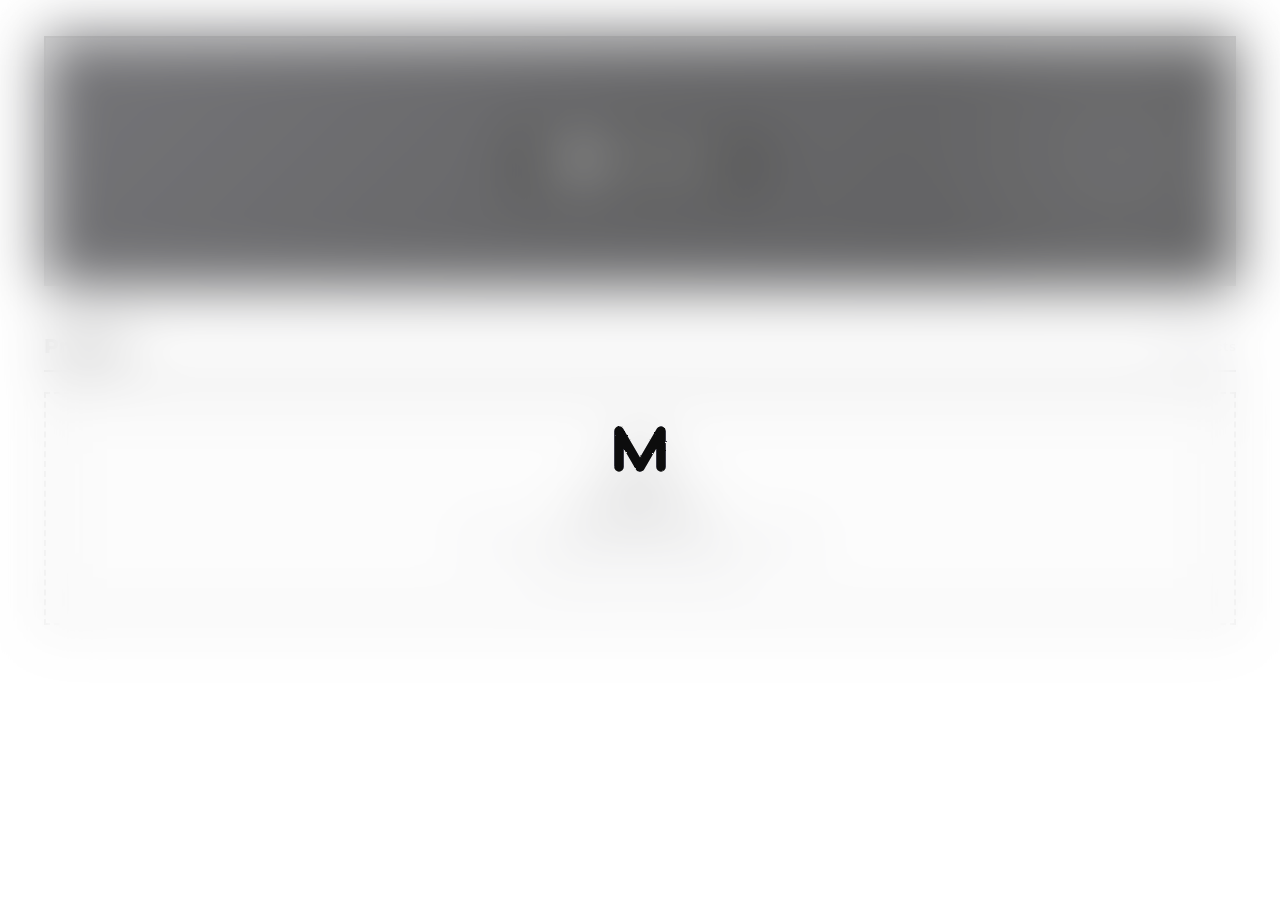
<file: index.html>
<!DOCTYPE html>
<html lang="en">
<head>
  <meta charset="UTF-8">
  <meta name="viewport" content="width=device-width, initial-scale=1.0">
  <title>Muziro</title>
  <link rel="preconnect" href="https://fonts.googleapis.com">
  <link rel="preconnect" href="https://fonts.gstatic.com" crossorigin>
  <link href="https://fonts.googleapis.com/css2?family=Montserrat:wght@400;500;600;700;800;900&display=swap" rel="stylesheet">
  <!-- Muziro Intro Animation Styles -->
  <link rel="stylesheet" href="animations/intro/intro.css">
  <!-- Muziro Anti-Mobile Shield -->
  <link rel="stylesheet" href="others/blockphone/blockphone.css">
  <script src="others/blockphone/blockphone.js"></script>
  <style>
    /* Reset & Base Canvas */
    *, *::before, *::after {
      margin: 0;
      padding: 0;
      box-sizing: border-box;
    }

    html, body {
      width: 100%;
      min-height: 100vh;
      background-color: #ffffff;
      font-family: 'Montserrat', sans-serif;
      color: #09090b;
      -webkit-font-smoothing: antialiased;
    }

    /* Main Container */
    .dashboard-container {
      max-width: 1240px;
      margin: 0 auto;
      padding: 36px 24px 80px;
      display: flex;
      flex-direction: column;
      gap: 48px;
    }

    /* CapCut Hero Card: Large top card with black-to-gray gradient, rectangular edges & black border */
    .capcut-hero-card {
      width: 100%;
      min-height: 250px;
      border-radius: 0px; /* Rectangular edges */
      border: 2px solid #000000; /* Black border */
      /* Black to Gray Gradient */
      background: linear-gradient(135deg, #2b2b30 0%, #18181b 45%, #09090b 100%);
      display: flex;
      align-items: center;
      justify-content: center;
      position: relative;
      overflow: hidden;
      box-shadow: 0 16px 36px -12px rgba(0, 0, 0, 0.25);
    }

    /* Subtle atmospheric background grid pattern inside card */
    .capcut-hero-card::before {
      content: '';
      position: absolute;
      inset: 0;
      background-image: 
        linear-gradient(rgba(255, 255, 255, 0.03) 1px, transparent 1px),
        linear-gradient(90deg, rgba(255, 255, 255, 0.03) 1px, transparent 1px);
      background-size: 32px 32px;
      pointer-events: none;
    }

    /* Subtle ambient radial light in top-right */
    .capcut-hero-card::after {
      content: '';
      position: absolute;
      top: -40%;
      right: -10%;
      width: 450px;
      height: 450px;
      background: radial-gradient(circle, rgba(255, 255, 255, 0.08) 0%, transparent 65%);
      pointer-events: none;
    }

    /* Center Button: Black background, rectangular edges, black border */
    .new-project-btn {
      position: relative;
      z-index: 2;
      display: inline-flex;
      align-items: center;
      justify-content: center;
      gap: 14px;
      background-color: #000000; /* Black button background */
      color: #ffffff;
      text-decoration: none;
      padding: 18px 44px;
      font-size: 17px;
      font-weight: 800;
      letter-spacing: 0.2px;
      border-radius: 0px; /* Rectangular edges */
      border: 2px solid #000000; /* Black border */
      box-shadow: 0 4px 20px rgba(0, 0, 0, 0.7), inset 0 1px 0 rgba(255, 255, 255, 0.25);
      cursor: pointer;
      user-select: none;
      transition: transform 0.2s cubic-bezier(0.16, 1, 0.3, 1),
                  box-shadow 0.2s ease,
                  background-color 0.2s ease,
                  border-color 0.2s ease;
    }

    .new-project-btn:hover {
      transform: translateY(-2px);
      background-color: #0a0a0c;
      border-color: #ffffff;
      box-shadow: 0 10px 28px rgba(0, 0, 0, 0.85), inset 0 1px 0 rgba(255, 255, 255, 0.4);
    }

    .new-project-btn:active {
      transform: translateY(0px) scale(0.98);
      box-shadow: 0 2px 10px rgba(0, 0, 0, 0.9);
    }

    .plus-icon-wrapper {
      display: flex;
      align-items: center;
      justify-content: center;
      width: 26px;
      height: 26px;
      background-color: #ffffff;
      color: #000000;
      border-radius: 0px; /* Rectangular edges */
    }

    .plus-icon-wrapper svg {
      width: 16px;
      height: 16px;
      stroke-width: 3;
    }

    /* Recent Projects Section (CapCut Studio Style) */
    .recent-section {
      display: flex;
      flex-direction: column;
      gap: 20px;
    }

    .section-header {
      display: flex;
      align-items: center;
      justify-content: space-between;
      border-bottom: 2px solid #000000;
      padding-bottom: 12px;
    }

    .section-title {
      font-size: 20px;
      font-weight: 800;
      letter-spacing: -0.5px;
    }

    .section-meta {
      font-size: 13px;
      font-weight: 600;
      color: #71717a;
    }

    .empty-projects-card {
      border: 2px dashed #000000;
      border-radius: 0px; /* Rectangular edges */
      padding: 48px 24px;
      display: flex;
      flex-direction: column;
      align-items: center;
      justify-content: center;
      text-align: center;
      gap: 12px;
      background: #fafafa;
    }

    .empty-icon {
      width: 44px;
      height: 44px;
      border: 2px solid #000000;
      border-radius: 0px;
      display: flex;
      align-items: center;
      justify-content: center;
      margin-bottom: 4px;
      background: #ffffff;
    }

    .empty-title {
      font-size: 16px;
      font-weight: 700;
    }

    .empty-subtitle {
      font-size: 14px;
      color: #71717a;
      max-width: 400px;
      line-height: 1.5;
    }

    /* Projects Grid & Cards */
    .projects-grid {
      display: grid;
      grid-template-columns: repeat(auto-fill, minmax(290px, 1fr));
      gap: 20px;
      width: 100%;
    }

    .project-card {
      background: #ffffff;
      border: 2px solid #000000;
      border-radius: 0px; /* Rectangular edges */
      padding: 22px 20px 18px;
      display: flex;
      flex-direction: column;
      gap: 16px;
      position: relative;
      cursor: pointer;
      box-shadow: 0 4px 12px rgba(0, 0, 0, 0.05);
      transition: transform 0.2s cubic-bezier(0.16, 1, 0.3, 1),
                  box-shadow 0.2s ease,
                  background-color 0.15s ease;
    }

    .project-card:hover {
      transform: translateY(-3px);
      box-shadow: 0 12px 26px -4px rgba(0, 0, 0, 0.16);
      background-color: #fafafa;
    }

    .project-card-header {
      display: flex;
      align-items: center;
      justify-content: space-between;
    }

    .project-card-icon {
      width: 36px;
      height: 36px;
      background-color: #000000;
      color: #ffffff;
      display: flex;
      align-items: center;
      justify-content: center;
      border-radius: 0px;
      border: 2px solid #000000;
    }

    .project-card-actions {
      display: flex;
      align-items: center;
      gap: 4px;
    }

    .project-action-btn {
      background: transparent;
      border: 1.5px solid transparent;
      color: #71717a;
      width: 30px;
      height: 30px;
      display: flex;
      align-items: center;
      justify-content: center;
      cursor: pointer;
      border-radius: 0px;
      transition: all 0.15s ease;
    }

    .project-rename-btn:hover {
      background: #f4f4f5;
      border-color: #000000;
      color: #000000;
      transform: translateY(-1px);
    }

    .project-delete-btn:hover {
      background: #fee2e2;
      border-color: #ef4444;
      color: #dc2626;
      transform: translateY(-1px);
    }

    .project-card-body {
      display: flex;
      flex-direction: column;
      gap: 8px;
    }

    .project-title-container {
      position: relative;
      display: flex;
      align-items: center;
      min-height: 26px;
    }

    .project-title {
      font-size: 17px;
      font-weight: 800;
      color: #09090b;
      white-space: nowrap;
      overflow: hidden;
      text-overflow: ellipsis;
      line-height: 1.3;
      cursor: pointer;
      padding: 2px 5px;
      margin: -2px -5px;
      border-radius: 0px;
      border: 1.5px solid transparent;
      transition: background-color 0.15s ease, border-color 0.15s ease;
    }

    .project-title:hover {
      background-color: #f4f4f5;
      border-color: #000000;
    }

    .project-title-input {
      width: 100%;
      font-size: 16px;
      font-weight: 800;
      font-family: inherit;
      color: #000000;
      background: #ffffff;
      border: 2px solid #000000;
      border-radius: 0px;
      padding: 3px 6px;
      outline: none;
      box-shadow: 0 4px 12px rgba(0, 0, 0, 0.12);
    }

    .project-details {
      display: flex;
      align-items: center;
      gap: 8px;
      flex-wrap: wrap;
    }

    .detail-badge {
      font-size: 11px;
      font-weight: 700;
      background: #f4f4f5;
      color: #52525b;
      border: 1px solid #e4e4e7;
      padding: 3px 8px;
      border-radius: 0px;
    }

    .detail-badge.badge-autosaved {
      background: #000000;
      color: #ffffff;
      border: 1px solid #000000;
      font-size: 10px;
      font-weight: 800;
      letter-spacing: 0.5px;
      text-transform: uppercase;
      padding: 3px 8px;
    }

    .project-card-footer {
      display: flex;
      align-items: center;
      justify-content: space-between;
      border-top: 1px solid #e4e4e7;
      padding-top: 12px;
      margin-top: auto;
    }

    .project-date {
      font-size: 12px;
      color: #71717a;
      font-weight: 500;
    }

    .project-open-btn {
      display: inline-flex;
      align-items: center;
      gap: 6px;
      background: #000000;
      color: #ffffff;
      text-decoration: none;
      font-size: 12px;
      font-weight: 700;
      padding: 6px 14px;
      border-radius: 0px;
      border: 1.5px solid #000000;
      transition: background 0.15s ease;
    }

    .project-open-btn:hover {
      background: #222222;
    }

    /* Delete Modal Overlay with Frosted Glass Blur & Micro-Animations */
    .delete-modal-overlay {
      position: fixed;
      inset: 0;
      z-index: 999999;
      background: rgba(0, 0, 0, 0.45);
      backdrop-filter: blur(14px);
      -webkit-backdrop-filter: blur(14px);
      display: flex;
      align-items: center;
      justify-content: center;
      opacity: 0;
      pointer-events: none;
      transition: opacity 0.24s cubic-bezier(0.16, 1, 0.3, 1);
    }
    .delete-modal-overlay.is-active {
      opacity: 1;
      pointer-events: auto;
    }
    .delete-modal-card {
      background: #ffffff;
      border: 2px solid #000000;
      border-radius: 0px;
      box-shadow: 0 24px 50px -12px rgba(0, 0, 0, 0.4);
      width: 90%;
      max-width: 450px;
      padding: 30px 26px 24px;
      display: flex;
      flex-direction: column;
      gap: 22px;
      transform: scale(0.92) translateY(10px);
      transition: transform 0.28s cubic-bezier(0.16, 1, 0.3, 1);
    }
    .delete-modal-overlay.is-active .delete-modal-card {
      transform: scale(1) translateY(0px);
    }
    .delete-modal-header {
      display: flex;
      align-items: flex-start;
      gap: 16px;
    }
    .delete-modal-icon {
      width: 44px;
      height: 44px;
      background-color: #000000;
      color: #ffffff;
      display: flex;
      align-items: center;
      justify-content: center;
      flex-shrink: 0;
      border-radius: 0px;
      border: 2px solid #000000;
      transition: background-color 0.2s ease, border-color 0.2s ease;
    }
    .delete-modal-overlay.is-active:hover .delete-modal-icon {
      background-color: #000000;
    }
    .delete-modal-titles {
      display: flex;
      flex-direction: column;
      gap: 6px;
    }
    .delete-modal-title {
      font-size: 18px;
      font-weight: 800;
      color: #000000;
      line-height: 1.25;
      font-family: 'Montserrat', -apple-system, sans-serif;
    }
    .delete-modal-subtitle {
      font-size: 13px;
      font-weight: 500;
      color: #666666;
      line-height: 1.45;
      word-break: break-word;
    }
    .delete-project-name {
      color: #000000;
      font-weight: 700;
      background: #f4f4f5;
      padding: 2px 6px;
      border: 1px solid #e4e4e7;
      display: inline-block;
      max-width: 200px;
      overflow: hidden;
      text-overflow: ellipsis;
      white-space: nowrap;
      vertical-align: bottom;
    }
    .delete-modal-actions {
      display: flex;
      align-items: center;
      justify-content: flex-end;
      gap: 10px;
    }
    .modal-btn {
      padding: 10px 22px;
      font-size: 13px;
      font-weight: 700;
      cursor: pointer;
      border-radius: 0px;
      transition: all 0.16s cubic-bezier(0.16, 1, 0.3, 1);
      font-family: inherit;
      user-select: none;
    }
    .modal-btn-cancel {
      background: #ffffff;
      color: #000000;
      border: 2px solid #000000;
    }
    .modal-btn-cancel:hover {
      background: #f4f4f5;
      transform: translateY(-1px);
    }
    .modal-btn-delete {
      background: #000000;
      color: #ffffff;
      border: 2px solid #000000;
      display: inline-flex;
      align-items: center;
      gap: 7px;
    }
    .modal-btn-delete:hover {
      background: #dc2626;
      border-color: #dc2626;
      transform: translateY(-1px);
      box-shadow: 0 4px 14px rgba(220, 38, 38, 0.35);
    }
    .modal-btn:active {
      transform: scale(0.97);
    }

    /* Bottom Delete Toast */
    .delete-toast {
      position: fixed;
      bottom: 28px;
      left: 50%;
      transform: translateX(-50%) translateY(35px);
      background: #000000;
      color: #ffffff;
      border: 2px solid #000000;
      border-radius: 0px;
      padding: 12px 24px;
      font-size: 14px;
      font-weight: 700;
      font-family: 'Montserrat', -apple-system, sans-serif;
      display: flex;
      align-items: center;
      gap: 10px;
      box-shadow: 0 12px 28px rgba(0, 0, 0, 0.35);
      opacity: 0;
      pointer-events: none;
      z-index: 9999999;
      transition: transform 0.28s cubic-bezier(0.16, 1, 0.3, 1), opacity 0.24s ease;
    }
    .delete-toast.is-active {
      transform: translateX(-50%) translateY(0px);
      opacity: 1;
    }

    /* Page Transition & Workstation Loader Overlay */
    .muz-page-loader {
      position: fixed;
      inset: 0;
      background: rgba(14, 14, 14, 0.78);
      backdrop-filter: blur(18px);
      -webkit-backdrop-filter: blur(18px);
      display: flex;
      align-items: center;
      justify-content: center;
      z-index: 99999999;
      opacity: 0;
      pointer-events: none;
      transition: opacity 0.22s cubic-bezier(0.16, 1, 0.3, 1);
    }
    .muz-page-loader.is-active {
      opacity: 1;
      pointer-events: all;
    }
    .muz-loader-card {
      background: #000000;
      border: 2px solid #282828;
      border-radius: 0px;
      padding: 28px 42px;
      display: flex;
      flex-direction: column;
      align-items: center;
      gap: 14px;
      box-shadow: 0 20px 50px rgba(0, 0, 0, 0.7);
      transform: scale(0.96);
      transition: transform 0.24s cubic-bezier(0.16, 1, 0.3, 1);
    }
    .muz-page-loader.is-active .muz-loader-card {
      transform: scale(1);
    }
    .muz-loader-wave {
      display: flex;
      align-items: center;
      justify-content: center;
      gap: 5px;
      height: 30px;
    }
    .muz-loader-bar {
      width: 4px;
      background: #ffffff;
      border-radius: 0px;
      animation: muzWavePulse 0.85s ease-in-out infinite alternate;
    }
    .muz-loader-bar:nth-child(1) { height: 8px; animation-delay: 0.0s; }
    .muz-loader-bar:nth-child(2) { height: 16px; animation-delay: 0.18s; }
    .muz-loader-bar:nth-child(3) { height: 26px; animation-delay: 0.36s; }
    .muz-loader-bar:nth-child(4) { height: 18px; animation-delay: 0.54s; }
    .muz-loader-bar:nth-child(5) { height: 10px; animation-delay: 0.72s; }

    @keyframes muzWavePulse {
      0% { height: 6px; opacity: 0.35; transform: scaleY(0.4); }
      100% { height: 28px; opacity: 1; transform: scaleY(1); }
    }
    .muz-loader-title {
      font-size: 13px;
      font-weight: 800;
      letter-spacing: 2px;
      text-transform: uppercase;
      color: #ffffff;
      font-family: 'Montserrat', -apple-system, sans-serif;
    }
    .muz-loader-sub {
      font-size: 11px;
      font-weight: 600;
      color: #888888;
      letter-spacing: 0.5px;
      font-family: 'Montserrat', -apple-system, sans-serif;
    }

    /* Active state for New Project Button */
    .new-project-btn.is-launching {
      transform: scale(0.97);
      opacity: 0.8;
      pointer-events: none;
    }
  </style>
</head>
<body>
  <main class="dashboard-container">
    <!-- CapCut-style Hero Card -->
    <section class="capcut-hero-card" aria-label="Create New Project">
      <!-- Centered New Project Button -->
      <a href="process.html" id="new-project-btn" class="new-project-btn" title="Create New Project">
        <div class="plus-icon-wrapper">
          <svg viewBox="0 0 24 24" fill="none" stroke="currentColor" stroke-linecap="square">
            <line x1="12" y1="5" x2="12" y2="19"></line>
            <line x1="5" y1="12" x2="19" y2="12"></line>
          </svg>
        </div>
        <span>New Project</span>
      </a>
    </section>

    <!-- Recent Projects Section -->
    <section class="recent-section">
      <div class="section-header">
        <h2 class="section-title">Projects</h2>
        <span class="section-meta" id="projects-meta">Audio Timeline & Clips</span>
      </div>
      <div class="empty-projects-card" id="empty-projects-card">
        <div class="empty-icon">
          <svg width="22" height="22" viewBox="0 0 24 24" fill="none" stroke="currentColor" stroke-width="2" stroke-linecap="square">
            <rect x="2" y="3" width="20" height="14"></rect>
            <line x1="8" y1="21" x2="16" y2="21"></line>
            <line x1="12" y1="17" x2="12" y2="21"></line>
          </svg>
        </div>
        <p class="empty-title">No projects yet</p>
        <p class="empty-subtitle">Click «New Project» above to open the multitrack workstation and start editing.</p>
      </div>

      <!-- Dynamic Saved Projects Grid -->
      <div class="projects-grid" id="projects-grid" style="display: none;"></div>
    </section>
  </main>

  <!-- Custom Delete Confirmation Modal with Frosted Glass Blur & Micro-Animation -->
  <div class="delete-modal-overlay" id="delete-modal-overlay" aria-hidden="true">
    <div class="delete-modal-card" role="dialog" aria-modal="true" aria-labelledby="delete-modal-title">
      <div class="delete-modal-header">
        <div class="delete-modal-icon">
          <svg width="22" height="22" viewBox="0 0 24 24" fill="none" stroke="currentColor" stroke-width="2.2" stroke-linecap="square">
            <polyline points="3 6 5 6 21 6"></polyline>
            <path d="M19 6v14a2 2 0 0 1-2 2H7a2 2 0 0 1-2-2V6m3 0V4a2 2 0 0 1 2-2h4a2 2 0 0 1 2 2v2"></path>
            <line x1="10" y1="11" x2="10" y2="17"></line>
            <line x1="14" y1="11" x2="14" y2="17"></line>
          </svg>
        </div>
        <div class="delete-modal-titles">
          <h2 id="delete-modal-title" class="delete-modal-title">Delete Project?</h2>
          <p class="delete-modal-subtitle">
            Are you sure you want to delete <span class="delete-project-name" id="delete-project-name">this project</span>? This action cannot be undone.
          </p>
        </div>
      </div>
      <div class="delete-modal-actions">
        <button type="button" id="delete-cancel-btn" class="modal-btn modal-btn-cancel">Cancel</button>
        <button type="button" id="delete-confirm-btn" class="modal-btn modal-btn-delete">
          <svg width="14" height="14" viewBox="0 0 24 24" fill="none" stroke="currentColor" stroke-width="2.4" stroke-linecap="square">
            <polyline points="3 6 5 6 21 6"></polyline>
            <path d="M19 6v14a2 2 0 0 1-2 2H7a2 2 0 0 1-2-2V6m3 0V4a2 2 0 0 1 2-2h4a2 2 0 0 1 2 2v2"></path>
          </svg>
          <span>Delete</span>
        </button>
      </div>
    </div>
  </div>

  <!-- Bottom Delete Notification Toast -->
  <div class="delete-toast" id="delete-toast" aria-live="polite">
    <svg width="16" height="16" viewBox="0 0 24 24" fill="none" stroke="#22c55e" stroke-width="2.6" stroke-linecap="square">
      <polyline points="20 6 9 17 4 12"></polyline>
    </svg>
    <span>Project deleted</span>
  </div>

  <!-- Page Transition & Workstation Loader Overlay -->
  <div class="muz-page-loader" id="page-loader-overlay" aria-hidden="true">
    <div class="muz-loader-card" role="status" aria-live="polite">
      <div class="muz-loader-wave">
        <div class="muz-loader-bar"></div>
        <div class="muz-loader-bar"></div>
        <div class="muz-loader-bar"></div>
        <div class="muz-loader-bar"></div>
        <div class="muz-loader-bar"></div>
      </div>
      <div class="muz-loader-title" id="page-loader-title">INITIALIZING WORKSTATION</div>
      <div class="muz-loader-sub" id="page-loader-sub">Loading audio engine & multitrack canvas...</div>
    </div>
  </div>

  <!-- Muziro Intro Animation Engine: executes on each website launch -->
  <script src="animations/intro/intro.js"></script>

  <!-- Projects Storage & Dashboard Script -->
  <script>
    function escapeHtml(str) {
      if (!str) return '';
      return String(str)
        .replace(/&/g, '&amp;')
        .replace(/</g, '&lt;')
        .replace(/>/g, '&gt;')
        .replace(/"/g, '&quot;');
    }

    function renderProjects() {
      const grid = document.getElementById('projects-grid');
      const emptyCard = document.getElementById('empty-projects-card');
      const metaSpan = document.getElementById('projects-meta');
      if (!grid || !emptyCard) return;

      let projects = [];
      try {
        projects = JSON.parse(localStorage.getItem('muziro_projects') || '[]');
      } catch (e) {
        projects = [];
      }

      if (!Array.isArray(projects) || projects.length === 0) {
        emptyCard.style.display = 'flex';
        grid.style.display = 'none';
        if (metaSpan) metaSpan.textContent = '0 projects';
        return;
      }

      emptyCard.style.display = 'none';
      grid.style.display = 'grid';
      if (metaSpan) metaSpan.textContent = `${projects.length} project${projects.length === 1 ? '' : 's'}`;

      grid.innerHTML = projects.map(p => {
        const dateObj = new Date(p.updatedAt || p.createdAt || Date.now());
        const dateStr = isNaN(dateObj.getTime()) ? 'Recently' : dateObj.toLocaleDateString(undefined, {
          month: 'short',
          day: 'numeric',
          hour: '2-digit',
          minute: '2-digit'
        });
        const tracksCount = p.tracksCount || 1;
        const duration = p.duration || '00:00.000';
        const projectUrl = `process.html?project=${encodeURIComponent(p.id)}`;

        return `
          <div class="project-card" data-url="${projectUrl}">
            <div class="project-card-header">
              <div class="project-card-icon">
                <svg width="20" height="20" viewBox="0 0 24 24" fill="none" stroke="currentColor" stroke-width="2" stroke-linecap="square">
                  <path d="M9 18V5l12-2v13"></path>
                  <circle cx="6" cy="18" r="3"></circle>
                  <circle cx="18" cy="16" r="3"></circle>
                </svg>
              </div>
              <div class="project-card-actions">
                <button type="button" class="project-action-btn project-rename-btn" data-rename-id="${p.id}" data-project-name="${escapeHtml(p.name)}" title="Rename project">
                  <svg width="14" height="14" viewBox="0 0 24 24" fill="none" stroke="currentColor" stroke-width="2.3" stroke-linecap="square">
                    <path d="M12 20h9"></path>
                    <path d="M16.5 3.5a2.121 2.121 0 0 1 3 3L7 19l-4 1 1-4L16.5 3.5z"></path>
                  </svg>
                </button>
                <button type="button" class="project-action-btn project-delete-btn" data-delete-id="${p.id}" data-project-name="${escapeHtml(p.name)}" title="Delete project">
                  <svg width="15" height="15" viewBox="0 0 24 24" fill="none" stroke="currentColor" stroke-width="2.5" stroke-linecap="square">
                    <polyline points="3 6 5 6 21 6"></polyline>
                    <path d="M19 6v14a2 2 0 0 1-2 2H7a2 2 0 0 1-2-2V6m3 0V4a2 2 0 0 1 2-2h4a2 2 0 0 1 2 2v2"></path>
                  </svg>
                </button>
              </div>
            </div>
            <div class="project-card-body">
              <div class="project-title-container">
                <h3 class="project-title" data-project-id="${p.id}" title="Click to rename: ${escapeHtml(p.name)}">${escapeHtml(p.name)}</h3>
                <input type="text" class="project-title-input" data-project-id="${p.id}" maxlength="45" style="display: none;" spellcheck="false">
              </div>
              <div class="project-details">
                ${p.isDraft ? '<span class="detail-badge badge-autosaved" title="Unsaved auto-recovered draft">Autosaved</span>' : ''}
                <span class="detail-badge">${tracksCount} track${tracksCount === 1 ? '' : 's'}</span>
                <span class="detail-badge">${duration}</span>
              </div>
            </div>
            <div class="project-card-footer">
              <span class="project-date">Edited ${dateStr}</span>
              <a href="${projectUrl}" class="project-open-btn">
                <span>Open</span>
                <svg width="12" height="12" viewBox="0 0 24 24" fill="none" stroke="currentColor" stroke-width="2.5" stroke-linecap="square">
                  <line x1="5" y1="12" x2="19" y2="12"></line>
                  <polyline points="12 5 19 12 12 19"></polyline>
                </svg>
              </a>
            </div>
          </div>
        `;
      }).join('');

      // Card click opens project with smooth loading transition
      grid.querySelectorAll('.project-card').forEach(card => {
        card.addEventListener('click', (e) => {
          if (e.target.closest('.project-action-btn, .project-title-container')) return;
          e.preventDefault();
          const url = card.getAttribute('data-url');
          const title = card.querySelector('.project-title')?.textContent || 'Project';
          if (url) {
            openWithLoader(url, 'OPENING PROJECT', `Loading «${title}» & audio waveforms...`);
          }
        });
      });

      // Inline renaming via pencil button or direct title click
      function startCardRename(card) {
        const titleEl = card.querySelector('.project-title');
        const inputEl = card.querySelector('.project-title-input');
        if (!titleEl || !inputEl || inputEl.style.display !== 'none') return;

        const currentName = titleEl.textContent;
        titleEl.style.display = 'none';
        inputEl.style.display = 'block';
        inputEl.value = currentName;
        inputEl.focus();
        inputEl.select();

        let committed = false;
        function commit() {
          if (committed) return;
          committed = true;
          const id = inputEl.getAttribute('data-project-id');
          const newName = (inputEl.value || '').trim();
          inputEl.style.display = 'none';
          titleEl.style.display = 'block';

          if (newName && newName !== currentName) {
            titleEl.textContent = newName;
            titleEl.title = `Click to rename: ${newName}`;

            const renameBtn = card.querySelector('.project-rename-btn');
            const deleteBtn = card.querySelector('.project-delete-btn');
            if (renameBtn) renameBtn.setAttribute('data-project-name', newName);
            if (deleteBtn) deleteBtn.setAttribute('data-project-name', newName);

            renameProjectInStorage(id, newName);
            showActionToast('Project renamed');
          }
        }

        function cancel() {
          if (committed) return;
          committed = true;
          inputEl.style.display = 'none';
          titleEl.style.display = 'block';
          inputEl.value = currentName;
        }

        inputEl.onkeydown = (e) => {
          e.stopPropagation();
          if (e.key === 'Enter') {
            e.preventDefault();
            commit();
          } else if (e.key === 'Escape') {
            e.preventDefault();
            cancel();
          }
        };

        inputEl.onblur = () => {
          commit();
        };

        inputEl.onclick = (e) => {
          e.stopPropagation();
        };
      }

      grid.querySelectorAll('.project-rename-btn').forEach(btn => {
        btn.addEventListener('click', (e) => {
          e.stopPropagation();
          e.preventDefault();
          const card = btn.closest('.project-card');
          if (card) startCardRename(card);
        });
      });

      grid.querySelectorAll('.project-title').forEach(titleEl => {
        titleEl.addEventListener('click', (e) => {
          e.stopPropagation();
          e.preventDefault();
          const card = titleEl.closest('.project-card');
          if (card) startCardRename(card);
        });
      });

      // Delete button triggers custom styled modal dialog
      grid.querySelectorAll('.project-delete-btn').forEach(btn => {
        btn.addEventListener('click', (e) => {
          e.stopPropagation();
          e.preventDefault();
          const id = btn.getAttribute('data-delete-id');
          const projectName = btn.getAttribute('data-project-name') || 'this project';
          openDeleteModal(id, projectName);
        });
      });
    }

    /* Rename Persistence in LocalStorage and IndexedDB */
    function renameProjectInStorage(id, newName) {
      newName = (newName || '').trim();
      if (!newName) return;

      try {
        let projects = JSON.parse(localStorage.getItem('muziro_projects') || '[]');
        const idx = projects.findIndex(p => p.id === id);
        if (idx !== -1) {
          projects[idx].name = newName;
          projects[idx].updatedAt = new Date().toISOString();
          localStorage.setItem('muziro_projects', JSON.stringify(projects));
        }
      } catch (e) {
        console.error('Failed to update localStorage on rename:', e);
      }

      // Update in IndexedDB MuziroDB
      if (window.indexedDB) {
        const req = indexedDB.open('MuziroDB', 1);
        req.onsuccess = (e) => {
          const db = e.target.result;
          if (db.objectStoreNames.contains('projects')) {
            const tx = db.transaction('projects', 'readwrite');
            const store = tx.objectStore('projects');
            const getReq = store.get(id);
            getReq.onsuccess = () => {
              const record = getReq.result;
              if (record) {
                record.name = newName;
                record.updatedAt = Date.now();
                store.put(record);
              }
            };
          }
        };
      }
    }

    /* Custom Delete Confirmation Modal Logic */
    let pendingDeleteId = null;

    function openDeleteModal(id, projectName) {
      pendingDeleteId = id;
      const modal = document.getElementById('delete-modal-overlay');
      const nameSpan = document.getElementById('delete-project-name');
      if (nameSpan) {
        nameSpan.textContent = projectName || 'this project';
        nameSpan.title = projectName || '';
      }
      if (modal) {
        modal.classList.add('is-active');
        modal.setAttribute('aria-hidden', 'false');
      }
      const cancelBtn = document.getElementById('delete-cancel-btn');
      if (cancelBtn) cancelBtn.focus();
    }

    function closeDeleteModal() {
      pendingDeleteId = null;
      const modal = document.getElementById('delete-modal-overlay');
      if (modal) {
        modal.classList.remove('is-active');
        modal.setAttribute('aria-hidden', 'true');
      }
    }

    function confirmDeleteAction() {
      if (!pendingDeleteId) return;
      const idToDelete = pendingDeleteId;
      closeDeleteModal();
      deleteProject(idToDelete);
      showActionToast('Project deleted');
    }

    function showActionToast(text = 'Saved') {
      const toast = document.getElementById('delete-toast');
      if (!toast) return;
      const span = toast.querySelector('span');
      if (span) span.textContent = text;
      toast.classList.add('is-active');
      clearTimeout(window._actionToastTimer);
      window._actionToastTimer = setTimeout(() => {
        toast.classList.remove('is-active');
      }, 2200);
    }

    function deleteProject(id) {
      try {
        let projects = JSON.parse(localStorage.getItem('muziro_projects') || '[]');
        projects = projects.filter(p => p.id !== id);
        localStorage.setItem('muziro_projects', JSON.stringify(projects));
        renderProjects();

        // Also clean up raw audio buffers and project state from IndexedDB
        if (window.indexedDB) {
          const req = indexedDB.open('MuziroDB', 1);
          req.onsuccess = (e) => {
            const db = e.target.result;
            if (db.objectStoreNames.contains('projects')) {
              const tx = db.transaction('projects', 'readwrite');
              tx.objectStore('projects').delete(id);
            }
          };
        }
      } catch (e) {
        console.error('Failed to delete project:', e);
      }
    }

    document.getElementById('delete-cancel-btn').addEventListener('click', closeDeleteModal);
    document.getElementById('delete-confirm-btn').addEventListener('click', confirmDeleteAction);
    document.getElementById('delete-modal-overlay').addEventListener('click', (e) => {
      if (e.target === document.getElementById('delete-modal-overlay')) {
        closeDeleteModal();
      }
    });

    window.addEventListener('keydown', (e) => {
      const modal = document.getElementById('delete-modal-overlay');
      if (!modal || !modal.classList.contains('is-active')) return;

      if (e.key === 'Escape') {
        e.preventDefault();
        closeDeleteModal();
      } else if (e.key === 'Enter') {
        e.preventDefault();
        confirmDeleteAction();
      }
    });

    function openWithLoader(url, title = 'INITIALIZING WORKSTATION', subtitle = 'Loading audio engine & multitrack canvas...') {
      const loader = document.getElementById('page-loader-overlay');
      const titleEl = document.getElementById('page-loader-title');
      const subEl = document.getElementById('page-loader-sub');
      if (titleEl) titleEl.textContent = title;
      if (subEl) subEl.textContent = subtitle;
      if (loader) {
        loader.classList.add('is-active');
        loader.setAttribute('aria-hidden', 'false');
      }
      setTimeout(() => {
        window.location.href = url;
      }, 70);
    }

    const newProjectBtn = document.getElementById('new-project-btn');
    if (newProjectBtn) {
      newProjectBtn.addEventListener('click', (e) => {
        e.preventDefault();
        newProjectBtn.classList.add('is-launching');
        openWithLoader('process.html', 'INITIALIZING WORKSTATION', 'Creating blank multitrack session...');
      });
    }

    document.addEventListener('DOMContentLoaded', renderProjects);
    window.addEventListener('pageshow', () => {
      const loader = document.getElementById('page-loader-overlay');
      if (loader) {
        loader.classList.remove('is-active');
        loader.setAttribute('aria-hidden', 'true');
      }
      if (newProjectBtn) {
        newProjectBtn.classList.remove('is-launching');
      }
      renderProjects();
    });
  </script>
</file>
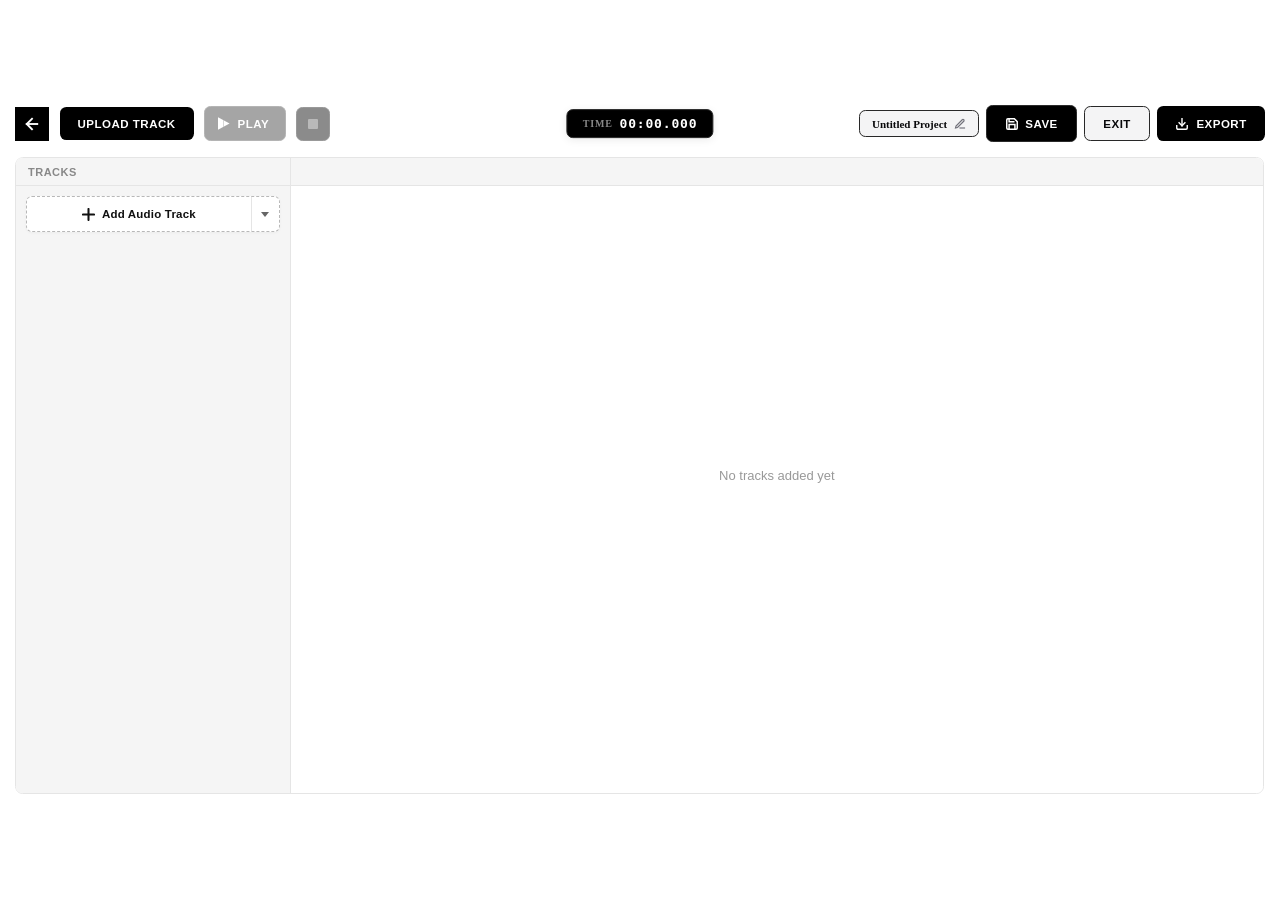
<file: process.html>
<!DOCTYPE html>
<html lang="en">
<head>
  <meta charset="UTF-8">
  <meta name="viewport" content="width=device-width, initial-scale=1.0">
  <title>Muziro - Digital Audio Workstation</title>
  <link rel="stylesheet" href="functions/export/export.css">
  <!-- Muziro Anti-Mobile Shield -->
  <link rel="stylesheet" href="others/blockphone/blockphone.css">
  <script src="others/blockphone/blockphone.js"></script>
  <style>
    * {
      margin: 0;
      padding: 0;
      box-sizing: border-box;
    }
    html, body {
      width: 100vw;
      height: 100vh;
      overflow: hidden;
      background-color: #ffffff;
      display: flex;
      align-items: center;
      justify-content: center;
    }
    :root {
      --canvas-padding: clamp(10px, 1.2vw, 20px);
      --btn-padding-y: clamp(8px, 0.8vw, 12px);
      --btn-padding-x: clamp(14px, 1.4vw, 22px);
      --btn-font-size: clamp(11px, 0.9vw, 14px);
    }
    .canvas-16-9 {
      position: relative;
      width: 100vw;
      height: 56.25vw; /* 16:9 aspect ratio */
      max-height: 100vh;
      max-width: 177.78vh; /* 16:9 aspect ratio */
      aspect-ratio: 16 / 9;
      background-color: #ffffff;
      padding: var(--canvas-padding);
      display: flex;
      flex-direction: column;
      gap: clamp(12px, 1.2vw, 20px);
    }
    .top-bar {
      position: relative;
      display: flex;
      align-items: center;
      justify-content: space-between;
      width: 100%;
    }
    .transport-timecode {
      position: absolute;
      left: 50%;
      top: 50%;
      transform: translate(-50%, -50%);
      background-color: #000000;
      color: #ffffff;
      border: 1px solid #282828;
      border-radius: clamp(6px, 0.5vw, 10px);
      padding: clamp(6px, 0.5vw, 9px) clamp(14px, 1.2vw, 20px);
      display: flex;
      align-items: center;
      gap: 7px;
      user-select: none;
      box-shadow: 0 2px 8px rgba(0, 0, 0, 0.08);
      cursor: pointer;
      transition: background-color 0.15s ease, border-color 0.15s ease, transform 0.1s ease;
    }
    .transport-timecode:hover {
      background-color: #1a1a1a;
      border-color: #444444;
    }
    .transport-timecode:active {
      transform: translate(-50%, -50%) scale(0.98);
    }
    .timecode-label {
      font-size: 10px;
      font-weight: 700;
      color: #888888;
      text-transform: uppercase;
      letter-spacing: 0.8px;
    }
    .timecode-value {
      font-family: ui-monospace, "SFMono-Regular", Menlo, Monaco, Consolas, monospace;
      font-size: clamp(13px, 1vw, 16px);
      font-weight: 700;
      font-variant-numeric: tabular-nums;
      letter-spacing: 0.8px;
      color: #ffffff;
    }
    .controls-group {
      display: flex;
      align-items: center;
      gap: clamp(8px, 0.8vw, 12px);
    }
    .btn {
      background-color: #000000;
      color: #ffffff;
      border: none;
      border-radius: clamp(6px, 0.5vw, 10px);
      padding: var(--btn-padding-y) var(--btn-padding-x);
      font-size: var(--btn-font-size);
      font-family: -apple-system, BlinkMacSystemFont, "Segoe UI", Roboto, Helvetica, Arial, sans-serif;
      font-weight: 600;
      letter-spacing: 0.5px;
      text-transform: uppercase;
      cursor: pointer;
      display: inline-flex;
      align-items: center;
      justify-content: center;
      white-space: nowrap;
      transition: background-color 0.15s ease, transform 0.1s ease, opacity 0.15s ease;
      user-select: none;
    }
    .btn:hover:not(:disabled) {
      background-color: #222222;
    }
    .btn:active:not(:disabled) {
      transform: scale(0.98);
    }
    .btn:disabled {
      opacity: 0.35;
      cursor: not-allowed;
    }
    .btn-transport {
      position: relative;
      background-color: #000000;
      color: #ffffff;
      border: 1px solid #2a2a2a;
      gap: 8px;
      padding-left: clamp(12px, 1vw, 16px);
      padding-right: clamp(14px, 1.2vw, 18px);
      transition: all 0.22s cubic-bezier(0.4, 0, 0.2, 1);
    }
    .btn-transport:hover:not(:disabled) {
      background-color: #1a1a1a;
      border-color: #444444;
    }
    /* Clean monochrome active playing state without orange glow */
    .btn-transport.is-playing {
      background-color: #000000;
      color: #ffffff;
      border-color: #000000;
      box-shadow: none;
    }
    .btn-transport.is-playing:hover:not(:disabled) {
      background-color: #222222;
      border-color: #222222;
      box-shadow: none;
    }
    .btn-square {
      width: clamp(34px, 2.5vw, 42px);
      height: clamp(34px, 2.5vw, 42px);
      aspect-ratio: 1 / 1;
      padding: 0;
      background-color: #000000;
      color: #ffffff;
      border: 1px solid #2a2a2a;
      display: inline-flex;
      align-items: center;
      justify-content: center;
      transition: all 0.2s ease;
    }
    .btn-square:hover:not(:disabled):not(.is-at-start) {
      background-color: #1a1a1a;
      border-color: #444444;
    }
    .btn-square:active:not(:disabled):not(.is-at-start) {
      transform: scale(0.96);
    }
    .stop-square-icon {
      width: 10px;
      height: 10px;
      background-color: #ffffff;
      border-radius: 1px;
      transition: background-color 0.2s ease;
    }
    /* Dimmed gray state when playhead is at the start */
    .btn-square.is-at-start {
      border-color: #1f1f1f;
      opacity: 0.45;
      cursor: default;
    }

    /* Black Left Arrow Return Button */
    .btn-back-menu {
      width: clamp(34px, 2.5vw, 42px);
      height: clamp(34px, 2.5vw, 42px);
      aspect-ratio: 1 / 1;
      padding: 0;
      background-color: #000000;
      color: #ffffff;
      border: 1px solid #000000;
      border-radius: 0px;
      display: inline-flex;
      align-items: center;
      justify-content: center;
      cursor: pointer;
      flex-shrink: 0;
      transition: background-color 0.15s ease, transform 0.1s ease;
    }
    .btn-back-menu:hover {
      background-color: #222222;
      transform: translateY(-1px);
    }
    .btn-back-menu:active {
      transform: scale(0.96);
    }
    .btn-square.is-at-start .stop-square-icon {
      background-color: #666666;
    }
    .transport-icon-wrapper {
      position: relative;
      width: 12px;
      height: 13px;
      display: flex;
      align-items: center;
      justify-content: center;
      gap: 0px;
      transition: gap 0.22s cubic-bezier(0.4, 0, 0.2, 1);
    }
    .btn-transport.is-playing .transport-icon-wrapper {
      gap: 3px;
    }
    .icon-segment {
      width: 6px;
      height: 13px;
      background-color: currentColor;
      transition: clip-path 0.22s cubic-bezier(0.4, 0, 0.2, 1), width 0.22s cubic-bezier(0.4, 0, 0.2, 1);
    }
    .segment-left {
      clip-path: polygon(0 0, 100% 25%, 100% 75%, 0 100%);
    }
    .segment-right {
      clip-path: polygon(0 25%, 100% 50%, 100% 50%, 0 75%);
    }
    .btn-transport.is-playing .segment-left {
      width: 4px;
      clip-path: polygon(0 0, 100% 0, 100% 100%, 0 100%);
    }
    .btn-transport.is-playing .segment-right {
      width: 4px;
      clip-path: polygon(0 0, 100% 0, 100% 100%, 0 100%);
    }
    .upload-input {
      display: none;
    }
    .timeline-frame {
      width: 100%;
      flex: 1;
      border: none;
      border-radius: clamp(6px, 0.6vw, 10px);
      display: block;
      background-color: transparent;
    }
    /* Full-Screen Blur Loading Overlay */
    .loading-overlay {
      position: fixed;
      inset: 0;
      z-index: 10000;
      background: rgba(255, 255, 255, 0.45);
      backdrop-filter: blur(12px);
      -webkit-backdrop-filter: blur(12px);
      display: flex;
      align-items: center;
      justify-content: center;
      opacity: 0;
      pointer-events: none;
      visibility: hidden;
      transition: opacity 0.3s cubic-bezier(0.16, 1, 0.3, 1),
                  backdrop-filter 0.3s cubic-bezier(0.16, 1, 0.3, 1),
                  visibility 0.3s ease;
    }
    .loading-overlay.is-active {
      opacity: 1;
      pointer-events: auto;
      visibility: visible;
    }
    .loading-card {
      display: flex;
      flex-direction: column;
      align-items: center;
      justify-content: center;
      gap: 14px;
      padding: 28px 42px;
      background: #000000;
      border: 2px solid #282828;
      border-radius: 0px;
      box-shadow: 0 20px 50px rgba(0, 0, 0, 0.75);
      transform: scale(0.96);
      transition: transform 0.28s cubic-bezier(0.16, 1, 0.3, 1);
    }
    .loading-overlay.is-active .loading-card {
      transform: scale(1);
    }
    .loading-label {
      font-size: 13px;
      font-weight: 800;
      color: #ffffff;
      letter-spacing: 1.5px;
      text-transform: uppercase;
      text-align: center;
      font-family: 'Montserrat', -apple-system, sans-serif;
    }

    /* Workstation Initial Boot Loader Overlay */
    .muz-workstation-loader {
      position: fixed;
      inset: 0;
      background: rgba(14, 14, 14, 0.82);
      backdrop-filter: blur(18px);
      -webkit-backdrop-filter: blur(18px);
      display: flex;
      align-items: center;
      justify-content: center;
      z-index: 9999999;
      opacity: 0;
      pointer-events: none;
      transition: opacity 0.32s cubic-bezier(0.16, 1, 0.3, 1), transform 0.32s cubic-bezier(0.16, 1, 0.3, 1);
    }
    .muz-workstation-loader.is-active {
      opacity: 1;
      pointer-events: all;
    }
    .muz-workstation-loader .muz-loader-card {
      background: #000000;
      border: 2px solid #282828;
      border-radius: 0px;
      padding: 28px 42px;
      display: flex;
      flex-direction: column;
      align-items: center;
      gap: 14px;
      box-shadow: 0 20px 50px rgba(0, 0, 0, 0.7);
      transform: scale(0.96);
      transition: transform 0.28s cubic-bezier(0.16, 1, 0.3, 1);
    }
    .muz-workstation-loader.is-active .muz-loader-card {
      transform: scale(1);
    }
    .muz-loader-wave {
      display: flex;
      align-items: center;
      justify-content: center;
      gap: 5px;
      height: 30px;
    }
    .muz-loader-bar {
      width: 4px;
      background: #ffffff;
      border-radius: 0px;
      animation: muzWavePulse 0.85s ease-in-out infinite alternate;
    }
    .muz-loader-bar:nth-child(1) { height: 8px; animation-delay: 0.0s; }
    .muz-loader-bar:nth-child(2) { height: 16px; animation-delay: 0.18s; }
    .muz-loader-bar:nth-child(3) { height: 26px; animation-delay: 0.36s; }
    .muz-loader-bar:nth-child(4) { height: 18px; animation-delay: 0.54s; }
    .muz-loader-bar:nth-child(5) { height: 10px; animation-delay: 0.72s; }

    @keyframes muzWavePulse {
      0% { height: 6px; opacity: 0.35; transform: scaleY(0.4); }
      100% { height: 28px; opacity: 1; transform: scaleY(1); }
    }
    .muz-loader-title {
      font-size: 13px;
      font-weight: 800;
      letter-spacing: 2px;
      text-transform: uppercase;
      color: #ffffff;
      font-family: 'Montserrat', -apple-system, sans-serif;
    }
    .muz-loader-sub {
      font-size: 11px;
      font-weight: 600;
      color: #888888;
      letter-spacing: 0.5px;
      font-family: 'Montserrat', -apple-system, sans-serif;
    }

    /* Top Right Group & Project Name */
    .top-right-group {
      display: flex;
      align-items: center;
      gap: clamp(6px, 0.6vw, 10px);
    }
    .project-name-wrapper {
      position: relative;
      display: flex;
      align-items: center;
    }
    .project-name-badge {
      font-size: clamp(11px, 0.85vw, 13px);
      font-weight: 700;
      background: #f4f4f5;
      color: #09090b;
      border: 1px solid #282828;
      border-radius: clamp(6px, 0.5vw, 10px);
      padding: clamp(6px, 0.5vw, 8px) clamp(10px, 0.9vw, 14px);
      max-width: 190px;
      display: inline-flex;
      align-items: center;
      gap: 7px;
      user-select: none;
      cursor: pointer;
      font-family: inherit;
      outline: none;
      transition: background-color 0.15s ease, border-color 0.15s ease, transform 0.15s ease, box-shadow 0.15s ease;
    }
    .project-name-badge:hover {
      background-color: #e4e4e7;
      border-color: #000000;
      transform: translateY(-1px);
      box-shadow: 0 2px 8px rgba(0, 0, 0, 0.08);
    }
    .project-name-text {
      white-space: nowrap;
      overflow: hidden;
      text-overflow: ellipsis;
      max-width: 140px;
    }
    .project-name-edit-icon {
      color: #71717a;
      flex-shrink: 0;
      transition: color 0.15s ease, transform 0.15s ease;
    }
    .project-name-badge:hover .project-name-edit-icon {
      color: #000000;
      transform: scale(1.15);
    }
    .project-name-inline-input {
      font-size: clamp(11px, 0.85vw, 13px);
      font-weight: 700;
      background: #ffffff;
      color: #000000;
      border: 2px solid #000000;
      border-radius: clamp(6px, 0.5vw, 10px);
      padding: clamp(5px, 0.45vw, 7px) clamp(10px, 0.9vw, 14px);
      max-width: 200px;
      font-family: inherit;
      outline: none;
      box-shadow: 0 4px 14px rgba(0, 0, 0, 0.15);
    }
    .btn-save {
      background-color: #000000;
      color: #ffffff;
      border: 1px solid #2a2a2a;
      gap: 6px;
    }
    .btn-home {
      background-color: #f4f4f5;
      color: #09090b;
      border: 1px solid #282828;
      text-decoration: none;
    }
    .btn-home:hover {
      background-color: #e4e4e7;
    }

    /* Save Modal Overlay with Frosted Glass Blur */
    .save-modal-overlay {
      position: fixed;
      inset: 0;
      z-index: 99999;
      background: rgba(0, 0, 0, 0.45);
      backdrop-filter: blur(14px);
      -webkit-backdrop-filter: blur(14px);
      display: flex;
      align-items: center;
      justify-content: center;
      opacity: 0;
      pointer-events: none;
      transition: opacity 0.24s cubic-bezier(0.16, 1, 0.3, 1);
    }
    .save-modal-overlay.is-active {
      opacity: 1;
      pointer-events: auto;
    }
    .save-modal-card {
      background: #ffffff;
      border: 2px solid #000000;
      border-radius: 0px;
      box-shadow: 0 24px 50px -12px rgba(0, 0, 0, 0.4);
      width: 90%;
      max-width: 460px;
      padding: 32px 28px 26px;
      display: flex;
      flex-direction: column;
      gap: 20px;
      transform: scale(0.92) translateY(10px);
      transition: transform 0.28s cubic-bezier(0.16, 1, 0.3, 1);
    }
    .save-modal-overlay.is-active .save-modal-card {
      transform: scale(1) translateY(0px);
    }
    .save-modal-header {
      display: flex;
      align-items: flex-start;
      gap: 16px;
    }
    .save-modal-icon {
      width: 44px;
      height: 44px;
      background-color: #000000;
      color: #ffffff;
      display: flex;
      align-items: center;
      justify-content: center;
      flex-shrink: 0;
      border-radius: 0px;
      border: 2px solid #000000;
    }
    .save-modal-titles {
      display: flex;
      flex-direction: column;
      gap: 4px;
    }
    .save-modal-title {
      font-size: 18px;
      font-weight: 800;
      color: #000000;
      line-height: 1.25;
      font-family: 'Montserrat', -apple-system, sans-serif;
    }
    .save-modal-subtitle {
      font-size: 13px;
      font-weight: 500;
      color: #666666;
      line-height: 1.35;
    }
    .save-modal-form {
      display: flex;
      flex-direction: column;
      gap: 20px;
    }
    .save-modal-input {
      width: 100%;
      background: #fafafa;
      border: 2px solid #000000;
      border-radius: 0px;
      padding: 12px 14px;
      font-size: 15px;
      font-weight: 600;
      font-family: inherit;
      color: #000000;
      outline: none;
      transition: background 0.15s ease, border-color 0.15s ease;
    }
    .save-modal-input:focus {
      background: #ffffff;
      border-color: #000000;
      box-shadow: 0 0 0 3px rgba(0, 0, 0, 0.12);
    }
    .save-modal-actions {
      display: flex;
      align-items: center;
      justify-content: flex-end;
      gap: 10px;
    }
    .modal-btn {
      padding: 10px 20px;
      font-size: 13px;
      font-weight: 700;
      cursor: pointer;
      border-radius: 0px;
      transition: all 0.15s ease;
      font-family: inherit;
      text-transform: none;
    }
    .modal-btn-cancel {
      background: #ffffff;
      color: #000000;
      border: 2px solid #000000;
    }
    .modal-btn-cancel:hover {
      background: #f4f4f5;
    }
    .modal-btn-save {
      background: #000000;
      color: #ffffff;
      border: 2px solid #000000;
    }
    .modal-btn-save:hover {
      background: #222222;
      transform: translateY(-1px);
    }
    .modal-btn:active {
      transform: scale(0.98);
    }

    /* Exit Confirmation Modal */
    .confirm-modal-overlay {
      position: fixed;
      inset: 0;
      z-index: 99999;
      background: rgba(0, 0, 0, 0.45);
      backdrop-filter: blur(14px);
      -webkit-backdrop-filter: blur(14px);
      display: flex;
      align-items: center;
      justify-content: center;
      opacity: 0;
      pointer-events: none;
      transition: opacity 0.24s cubic-bezier(0.16, 1, 0.3, 1);
    }
    .confirm-modal-overlay.is-active {
      opacity: 1;
      pointer-events: auto;
    }
    .confirm-modal-card {
      background: #ffffff;
      border: 2px solid #000000;
      border-radius: 0px;
      box-shadow: 0 24px 50px -12px rgba(0, 0, 0, 0.4);
      width: 90%;
      max-width: 460px;
      padding: 32px 28px 26px;
      display: flex;
      flex-direction: column;
      gap: 20px;
      transform: scale(0.92) translateY(10px);
      transition: transform 0.28s cubic-bezier(0.16, 1, 0.3, 1);
    }
    .confirm-modal-overlay.is-active .confirm-modal-card {
      transform: scale(1) translateY(0px);
    }
    .confirm-modal-header {
      display: flex;
      align-items: flex-start;
      gap: 16px;
    }
    .confirm-modal-icon {
      width: 44px;
      height: 44px;
      background-color: #000000;
      color: #ffffff;
      display: flex;
      align-items: center;
      justify-content: center;
      flex-shrink: 0;
      border-radius: 0px;
      border: 2px solid #000000;
    }
    .confirm-modal-titles {
      display: flex;
      flex-direction: column;
      gap: 4px;
    }
    .confirm-modal-title {
      font-size: 18px;
      font-weight: 800;
      color: #000000;
      line-height: 1.25;
      font-family: 'Montserrat', -apple-system, sans-serif;
    }
    .confirm-modal-subtitle {
      font-size: 13px;
      font-weight: 500;
      color: #666666;
      line-height: 1.4;
    }
    .confirm-modal-actions {
      display: flex;
      align-items: center;
      justify-content: flex-end;
      gap: 10px;
    }
    .modal-btn-confirm {
      background: #000000;
      color: #ffffff;
      border: 2px solid #000000;
      display: inline-flex;
      align-items: center;
      gap: 8px;
    }
    .modal-btn-confirm:hover {
      background: #222222;
      transform: translateY(-1px);
    }

    /* Bottom Save Toast */
    .save-toast {
      position: fixed;
      bottom: 28px;
      left: 50%;
      transform: translateX(-50%) translateY(35px);
      background: #000000;
      color: #ffffff;
      border: 2px solid #000000;
      border-radius: 0px;
      padding: 12px 24px;
      font-size: 14px;
      font-weight: 700;
      font-family: 'Montserrat', -apple-system, sans-serif;
      display: flex;
      align-items: center;
      gap: 10px;
      box-shadow: 0 12px 28px rgba(0, 0, 0, 0.4);
      opacity: 0;
      pointer-events: none;
      z-index: 999999;
      transition: transform 0.28s cubic-bezier(0.16, 1, 0.3, 1), opacity 0.24s ease;
    }
    .save-toast.is-active {
      transform: translateX(-50%) translateY(0px);
      opacity: 1;
    }
  </style>
</head>
<body>
  <div class="canvas-16-9">
    <div class="top-bar">
      <div class="controls-group">
        <button type="button" class="btn-back-menu" id="back-to-menu-btn" title="Return to Main Menu">
          <svg width="18" height="18" viewBox="0 0 24 24" fill="none" stroke="currentColor" stroke-width="2.5" stroke-linecap="square">
            <line x1="19" y1="12" x2="5" y2="12"></line>
            <polyline points="12 19 5 12 12 5"></polyline>
          </svg>
        </button>
        <input type="file" id="audio-upload" class="upload-input" accept="audio/*">
        <button class="btn" id="upload-btn">Upload Track</button>
        <button class="btn btn-transport" id="play-pause-btn" disabled title="Play / Pause">
          <div class="transport-icon-wrapper">
            <div class="icon-segment segment-left"></div>
            <div class="icon-segment segment-right"></div>
          </div>
          <span class="transport-label" id="transport-label">Play</span>
        </button>
        <button class="btn btn-square is-at-start" id="stop-reset-btn" disabled title="Stop & Reset to Start">
          <div class="stop-square-icon"></div>
        </button>
      </div>

      <!-- Center Stopwatch / Timecode Display -->
      <div class="transport-timecode" id="transport-timecode" title="Current Timeline Time">
        <span class="timecode-label">Time</span>
        <span class="timecode-value" id="timecode-value">00:00.000</span>
      </div>

      <!-- Right Controls: Project Name, Save & Exit -->
      <div class="top-right-group">
        <div class="project-name-wrapper" id="project-name-wrapper">
          <button type="button" class="project-name-badge" id="project-name-badge" title="Click to rename project">
            <span class="project-name-text" id="project-name-text">Untitled Project</span>
            <svg class="project-name-edit-icon" width="12" height="12" viewBox="0 0 24 24" fill="none" stroke="currentColor" stroke-width="2.3" stroke-linecap="square">
              <path d="M12 20h9"></path>
              <path d="M16.5 3.5a2.121 2.121 0 0 1 3 3L7 19l-4 1 1-4L16.5 3.5z"></path>
            </svg>
          </button>
          <input 
            type="text" 
            class="project-name-inline-input" 
            id="project-name-inline-input" 
            maxlength="45" 
            autocomplete="off" 
            spellcheck="false"
            style="display: none;"
          >
        </div>
        <button class="btn btn-save" id="save-btn" title="Save Project (Ctrl+S)">
          <svg width="14" height="14" viewBox="0 0 24 24" fill="none" stroke="currentColor" stroke-width="2.5" stroke-linecap="square">
            <path d="M19 21H5a2 2 0 0 1-2-2V5a2 2 0 0 1 2-2h11l5 5v11a2 2 0 0 1-2 2z"></path>
            <polyline points="17 21 17 13 7 13 7 21"></polyline>
            <polyline points="7 3 7 8 15 8"></polyline>
          </svg>
          <span>Save</span>
        </button>
        <button type="button" class="btn btn-home" id="exit-btn" title="Return to Main Menu">
          <span>Exit</span>
        </button>
        <button type="button" class="btn btn-export" id="export-btn" title="Export Audio Mixdown (WAV)">
          <svg width="14" height="14" viewBox="0 0 24 24" fill="none" stroke="currentColor" stroke-width="2.4" stroke-linecap="square">
            <path d="M21 15v4a2 2 0 0 1-2 2H5a2 2 0 0 1-2-2v-4"></path>
            <polyline points="7 10 12 15 17 10"></polyline>
            <line x1="12" y1="15" x2="12" y2="3"></line>
          </svg>
          <span>Export</span>
        </button>
      </div>
    </div>

    <iframe id="timeline-frame" class="timeline-frame" src="timeline.html"></iframe>

    <!-- Initial Workstation Boot Loader Overlay -->
    <div class="muz-workstation-loader is-active" id="workstation-boot-loader" aria-live="polite">
      <div class="muz-loader-card">
        <div class="muz-loader-wave">
          <div class="muz-loader-bar"></div>
          <div class="muz-loader-bar"></div>
          <div class="muz-loader-bar"></div>
          <div class="muz-loader-bar"></div>
          <div class="muz-loader-bar"></div>
        </div>
        <div class="muz-loader-title">MUZIRO WORKSTATION</div>
        <div class="muz-loader-sub">Mounting timeline & audio engine...</div>
      </div>
    </div>

    <!-- Full-Screen Blur Loading Overlay (For track imports) -->
    <div class="loading-overlay" id="loading-overlay" aria-live="polite" aria-hidden="true">
      <div class="loading-card">
        <div class="muz-loader-wave">
          <div class="muz-loader-bar"></div>
          <div class="muz-loader-bar"></div>
          <div class="muz-loader-bar"></div>
          <div class="muz-loader-bar"></div>
          <div class="muz-loader-bar"></div>
        </div>
        <div class="loading-label" id="loading-label">Loading track...</div>
      </div>
    </div>

    <!-- Save Project Modal Dialog with Frosted Blur -->
    <div class="save-modal-overlay" id="save-modal-overlay" aria-hidden="true">
      <div class="save-modal-card" role="dialog" aria-modal="true" aria-labelledby="save-modal-title">
        <div class="save-modal-header">
          <div class="save-modal-icon">
            <svg width="24" height="24" viewBox="0 0 24 24" fill="none" stroke="currentColor" stroke-width="2.2" stroke-linecap="square">
              <path d="M19 21H5a2 2 0 0 1-2-2V5a2 2 0 0 1 2-2h11l5 5v11a2 2 0 0 1-2 2z"></path>
              <polyline points="17 21 17 13 7 13 7 21"></polyline>
              <polyline points="7 3 7 8 15 8"></polyline>
            </svg>
          </div>
          <div class="save-modal-titles">
            <h2 id="save-modal-title" class="save-modal-title">Name your project to save it</h2>
            <p class="save-modal-subtitle">Enter a name to save and manage your project</p>
          </div>
        </div>

        <form id="save-project-form" class="save-modal-form" onsubmit="return false;">
          <input 
            type="text" 
            id="save-project-input" 
            class="save-modal-input" 
            placeholder="e.g. My Audio Mix" 
            maxlength="45"
            autocomplete="off"
            spellcheck="false"
          >
          <div class="save-modal-actions">
            <button type="button" id="save-cancel-btn" class="modal-btn modal-btn-cancel">Cancel</button>
            <button type="submit" id="save-confirm-btn" class="modal-btn modal-btn-save">Save</button>
          </div>
        </form>
      </div>
    </div>

    <!-- Return to Menu Confirmation Modal with Frosted Blur -->
    <div class="confirm-modal-overlay" id="exit-modal-overlay" aria-hidden="true">
      <div class="confirm-modal-card" role="dialog" aria-modal="true" aria-labelledby="exit-modal-title">
        <div class="confirm-modal-header">
          <div class="confirm-modal-icon">
            <svg width="22" height="22" viewBox="0 0 24 24" fill="none" stroke="currentColor" stroke-width="2.5" stroke-linecap="square">
              <line x1="19" y1="12" x2="5" y2="12"></line>
              <polyline points="12 19 5 12 12 5"></polyline>
            </svg>
          </div>
          <div class="confirm-modal-titles">
            <h2 id="exit-modal-title" class="confirm-modal-title">Return to Menu?</h2>
            <p class="confirm-modal-subtitle">All your project tracks and clips are autosaved. Are you sure you want to return to the dashboard?</p>
          </div>
        </div>
        <div class="confirm-modal-actions">
          <button type="button" id="exit-modal-cancel" class="modal-btn modal-btn-cancel">Cancel</button>
          <button type="button" id="exit-modal-confirm" class="modal-btn modal-btn-confirm">
            <span>Exit to Menu</span>
            <svg width="14" height="14" viewBox="0 0 24 24" fill="none" stroke="currentColor" stroke-width="2.5" stroke-linecap="square">
              <line x1="5" y1="12" x2="19" y2="12"></line>
              <polyline points="12 5 19 12 12 19"></polyline>
            </svg>
          </button>
        </div>
      </div>
    </div>

    <!-- Export Audio Modal Dialog with Frosted Blur -->
    <div class="export-modal-overlay" id="export-modal-overlay" aria-hidden="true">
      <div class="export-modal-card" role="dialog" aria-modal="true" aria-labelledby="export-modal-title">
        <div class="export-modal-header">
          <div class="export-modal-icon">
            <svg width="22" height="22" viewBox="0 0 24 24" fill="none" stroke="currentColor" stroke-width="2.3" stroke-linecap="square">
              <path d="M21 15v4a2 2 0 0 1-2 2H5a2 2 0 0 1-2-2v-4"></path>
              <polyline points="7 10 12 15 17 10"></polyline>
              <line x1="12" y1="15" x2="12" y2="3"></line>
            </svg>
          </div>
          <div class="export-modal-titles">
            <h2 id="export-modal-title" class="export-modal-title">Export Audio Mixdown</h2>
            <p class="export-modal-subtitle">Render multitrack project with real DSP resampling & format encoding</p>
          </div>
        </div>

        <!-- 1. File Name -->
        <div class="export-section">
          <label class="export-label" for="export-filename-input">File Name</label>
          <input type="text" class="export-input" id="export-filename-input" maxlength="60" spellcheck="false" autocomplete="off">
        </div>

        <!-- 2. Format Selector (WAV, MP3, FLAC, OGG, AIFF, AAC, WEBM) -->
        <div class="export-section">
          <label class="export-label">Audio Format</label>
          <div class="export-formats-grid" id="export-formats-grid">
            <button type="button" class="export-format-chip is-active" data-format="wav">WAV</button>
            <button type="button" class="export-format-chip" data-format="mp3">MP3</button>
            <button type="button" class="export-format-chip" data-format="flac">FLAC</button>
            <button type="button" class="export-format-chip" data-format="ogg">OGG</button>
            <button type="button" class="export-format-chip" data-format="aiff">AIFF</button>
            <button type="button" class="export-format-chip" data-format="aac">AAC</button>
            <button type="button" class="export-format-chip" data-format="webm">WEBM</button>
          </div>
        </div>

        <!-- 3. Sample Rate & Channels Row -->
        <div class="export-row-2col">
          <div class="export-section">
            <label class="export-label" for="export-sample-rate-select">Sample Rate</label>
            <select class="export-select" id="export-sample-rate-select">
              <option value="44100" selected>44.1 kHz (CD Standard)</option>
              <option value="48000">48.0 kHz (Studio Master / Video)</option>
              <option value="88200">88.2 kHz (High-Res 2x CD)</option>
              <option value="96000">96.0 kHz (Pro Studio Master)</option>
              <option value="32000">32.0 kHz (Broadcast / Radio)</option>
            </select>
          </div>
          <div class="export-section">
            <label class="export-label">Channels</label>
            <div class="export-toggle-group">
              <button type="button" class="export-toggle-btn is-active" id="export-chan-stereo" data-channels="2">Stereo</button>
              <button type="button" class="export-toggle-btn" id="export-chan-mono" data-channels="1">Mono</button>
            </div>
          </div>
        </div>

        <!-- 4. Bit Depth / Bitrate Row -->
        <div class="export-row-2col">
          <div class="export-section" id="export-bitdepth-group">
            <label class="export-label" for="export-bitdepth-select">Bit Depth</label>
            <select class="export-select" id="export-bitdepth-select">
              <option value="16" selected>16-bit PCM (Standard CD)</option>
              <option value="24">24-bit PCM (Studio Master)</option>
              <option value="32">32-bit Float (Ultra Dynamic)</option>
            </select>
          </div>
          <div class="export-section" id="export-bitrate-group" style="display: none;">
            <label class="export-label" for="export-bitrate-select">Bitrate</label>
            <select class="export-select" id="export-bitrate-select">
              <option value="320" selected>320 kbps (Maximum Quality)</option>
              <option value="256">256 kbps (High Quality)</option>
              <option value="192">192 kbps (Standard Quality)</option>
              <option value="128">128 kbps (Compact Web)</option>
            </select>
          </div>
          <div class="export-section">
            <label class="export-label">Configuration Spec</label>
            <div class="export-spec-box" id="export-spec-box">
              <div class="export-spec-format">
                <span class="export-spec-badge" id="export-spec-badge">WAV</span>
                <span id="export-spec-depth">16-bit</span>
              </div>
              <div class="export-spec-meta" id="export-spec-meta">Stereo • 44.1 kHz</div>
            </div>
          </div>
        </div>

        <!-- Progress Bar & Status -->
        <div class="export-progress-container" id="export-progress-container">
          <div class="export-progress-bar-track">
            <div class="export-progress-bar-fill" id="export-progress-fill"></div>
          </div>
          <div class="export-progress-status">
            <span id="export-progress-label">Rendering multitrack mixdown...</span>
            <span id="export-progress-percent">0%</span>
          </div>
        </div>

        <!-- Modal Actions -->
        <div class="export-modal-actions" id="export-modal-actions">
          <button type="button" class="export-btn-cancel" id="export-cancel-btn">Cancel</button>
          <button type="button" class="export-btn-submit" id="export-start-btn">
            <svg width="14" height="14" viewBox="0 0 24 24" fill="none" stroke="currentColor" stroke-width="2.4" stroke-linecap="square">
              <path d="M21 15v4a2 2 0 0 1-2 2H5a2 2 0 0 1-2-2v-4"></path>
              <polyline points="7 10 12 15 17 10"></polyline>
              <line x1="12" y1="15" x2="12" y2="3"></line>
            </svg>
            <span>Render & Download</span>
          </button>
        </div>
      </div>
    </div>

    <!-- Bottom Save Toast Notification with dynamic Check/Error icon -->
    <div class="save-toast" id="save-toast" aria-live="polite">
      <svg class="toast-icon-success" width="18" height="18" viewBox="0 0 24 24" fill="none" stroke="#22c55e" stroke-width="3" stroke-linecap="square">
        <polyline points="20 6 9 17 4 12"></polyline>
      </svg>
      <svg class="toast-icon-error" width="18" height="18" viewBox="0 0 24 24" fill="none" stroke="#ef4444" stroke-width="3" stroke-linecap="square" style="display: none;">
        <line x1="18" y1="6" x2="6" y2="18"></line>
        <line x1="6" y1="6" x2="18" y2="18"></line>
      </svg>
      <span>Saved successfully</span>
    </div>
  </div>

  <!-- Muziro Audio Export Modules -->
  <script src="functions/export/lame.min.js"></script>
  <script src="functions/export/export.js"></script>

  <script>
    const fileInput = document.getElementById('audio-upload');
    const uploadBtn = document.getElementById('upload-btn');
    const playPauseBtn = document.getElementById('play-pause-btn');
    const stopResetBtn = document.getElementById('stop-reset-btn');
    const transportLabel = document.getElementById('transport-label');
    const timecodeValue = document.getElementById('timecode-value');
    const timelineFrame = document.getElementById('timeline-frame');

    let isPlaying = false;
    let hasTracks = false;
    let currentTime = 0;

    let currentProjectId = null;
    let currentProjectName = null;
    let isProjectDraft = false;
    let cachedTimelineState = null;

    function updateProjectNameDisplay(name) {
      currentProjectName = (name && name.trim()) ? name.trim() : (currentProjectName || 'Untitled Project');
      const textEl = document.getElementById('project-name-text');
      if (textEl) {
        textEl.textContent = currentProjectName;
      }
      const badge = document.getElementById('project-name-badge');
      if (badge) {
        badge.title = `Click to rename project (current: ${currentProjectName})`;
      }
      const inlineInput = document.getElementById('project-name-inline-input');
      if (inlineInput) {
        inlineInput.value = currentProjectName;
      }
    }

    const urlParams = new URLSearchParams(window.location.search);
    const initialProjectId = urlParams.get('project');

    if (initialProjectId) {
      try {
        const projects = JSON.parse(localStorage.getItem('muziro_projects') || '[]');
        const p = projects.find(item => item.id === initialProjectId);
        if (p) {
          currentProjectId = p.id;
          isProjectDraft = Boolean(p.isDraft);
          updateProjectNameDisplay(p.name);
        } else {
          currentProjectId = initialProjectId;
          isProjectDraft = initialProjectId.startsWith('proj_draft_');
        }
      } catch (err) {
        console.error('Error loading project from storage:', err);
      }
      timelineFrame.src = 'timeline.html?project=' + encodeURIComponent(initialProjectId);
    } else {
      isProjectDraft = true;
    }

    function hideWorkstationLoader() {
      const bootLoader = document.getElementById('workstation-boot-loader');
      if (bootLoader && bootLoader.classList.contains('is-active')) {
        bootLoader.classList.remove('is-active');
        setTimeout(() => {
          bootLoader.style.display = 'none';
        }, 360);
      }
    }

    setTimeout(hideWorkstationLoader, 1400);

    timelineFrame.addEventListener('load', () => {
      setTimeout(hideWorkstationLoader, 100);
      if (currentProjectId) {
        timelineFrame.contentWindow.postMessage({
          target: 'MUZIRO_TIMELINE',
          action: 'LOAD_PROJECT_FROM_DB',
          projectId: currentProjectId
        }, '*');
      }
    });

    /* In-Project Renaming Logic */
    function renameCurrentProject(newName) {
      newName = (newName || '').trim();
      if (!newName) {
        updateProjectNameDisplay(currentProjectName);
        return;
      }
      if (newName === currentProjectName) {
        return;
      }

      updateProjectNameDisplay(newName);

      // 1. If project has already been saved, persist rename in localStorage & IndexedDB
      if (currentProjectId) {
        try {
          let list = JSON.parse(localStorage.getItem('muziro_projects') || '[]');
          const idx = list.findIndex(p => p.id === currentProjectId);
          if (idx !== -1) {
            list[idx].name = currentProjectName;
            list[idx].updatedAt = new Date().toISOString();
            localStorage.setItem('muziro_projects', JSON.stringify(list));
          }
        } catch (e) {
          console.error('Failed to update localStorage on rename:', e);
        }

        // Notify timeline iframe to update its IndexedDB record
        timelineFrame.contentWindow.postMessage({
          target: 'MUZIRO_TIMELINE',
          action: 'RENAME_PROJECT',
          projectId: currentProjectId,
          newName: currentProjectName
        }, '*');

        showSaveToast('Project renamed');
      } else {
        // Project not yet saved into database; update name for upcoming save
        showSaveToast('Project renamed');
      }
    }

    const projectNameBadge = document.getElementById('project-name-badge');
    const projectNameInlineInput = document.getElementById('project-name-inline-input');

    if (projectNameBadge && projectNameInlineInput) {
      projectNameBadge.addEventListener('click', (e) => {
        e.stopPropagation();
        projectNameBadge.style.display = 'none';
        projectNameInlineInput.style.display = 'inline-block';
        projectNameInlineInput.value = currentProjectName || 'Untitled Project';
        projectNameInlineInput.focus();
        projectNameInlineInput.select();
      });

      let isCommittingRename = false;
      function commitInlineRename() {
        if (isCommittingRename) return;
        isCommittingRename = true;
        const val = projectNameInlineInput.value;
        projectNameInlineInput.style.display = 'none';
        projectNameBadge.style.display = 'inline-flex';
        renameCurrentProject(val);
        setTimeout(() => { isCommittingRename = false; }, 50);
      }

      function cancelInlineRename() {
        if (isCommittingRename) return;
        isCommittingRename = true;
        projectNameInlineInput.style.display = 'none';
        projectNameBadge.style.display = 'inline-flex';
        updateProjectNameDisplay(currentProjectName);
        setTimeout(() => { isCommittingRename = false; }, 50);
      }

      projectNameInlineInput.addEventListener('keydown', (e) => {
        if (e.key === 'Enter') {
          e.preventDefault();
          commitInlineRename();
        } else if (e.key === 'Escape') {
          e.preventDefault();
          cancelInlineRename();
        }
      });

      projectNameInlineInput.addEventListener('blur', () => {
        commitInlineRename();
      });
    }

    function formatTimecode(seconds) {
      const s = Math.max(0, seconds || 0);
      const mins = Math.floor(s / 60);
      const secs = Math.floor(s % 60);
      const ms = Math.floor((s % 1) * 1000);
      return `${String(mins).padStart(2, '0')}:${String(secs).padStart(2, '0')}.${String(ms).padStart(3, '0')}`;
    }

    function updateStopButtonState() {
      if (!hasTracks) {
        stopResetBtn.disabled = true;
        stopResetBtn.classList.add('is-at-start');
        return;
      }
      stopResetBtn.disabled = false;
      const atStart = (currentTime <= 0.005) && !isPlaying;
      if (atStart) {
        stopResetBtn.classList.add('is-at-start');
      } else {
        stopResetBtn.classList.remove('is-at-start');
      }
    }

    function setPlayState(playing) {
      isPlaying = playing;
      if (isPlaying) {
        playPauseBtn.classList.add('is-playing');
        transportLabel.textContent = 'Pause';
      } else {
        playPauseBtn.classList.remove('is-playing');
        transportLabel.textContent = 'Play';
      }
      updateStopButtonState();
    }

    function showLoadingOverlay(text = 'Loading track...') {
      const overlay = document.getElementById('loading-overlay');
      const label = document.getElementById('loading-label');
      if (label && text) label.textContent = text;
      if (overlay) {
        overlay.classList.add('is-active');
        overlay.setAttribute('aria-hidden', 'false');
      }
    }

    function hideLoadingOverlay() {
      const overlay = document.getElementById('loading-overlay');
      if (overlay) {
        overlay.classList.remove('is-active');
        overlay.setAttribute('aria-hidden', 'true');
      }
    }

    uploadBtn.addEventListener('click', () => {
      fileInput.value = '';
      fileInput.click();
    });

    fileInput.addEventListener('change', async (e) => {
      const file = e.target.files[0];
      if (!file) return;

      showLoadingOverlay('Uploading track...');
      try {
        const arrayBuffer = await file.arrayBuffer();
        timelineFrame.contentWindow.postMessage({
          target: 'MUZIRO_TIMELINE',
          action: 'ADD_TRACK',
          buffer: arrayBuffer,
          name: file.name
        }, '*');

        hasTracks = true;
        playPauseBtn.disabled = false;
        updateStopButtonState();
      } catch (err) {
        console.error('Failed to load audio file:', err);
        hideLoadingOverlay();
      }
    });

    function togglePlay() {
      if (!hasTracks) return;
      timelineFrame.contentWindow.postMessage({
        target: 'MUZIRO_TIMELINE',
        action: 'TOGGLE_PLAY'
      }, '*');
    }

    playPauseBtn.addEventListener('click', () => {
      playPauseBtn.blur();
      togglePlay();
    });

    stopResetBtn.addEventListener('click', () => {
      stopResetBtn.blur();
      if (!hasTracks || stopResetBtn.classList.contains('is-at-start')) return;

      timelineFrame.contentWindow.postMessage({
        target: 'MUZIRO_TIMELINE',
        action: 'STOP'
      }, '*');
      currentTime = 0;
      setPlayState(false);
      timecodeValue.textContent = formatTimecode(0);
      updateStopButtonState();
    });

    window.addEventListener('message', (e) => {
      const data = e.data;
      if (!data || data.type !== 'MUZIRO_TIMELINE') return;

      if (data.action === 'TIMELINE_READY') {
        hideWorkstationLoader();
      } else if (data.action === 'TRACK_ADDED' || data.action === 'LOADING_END') {
        hideWorkstationLoader();
        hideLoadingOverlay();
        hasTracks = true;
        playPauseBtn.disabled = false;
        updateStopButtonState();
        triggerDebouncedAutosave(1500);
      } else if (data.action === 'LOADING_START') {
        showLoadingOverlay(data.payload && data.payload.text ? data.payload.text : 'Loading track...');
      } else if (data.action === 'PLAY_STATE') {
        setPlayState(Boolean(data.payload && data.payload.isPlaying));
      } else if (data.action === 'TIME_UPDATE') {
        currentTime = data.payload ? data.payload.time : 0;
        timecodeValue.textContent = formatTimecode(currentTime);
        updateStopButtonState();
      } else if (data.action === 'ended') {
        currentTime = 0;
        setPlayState(false);
        timecodeValue.textContent = formatTimecode(0);
        updateStopButtonState();
      } else if (data.action === 'CLIP_MOVED' || data.action === 'CLIP_DELETED' || data.action === 'TRACK_DELETED' || data.action === 'TIMELINE_MUTATED') {
        hasTracks = true;
        playPauseBtn.disabled = false;
        updateStopButtonState();
        triggerDebouncedAutosave(1200);
      } else if (data.action === 'HISTORY_STATE') {
        triggerDebouncedAutosave(1500);
      } else if (data.action === 'ALL_TRACKS_REMOVED') {
        hasTracks = false;
        playPauseBtn.disabled = true;
        stopResetBtn.disabled = true;
        setPlayState(false);
        currentTime = 0;
        timecodeValue.textContent = formatTimecode(0);
        updateStopButtonState();
        triggerDebouncedAutosave(1000);
      } else if (data.action === 'REQUEST_SAVE') {
        handleSaveTrigger();
      } else if (data.action === 'PROJECT_LOADED') {
        hasTracks = true;
        playPauseBtn.disabled = false;
        if (data.payload && data.payload.name) {
          updateProjectNameDisplay(data.payload.name);
        }
        updateStopButtonState();
      } else if (data.action === 'PROJECT_AUTOSAVED') {
        saveMetadataToLocalStorage({
          id: data.payload.id,
          name: data.payload.name,
          isDraft: Boolean(data.payload.isDraft),
          tracksCount: data.payload.tracksCount,
          clipsCount: data.payload.clipsCount,
          duration: data.payload.duration
        });
      } else if (data.action === 'PROJECT_SAVED') {
        isProjectDraft = false;
        saveMetadataToLocalStorage(data.payload);
        showSaveToast('Saved successfully');
      } else if (data.action === 'EXPORT_PROGRESS') {
        const progressFill = document.getElementById('export-progress-fill');
        const progressPercent = document.getElementById('export-progress-percent');
        const progressLabel = document.getElementById('export-progress-label');
        const pct = data.payload?.progress || 50;
        if (progressFill) progressFill.style.width = `${pct}%`;
        if (progressPercent) progressPercent.textContent = `${pct}%`;
        if (progressLabel && data.payload?.status) progressLabel.textContent = data.payload.status;
      } else if (data.action === 'EXPORT_SUCCESS') {
        const progressFill = document.getElementById('export-progress-fill');
        const progressPercent = document.getElementById('export-progress-percent');
        const progressLabel = document.getElementById('export-progress-label');
        if (progressFill) progressFill.style.width = '100%';
        if (progressPercent) progressPercent.textContent = '100%';
        if (progressLabel) progressLabel.textContent = 'Export complete!';
        setTimeout(() => {
          closeExportModal();
          showSaveToast(`Exported ${data.payload?.filename || 'WAV'}`);
        }, 400);
      } else if (data.action === 'EXPORT_ERROR') {
        const progressContainer = document.getElementById('export-progress-container');
        const submitBtn = document.getElementById('export-start-btn');
        const cancelBtn = document.getElementById('export-cancel-btn');
        const input = document.getElementById('export-filename-input');
        if (progressContainer) progressContainer.classList.remove('is-active');
        if (submitBtn) submitBtn.disabled = false;
        if (cancelBtn) cancelBtn.disabled = false;
        if (input) input.disabled = false;
        showSaveToast(data.payload?.message || 'Export failed');
      }
    });

    window.addEventListener('wheel', (e) => {
      if (e.ctrlKey) {
        e.preventDefault();
        const rect = timelineFrame.getBoundingClientRect();
        timelineFrame.contentWindow.postMessage({
          target: 'MUZIRO_TIMELINE',
          action: 'ZOOM_WHEEL',
          deltaY: e.deltaY,
          clientX: e.clientX - rect.left,
          clientY: e.clientY - rect.top
        }, '*');
      }
    }, { passive: false });

    window.addEventListener('keydown', (e) => {
      const exitModal = document.getElementById('exit-modal-overlay');
      if (exitModal && exitModal.classList.contains('is-active')) {
        if (e.key === 'Escape') {
          e.preventDefault();
          closeExitModal();
          return;
        }
        if (e.key === 'Enter') {
          e.preventDefault();
          confirmExitToMenu();
          return;
        }
      }

      const saveModal = document.getElementById('save-modal-overlay');
      if (saveModal && saveModal.classList.contains('is-active')) {
        if (e.key === 'Escape') {
          e.preventDefault();
          closeSaveModal();
          return;
        }
      }

      // Save: Ctrl+S or Ctrl+Ы (always handled)
      if ((e.ctrlKey || e.metaKey) && !e.shiftKey && !e.altKey && (e.code === 'KeyS' || e.key.toLowerCase() === 's' || e.key.toLowerCase() === 'ы')) {
        e.preventDefault();
        handleSaveTrigger();
        return;
      }

      const activeTag = document.activeElement ? document.activeElement.tagName : '';
      if (activeTag === 'TEXTAREA' || (activeTag === 'INPUT' && document.activeElement.type !== 'range')) return;

      // Undo: Ctrl+Z (without Shift)
      if ((e.ctrlKey || e.metaKey) && !e.shiftKey && !e.altKey && (e.code === 'KeyZ' || e.key.toLowerCase() === 'z' || e.key.toLowerCase() === 'я')) {
        e.preventDefault();
        timelineFrame.contentWindow.postMessage({
          target: 'MUZIRO_TIMELINE',
          action: 'UNDO'
        }, '*');
        return;
      }

      // Redo: Ctrl+Shift+Z or Ctrl+Y
      if (((e.ctrlKey || e.metaKey) && e.shiftKey && !e.altKey && (e.code === 'KeyZ' || e.key.toLowerCase() === 'z' || e.key.toLowerCase() === 'я')) ||
          ((e.ctrlKey || e.metaKey) && !e.shiftKey && !e.altKey && (e.code === 'KeyY' || e.key.toLowerCase() === 'y' || e.key.toLowerCase() === 'н'))) {
        e.preventDefault();
        timelineFrame.contentWindow.postMessage({
          target: 'MUZIRO_TIMELINE',
          action: 'REDO'
        }, '*');
        return;
      }

      // Select All: Ctrl+A or Ctrl+Ф
      if ((e.ctrlKey || e.metaKey) && !e.shiftKey && !e.altKey && (e.code === 'KeyA' || e.key.toLowerCase() === 'a' || e.key.toLowerCase() === 'ф')) {
        e.preventDefault();
        timelineFrame.contentWindow.postMessage({
          target: 'MUZIRO_TIMELINE',
          action: 'SELECT_ALL'
        }, '*');
        return;
      }

      // Deselect: Escape
      if (e.key === 'Escape') {
        timelineFrame.contentWindow.postMessage({
          target: 'MUZIRO_TIMELINE',
          action: 'DESELECT_ALL'
        }, '*');
        return;
      }

      if (e.key === 'Backspace' || e.key === 'Delete') {
        timelineFrame.contentWindow.postMessage({
          target: 'MUZIRO_TIMELINE',
          action: 'DELETE_SELECTED'
        }, '*');
      } else if ((e.ctrlKey || e.metaKey) && (e.code === 'KeyB' || e.key.toLowerCase() === 'b' || e.key.toLowerCase() === 'и')) {
        e.preventDefault();
        timelineFrame.contentWindow.postMessage({
          target: 'MUZIRO_TIMELINE',
          action: 'SPLIT_MIDDLE'
        }, '*');
      } else if (!e.ctrlKey && !e.metaKey && !e.altKey && (e.code === 'KeyQ' || e.key.toLowerCase() === 'q' || e.key.toLowerCase() === 'й')) {
        e.preventDefault();
        timelineFrame.contentWindow.postMessage({
          target: 'MUZIRO_TIMELINE',
          action: 'TRIM_START'
        }, '*');
      } else if (!e.ctrlKey && !e.metaKey && !e.altKey && (e.code === 'KeyW' || e.key.toLowerCase() === 'w' || e.key.toLowerCase() === 'ц')) {
        e.preventDefault();
        timelineFrame.contentWindow.postMessage({
          target: 'MUZIRO_TIMELINE',
          action: 'TRIM_END'
        }, '*');
      } else if (!e.ctrlKey && !e.metaKey && !e.altKey && (e.code === 'KeyR' || e.key.toLowerCase() === 'r' || e.key.toLowerCase() === 'к')) {
        e.preventDefault();
        timelineFrame.contentWindow.postMessage({
          target: 'MUZIRO_TIMELINE',
          action: 'TOGGLE_RECORD'
        }, '*');
      } else if (e.code === 'Space' || e.key === ' ' || e.keyCode === 32) {
        e.preventDefault();
        e.stopPropagation();
        if (document.activeElement && document.activeElement.blur) {
          document.activeElement.blur();
        }
        togglePlay();
      }
    });

    const timecodeDisplay = document.getElementById('transport-timecode');
    if (timecodeDisplay) {
      timecodeDisplay.addEventListener('click', () => {
        if (!hasTracks) return;
        timelineFrame.contentWindow.postMessage({
          target: 'MUZIRO_TIMELINE',
          action: 'SCROLL_TO_PLAYHEAD'
        }, '*');
      });
    }

    window.addEventListener('mousemove', (e) => {
      const rect = timelineFrame.getBoundingClientRect();
      timelineFrame.contentWindow.postMessage({
        target: 'MUZIRO_TIMELINE',
        action: 'MOUSE_MOVE',
        clientX: e.clientX - rect.left,
        clientY: e.clientY - rect.top
      }, '*');
    });

    window.addEventListener('mouseup', (e) => {
      const rect = timelineFrame.getBoundingClientRect();
      timelineFrame.contentWindow.postMessage({
        target: 'MUZIRO_TIMELINE',
        action: 'MOUSE_UP',
        clientX: e.clientX - rect.left,
        clientY: e.clientY - rect.top
      }, '*');
    });

    /* Save System & Modal Helpers */
    function showSaveToast(text = 'Saved successfully', type = 'auto') {
      const toast = document.getElementById('save-toast');
      if (!toast) return;
      const span = toast.querySelector('span');
      if (span) span.textContent = text;

      const isErr = type === 'error' || (type === 'auto' && (/no\s|error|fail|cannot|invalid|not\s/i.test(text)));
      const iconSuccess = toast.querySelector('.toast-icon-success');
      const iconError = toast.querySelector('.toast-icon-error');

      if (iconSuccess && iconError) {
        if (isErr) {
          iconSuccess.style.display = 'none';
          iconError.style.display = 'inline-block';
        } else {
          iconSuccess.style.display = 'inline-block';
          iconError.style.display = 'none';
        }
      }

      toast.classList.add('is-active');
      clearTimeout(window._saveToastTimer);
      window._saveToastTimer = setTimeout(() => {
        toast.classList.remove('is-active');
      }, 2400);
    }

    function openSaveModal() {
      const modal = document.getElementById('save-modal-overlay');
      const input = document.getElementById('save-project-input');
      if (!modal || !input) return;

      input.value = currentProjectName || 'Untitled Project';
      modal.classList.add('is-active');
      modal.setAttribute('aria-hidden', 'false');
      setTimeout(() => {
        input.focus();
        input.select();
      }, 50);
    }

    function closeSaveModal() {
      const modal = document.getElementById('save-modal-overlay');
      if (modal) {
        modal.classList.remove('is-active');
        modal.setAttribute('aria-hidden', 'true');
      }
    }

    let _autosaveTimer = null;
    function triggerDebouncedAutosave(delay = 1200) {
      clearTimeout(_autosaveTimer);
      _autosaveTimer = setTimeout(() => {
        executeAutosave();
      }, delay);
    }

    function executeAutosave() {
      if (!hasTracks) return;

      if (!currentProjectId) {
        currentProjectId = 'proj_draft_' + Date.now() + '_' + Math.random().toString(36).substr(2, 4);
        isProjectDraft = true;
        try {
          window.history.replaceState({}, '', '?project=' + encodeURIComponent(currentProjectId));
        } catch (e) {}
      }

      const activeName = currentProjectName || 'Untitled Project';

      timelineFrame.contentWindow.postMessage({
        target: 'MUZIRO_TIMELINE',
        action: 'AUTOSAVE_PROJECT_TO_DB',
        projectId: currentProjectId,
        projectName: activeName,
        isDraft: isProjectDraft
      }, '*');
    }

    window.addEventListener('beforeunload', () => {
      if (hasTracks) executeAutosave();
    });
    window.addEventListener('pagehide', () => {
      if (hasTracks) executeAutosave();
    });
    document.addEventListener('visibilitychange', () => {
      if (document.visibilityState === 'hidden' && hasTracks) {
        executeAutosave();
      }
    });

    function executeSave(projectName) {
      if (!projectName || !projectName.trim()) {
        projectName = 'Untitled Project';
      }
      projectName = projectName.trim();

      if (!currentProjectId) {
        currentProjectId = 'proj_' + Date.now() + '_' + Math.random().toString(36).substr(2, 5);
      }
      isProjectDraft = false;
      updateProjectNameDisplay(projectName);

      closeSaveModal();

      try {
        window.history.replaceState({}, '', '?project=' + encodeURIComponent(currentProjectId));
      } catch (e) {}

      // Trigger IndexedDB audio and track persistence in timeline
      timelineFrame.contentWindow.postMessage({
        target: 'MUZIRO_TIMELINE',
        action: 'SAVE_PROJECT_TO_DB',
        projectId: currentProjectId,
        projectName: currentProjectName,
        isDraft: false
      }, '*');
    }

    function saveMetadataToLocalStorage(payload) {
      try {
        let list = JSON.parse(localStorage.getItem('muziro_projects') || '[]');
        const existingIdx = list.findIndex(p => p.id === payload.id);
        const now = new Date().toISOString();
        const projectMeta = {
          id: payload.id,
          name: payload.name,
          isDraft: payload.isDraft !== undefined ? Boolean(payload.isDraft) : Boolean(isProjectDraft),
          createdAt: existingIdx >= 0 ? list[existingIdx].createdAt : now,
          updatedAt: now,
          tracksCount: payload.tracksCount || (hasTracks ? 1 : 0),
          clipsCount: payload.clipsCount || 0,
          duration: payload.duration || formatTimecode(currentTime)
        };

        if (existingIdx >= 0) {
          list[existingIdx] = projectMeta;
        } else {
          list.unshift(projectMeta);
        }
        localStorage.setItem('muziro_projects', JSON.stringify(list));
      } catch (e) {
        console.error('Failed to save to localStorage:', e);
      }
    }

    function handleSaveTrigger() {
      // If project has already been permanently named / saved:
      if (currentProjectId && currentProjectName && !isProjectDraft) {
        // Direct save to IndexedDB without showing modal
        timelineFrame.contentWindow.postMessage({
          target: 'MUZIRO_TIMELINE',
          action: 'SAVE_PROJECT_TO_DB',
          projectId: currentProjectId,
          projectName: currentProjectName,
          isDraft: false
        }, '*');
      } else {
        // First permanent save or promoting draft: prompt with modal dialog
        openSaveModal();
      }
    }

    document.getElementById('save-project-form').addEventListener('submit', (e) => {
      e.preventDefault();
      const input = document.getElementById('save-project-input');
      executeSave(input.value);
    });

    document.getElementById('save-cancel-btn').addEventListener('click', closeSaveModal);
    document.getElementById('save-modal-overlay').addEventListener('click', (e) => {
      if (e.target === document.getElementById('save-modal-overlay')) {
        closeSaveModal();
      }
    });

    const topSaveBtn = document.getElementById('save-btn');
    if (topSaveBtn) {
      topSaveBtn.addEventListener('click', handleSaveTrigger);
    }

    /* Return to Menu Modal Helpers */
    function openExitModal() {
      const modal = document.getElementById('exit-modal-overlay');
      if (!modal) return;
      modal.classList.add('is-active');
      modal.setAttribute('aria-hidden', 'false');
    }

    function closeExitModal() {
      const modal = document.getElementById('exit-modal-overlay');
      if (!modal) return;
      modal.classList.remove('is-active');
      modal.setAttribute('aria-hidden', 'true');
    }

    function confirmExitToMenu() {
      if (hasTracks) {
        executeAutosave();
      }
      closeExitModal();
      window.location.href = 'index.html';
    }

    const backMenuBtn = document.getElementById('back-to-menu-btn');
    if (backMenuBtn) {
      backMenuBtn.addEventListener('click', openExitModal);
    }

    const exitBtn = document.getElementById('exit-btn');
    if (exitBtn) {
      exitBtn.addEventListener('click', openExitModal);
    }

    const exitCancelBtn = document.getElementById('exit-modal-cancel');
    if (exitCancelBtn) {
      exitCancelBtn.addEventListener('click', closeExitModal);
    }

    const exitConfirmBtn = document.getElementById('exit-modal-confirm');
    if (exitConfirmBtn) {
      exitConfirmBtn.addEventListener('click', confirmExitToMenu);
    }

    const exitModalOverlay = document.getElementById('exit-modal-overlay');
    if (exitModalOverlay) {
      exitModalOverlay.addEventListener('click', (e) => {
        if (e.target === exitModalOverlay) {
          closeExitModal();
        }
      });
    }

    /* ==========================================================================
       Export Audio Engine & Modal Management
       ========================================================================== */
    const exportConfig = {
      format: 'wav',
      sampleRate: 44100,
      channels: 2,
      bitDepth: 16,
      bitrate: 320
    };

    function updateExportSpecDisplay() {
      const badge = document.getElementById('export-spec-badge');
      const depth = document.getElementById('export-spec-depth');
      const meta = document.getElementById('export-spec-meta');
      const bitdepthGroup = document.getElementById('export-bitdepth-group');
      const bitrateGroup = document.getElementById('export-bitrate-group');

      const isLossless = exportConfig.format === 'wav' || exportConfig.format === 'aiff' || exportConfig.format === 'flac';

      if (bitdepthGroup) bitdepthGroup.style.display = isLossless ? 'flex' : 'none';
      if (bitrateGroup) bitrateGroup.style.display = isLossless ? 'none' : 'flex';

      if (badge) badge.textContent = exportConfig.format.toUpperCase();

      if (depth) {
        if (isLossless) {
          depth.textContent = exportConfig.bitDepth === 32 ? '32-bit Float' : `${exportConfig.bitDepth}-bit PCM`;
        } else {
          depth.textContent = `${exportConfig.bitrate} kbps`;
        }
      }

      if (meta) {
        const chanText = exportConfig.channels === 1 ? 'Mono' : 'Stereo';
        const srText = `${(exportConfig.sampleRate / 1000).toFixed(1)} kHz`;
        meta.textContent = `${chanText} • ${srText}`;
      }
    }

    function initExportControls() {
      // Format Chips
      const formatChips = document.querySelectorAll('.export-format-chip');
      formatChips.forEach(chip => {
        chip.addEventListener('click', () => {
          formatChips.forEach(c => c.classList.remove('is-active'));
          chip.classList.add('is-active');
          exportConfig.format = chip.dataset.format || 'wav';
          updateExportSpecDisplay();
        });
      });

      // Sample Rate Select
      const sampleRateSelect = document.getElementById('export-sample-rate-select');
      if (sampleRateSelect) {
        sampleRateSelect.addEventListener('change', () => {
          exportConfig.sampleRate = parseInt(sampleRateSelect.value, 10) || 44100;
          updateExportSpecDisplay();
        });
      }

      // Channel Buttons
      const chanStereo = document.getElementById('export-chan-stereo');
      const chanMono = document.getElementById('export-chan-mono');
      if (chanStereo && chanMono) {
        chanStereo.addEventListener('click', () => {
          chanStereo.classList.add('is-active');
          chanMono.classList.remove('is-active');
          exportConfig.channels = 2;
          updateExportSpecDisplay();
        });
        chanMono.addEventListener('click', () => {
          chanMono.classList.add('is-active');
          chanStereo.classList.remove('is-active');
          exportConfig.channels = 1;
          updateExportSpecDisplay();
        });
      }

      // Bit Depth Select
      const bitDepthSelect = document.getElementById('export-bitdepth-select');
      if (bitDepthSelect) {
        bitDepthSelect.addEventListener('change', () => {
          exportConfig.bitDepth = parseInt(bitDepthSelect.value, 10) || 16;
          updateExportSpecDisplay();
        });
      }

      // Bitrate Select
      const bitrateSelect = document.getElementById('export-bitrate-select');
      if (bitrateSelect) {
        bitrateSelect.addEventListener('change', () => {
          exportConfig.bitrate = parseInt(bitrateSelect.value, 10) || 320;
          updateExportSpecDisplay();
        });
      }

      updateExportSpecDisplay();
    }

    function openExportModal() {
      if (!hasTracks) {
        showSaveToast('No audio tracks to export', 'error');
        return;
      }
      const modal = document.getElementById('export-modal-overlay');
      const input = document.getElementById('export-filename-input');
      const progressContainer = document.getElementById('export-progress-container');
      const progressFill = document.getElementById('export-progress-fill');
      const progressPercent = document.getElementById('export-progress-percent');
      const progressLabel = document.getElementById('export-progress-label');
      const submitBtn = document.getElementById('export-start-btn');
      const cancelBtn = document.getElementById('export-cancel-btn');

      if (!modal || !input) return;

      input.value = currentProjectName || 'Muziro_Mixdown';
      input.disabled = false;
      if (submitBtn) submitBtn.disabled = false;
      if (cancelBtn) cancelBtn.disabled = false;
      if (progressContainer) progressContainer.classList.remove('is-active');
      if (progressFill) progressFill.style.width = '0%';
      if (progressPercent) progressPercent.textContent = '0%';
      if (progressLabel) progressLabel.textContent = 'Rendering multitrack mixdown...';

      modal.classList.add('is-active');
      modal.setAttribute('aria-hidden', 'false');
      setTimeout(() => {
        input.focus();
        input.select();
      }, 50);
    }

    function closeExportModal() {
      const modal = document.getElementById('export-modal-overlay');
      if (modal) {
        modal.classList.remove('is-active');
        modal.setAttribute('aria-hidden', 'true');
      }
    }

    function startExportProcess() {
      const input = document.getElementById('export-filename-input');
      const filename = (input ? input.value : '').trim() || (currentProjectName || 'Muziro_Mixdown');

      const progressContainer = document.getElementById('export-progress-container');
      const progressFill = document.getElementById('export-progress-fill');
      const progressPercent = document.getElementById('export-progress-percent');
      const progressLabel = document.getElementById('export-progress-label');
      const submitBtn = document.getElementById('export-start-btn');
      const cancelBtn = document.getElementById('export-cancel-btn');

      if (progressContainer) progressContainer.classList.add('is-active');
      if (progressFill) progressFill.style.width = '10%';
      if (progressPercent) progressPercent.textContent = '10%';
      if (progressLabel) progressLabel.textContent = `Rendering ${exportConfig.format.toUpperCase()} (${exportConfig.sampleRate / 1000} kHz)...`;
      if (input) input.disabled = true;
      if (submitBtn) submitBtn.disabled = true;
      if (cancelBtn) cancelBtn.disabled = true;

      timelineFrame.contentWindow.postMessage({
        target: 'MUZIRO_TIMELINE',
        action: 'EXPORT_PROJECT',
        payload: {
          projectName: filename,
          format: exportConfig.format,
          sampleRate: exportConfig.sampleRate,
          channels: exportConfig.channels,
          bitDepth: exportConfig.bitDepth,
          bitrate: exportConfig.bitrate
        }
      }, '*');
    }

    const exportBtn = document.getElementById('export-btn');
    if (exportBtn) {
      exportBtn.addEventListener('click', openExportModal);
    }

    const exportCancelBtn = document.getElementById('export-cancel-btn');
    if (exportCancelBtn) {
      exportCancelBtn.addEventListener('click', closeExportModal);
    }

    const exportStartBtn = document.getElementById('export-start-btn');
    if (exportStartBtn) {
      exportStartBtn.addEventListener('click', startExportProcess);
    }

    const exportModalOverlay = document.getElementById('export-modal-overlay');
    if (exportModalOverlay) {
      exportModalOverlay.addEventListener('click', (e) => {
        if (e.target === exportModalOverlay) {
          const cancelBtn = document.getElementById('export-cancel-btn');
          if (cancelBtn && !cancelBtn.disabled) {
            closeExportModal();
          }
        }
      });
    }

    // Initialize Export Controls
    initExportControls();

    // Modal Keyboard Shortcuts
    window.addEventListener('keydown', (e) => {
      const exportModal = document.getElementById('export-modal-overlay');
      if (exportModal && exportModal.classList.contains('is-active')) {
        if (e.key === 'Escape') {
          e.preventDefault();
          const cancelBtn = document.getElementById('export-cancel-btn');
          if (cancelBtn && !cancelBtn.disabled) closeExportModal();
        } else if (e.key === 'Enter') {
          e.preventDefault();
          const submitBtn = document.getElementById('export-start-btn');
          if (submitBtn && !submitBtn.disabled) startExportProcess();
        }
        return;
      }

      const saveModal = document.getElementById('save-modal-overlay');
      if (saveModal && saveModal.classList.contains('is-active')) {
        if (e.key === 'Escape') {
          e.preventDefault();
          closeSaveModal();
        }
        return;
      }

      const exitModal = document.getElementById('exit-modal-overlay');
      if (exitModal && exitModal.classList.contains('is-active')) {
        if (e.key === 'Escape') {
          e.preventDefault();
          closeExitModal();
        } else if (e.key === 'Enter') {
          e.preventDefault();
          confirmExitToMenu();
        }
      }
    });
  </script>
</body>
</html>
</file>
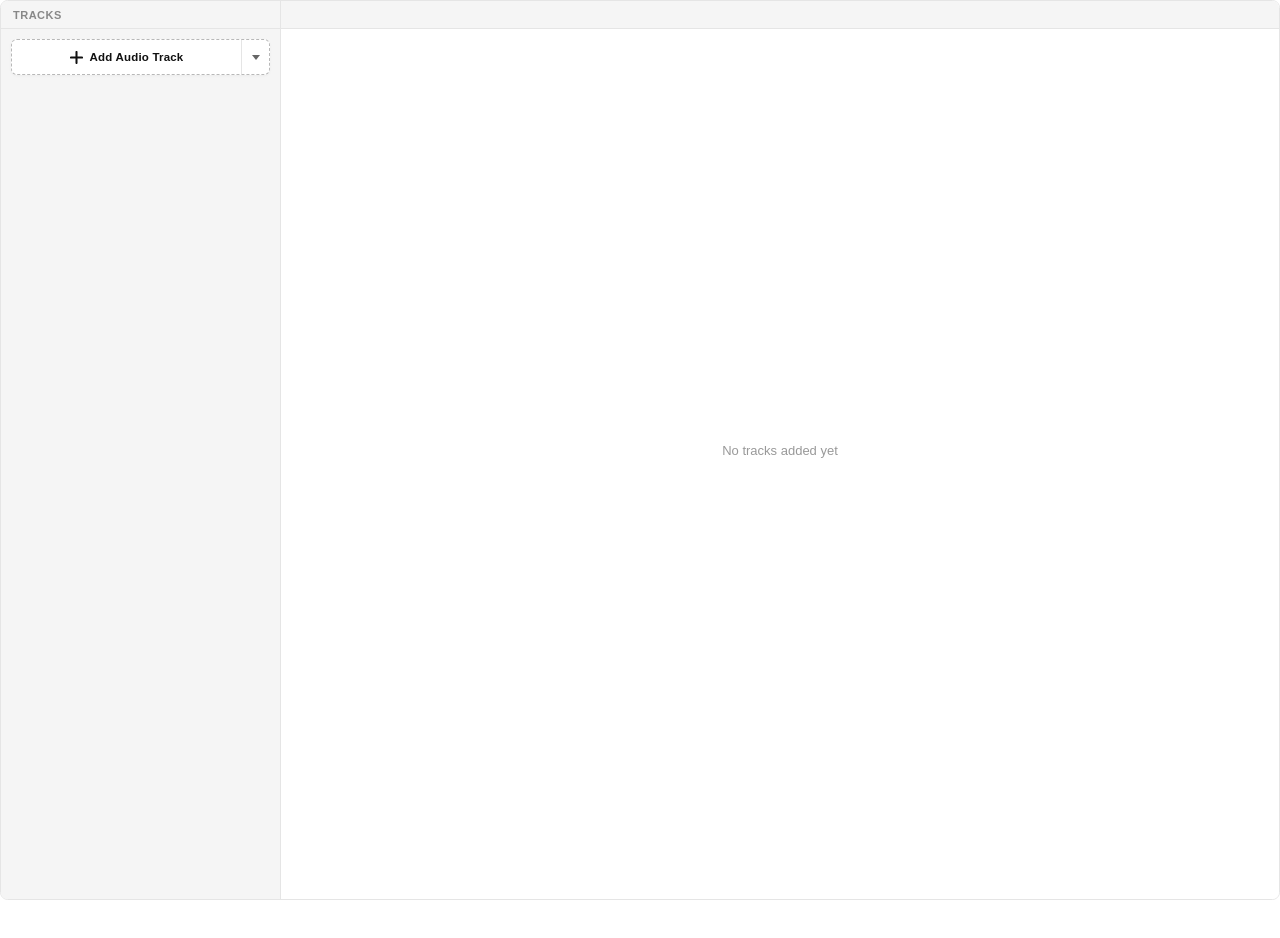
<file: timeline.html>
<!DOCTYPE html>
<html lang="en">
<head>
  <meta charset="UTF-8">
  <meta name="viewport" content="width=device-width, initial-scale=1.0">
  <title>Muziro Timeline</title>
  <link rel="stylesheet" href="functions/effects/reverb/reverb.css">
  <link rel="stylesheet" href="functions/recording/recording.css">
  <style>
    * {
      margin: 0;
      padding: 0;
      box-sizing: border-box;
    }
    html, body {
      width: 100%;
      height: 100%;
      background-color: #ffffff;
      font-family: -apple-system, BlinkMacSystemFont, "Segoe UI", Roboto, Helvetica, Arial, sans-serif;
      overflow: hidden;
      user-select: none;
    }
    :root {
      --header-bg: #f5f5f5;
      --border-color: #e5e5e5;
      --track-bg: #ffffff;
      --ruler-height: 28px;
      --track-info-width: clamp(200px, 22vw, 280px);
      --track-height: clamp(70px, 7vw, 100px);
    }
    ::-webkit-scrollbar {
      width: 6px;
      height: 6px;
    }
    ::-webkit-scrollbar-track {
      background: #f5f5f5;
    }
    ::-webkit-scrollbar-thumb {
      background: #cccccc;
      border-radius: 3px;
    }
    ::-webkit-scrollbar-thumb:hover {
      background: #999999;
    }
    .timeline-root {
      position: relative;
      width: 100%;
      height: 100%;
      border: 1px solid var(--border-color);
      border-radius: clamp(6px, 0.6vw, 10px);
      background-color: var(--track-bg);
      overflow: hidden;
      display: flex;
    }

    /* Left Column: Pinned Track Headers */
    .timeline-left-column {
      width: var(--track-info-width);
      min-width: var(--track-info-width);
      display: flex;
      flex-direction: column;
      background-color: var(--header-bg);
      border-right: 1px solid var(--border-color);
      z-index: 50;
      flex-shrink: 0;
    }
    .ruler-corner {
      height: var(--ruler-height);
      min-height: var(--ruler-height);
      border-bottom: 1px solid var(--border-color);
      display: flex;
      align-items: center;
      padding-left: 12px;
      font-size: 11px;
      font-weight: 700;
      color: #888888;
      text-transform: uppercase;
      letter-spacing: 0.5px;
    }
    .track-headers-viewport {
      flex: 1;
      overflow: hidden;
      display: flex;
      flex-direction: column;
    }
    .track-headers-list {
      display: flex;
      flex-direction: column;
    }
    @keyframes trackSelectPulse {
      0% {
        box-shadow: inset 0 0 0 1px rgba(0, 0, 0, 0.3), 0 0 10px rgba(0, 0, 0, 0.08);
      }
      50% {
        box-shadow: inset 0 0 0 3px #000000, 0 0 14px rgba(0, 0, 0, 0.12);
      }
      100% {
        box-shadow: inset 0 0 0 2px #000000;
      }
    }

    .track-info-card {
      height: var(--track-height);
      min-height: var(--track-height);
      border-bottom: 1px solid var(--border-color);
      padding: 8px 10px 8px 8px;
      display: flex;
      align-items: center;
      gap: 8px;
      background-color: var(--header-bg);
      overflow: hidden;
      position: relative;
      cursor: grab;
      user-select: none;
      transition: background-color 0.15s ease;
    }
    .track-info-card:hover {
      background-color: #efefef;
    }
    .track-info-card.is-selected-track {
      background-color: #ebebeb;
      box-shadow: inset 3px 0 0 #000000;
    }
    .track-info-card.is-selected-track:hover {
      background-color: #e4e4e4;
    }
    .track-drag-handle {
      display: flex;
      align-items: center;
      justify-content: center;
      width: 10px;
      height: 24px;
      color: #bbbbbb;
      cursor: grab;
      flex-shrink: 0;
      transition: color 0.15s ease;
      user-select: none;
    }
    .track-info-card:hover .track-drag-handle {
      color: #555555;
    }
    .track-drag-handle:hover {
      color: #000000;
    }
    .track-info-card.is-dragging-track {
      opacity: 0.92;
      z-index: 100;
      background-color: #eaeaea !important;
      box-shadow: 0 8px 24px rgba(0, 0, 0, 0.25);
      cursor: grabbing !important;
      pointer-events: none;
    }
    .track-info-card.drop-before::before,
    .track-wave-lane.drop-before::before {
      content: "";
      position: absolute;
      top: 0;
      left: 0;
      right: 0;
      height: 3px;
      background-color: #000000;
      z-index: 80;
      box-shadow: 0 0 6px rgba(0, 0, 0, 0.4);
    }
    .track-info-card.drop-after::after,
    .track-wave-lane.drop-after::after {
      content: "";
      position: absolute;
      bottom: 0;
      left: 0;
      right: 0;
      height: 3px;
      background-color: #000000;
      z-index: 80;
      box-shadow: 0 0 6px rgba(0, 0, 0, 0.4);
    }
    .track-wave-lane.is-reordering {
      opacity: 0.65;
    }
    .track-vol-block {
      display: flex;
      flex-direction: column;
      align-items: flex-start;
      justify-content: center;
      gap: 4px;
      flex-shrink: 0;
      width: 76px;
      user-select: none;
    }
    .track-vol-header {
      display: flex;
      align-items: center;
      justify-content: space-between;
      width: 100%;
    }
    .track-vol-caption {
      font-size: 9px;
      font-weight: 700;
      color: #888888;
      text-transform: uppercase;
      letter-spacing: 0.5px;
    }
    .track-vol-badge {
      display: inline-flex;
      align-items: center;
      justify-content: center;
      font-size: 10px;
      font-weight: 700;
      font-family: ui-monospace, monospace;
      color: #111111;
      background-color: #e5e5e5;
      padding: 1px 4px;
      border-radius: 4px;
      cursor: pointer;
      border: 1px solid transparent;
      transition: all 0.15s ease;
      line-height: 1.2;
    }
    .track-vol-badge:hover {
      background-color: #d8d8d8;
      border-color: #bbbbbb;
    }
    .track-vol-input {
      width: 36px;
      font-size: 10px;
      font-weight: 700;
      font-family: ui-monospace, monospace;
      text-align: center;
      color: #111111;
      background-color: #ffffff;
      border: 1px solid #000000;
      border-radius: 4px;
      padding: 0 2px;
      outline: none;
      box-shadow: 0 1px 4px rgba(0, 0, 0, 0.15);
      -moz-appearance: textfield;
      line-height: 1.2;
    }
    .track-vol-input::-webkit-outer-spin-button,
    .track-vol-input::-webkit-inner-spin-button {
      -webkit-appearance: none;
      margin: 0;
    }
    .track-vol-slider {
      -webkit-appearance: none;
      appearance: none;
      width: 100%;
      height: 5px;
      border-radius: 3px;
      background: #d4d4d4;
      outline: none;
      cursor: pointer;
      margin: 2px 0;
      transition: background 0.15s ease;
    }
    .track-vol-slider:hover {
      background: #bebebe;
    }
    .track-vol-slider::-webkit-slider-thumb {
      -webkit-appearance: none;
      appearance: none;
      width: 13px;
      height: 13px;
      border-radius: 50%;
      background: #000000;
      cursor: pointer;
      box-shadow: 0 1px 3px rgba(0, 0, 0, 0.3);
      transition: transform 0.1s ease;
    }
    .track-vol-slider::-webkit-slider-thumb:hover {
      transform: scale(1.2);
    }
    .track-vol-slider::-moz-range-thumb {
      width: 13px;
      height: 13px;
      border-radius: 50%;
      background: #000000;
      border: none;
      cursor: pointer;
      box-shadow: 0 1px 3px rgba(0, 0, 0, 0.3);
    }
    .track-details {
      flex: 1;
      min-width: 0;
      display: flex;
      flex-direction: column;
      justify-content: center;
      gap: 4px;
      overflow: hidden;
    }
    .track-title {
      font-size: clamp(11px, 0.8vw, 13px);
      font-weight: 600;
      color: #111111;
      white-space: nowrap;
      overflow: hidden;
      text-overflow: ellipsis;
      cursor: pointer;
      padding: 2px 4px;
      margin: -2px -4px;
      border-radius: 4px;
      border: 1px solid transparent;
      transition: background-color 0.15s ease, border-color 0.15s ease;
    }
    .track-title:hover {
      background-color: #e4e4e4;
      border-color: #cccccc;
    }
    .track-title-input {
      font-family: inherit;
      font-size: clamp(11px, 0.8vw, 13px);
      font-weight: 600;
      color: #111111;
      background-color: #ffffff;
      border: 1px solid #000000;
      border-radius: 4px;
      padding: 1px 4px;
      margin: -2px -4px;
      width: 100%;
      box-sizing: border-box;
      outline: none;
      box-shadow: 0 1px 4px rgba(0, 0, 0, 0.12);
    }
    .track-time {
      font-size: 11px;
      color: #777777;
      font-family: ui-monospace, monospace;
    }

    /* Right Column: Scrollable Timeline Grid */
    .timeline-right-column {
      flex: 1;
      height: 100%;
      overflow: auto;
      position: relative;
      background-color: #ffffff;
    }
    .timeline-grid-content {
      position: relative;
      min-width: 100%;
      min-height: 100%;
      display: flex;
      flex-direction: column;
    }
    .timeline-ruler-bar {
      position: sticky;
      top: 0;
      height: var(--ruler-height);
      min-height: var(--ruler-height);
      background-color: var(--header-bg);
      border-bottom: 1px solid var(--border-color);
      z-index: 40;
      cursor: ew-resize;
      width: 100%;
    }
    .ruler-canvas {
      width: 100%;
      height: 100%;
      display: block;
    }
    .timeline-waves-list {
      display: flex;
      flex-direction: column;
      flex: 1;
    }
    .track-wave-lane {
      height: var(--track-height);
      min-height: var(--track-height);
      border-bottom: 1px solid var(--border-color);
      position: relative;
      cursor: default;
      width: 100%;
      background-color: #ffffff;
      overflow: hidden;
    }
    .track-wave-lane:nth-child(even) {
      background-color: #fafafa;
    }
    .track-wave-lane.is-selected-track {
      background-color: #f1f2f5 !important;
    }
    .audio-clip {
      position: absolute;
      top: 4px;
      bottom: 4px;
      background-color: #f7f7f7;
      border: 1px solid #d4d4d4;
      border-radius: 4px;
      cursor: grab;
      overflow: visible;
      box-sizing: border-box;
      transition: border-color 0.15s ease, background-color 0.15s ease, box-shadow 0.2s cubic-bezier(0.16, 1, 0.3, 1);
    }
    .audio-clip:hover {
      border-color: #999999;
    }
    .audio-clip:active {
      cursor: grabbing;
    }
    .audio-clip.is-selected {
      background-color: #f0f0f0;
      border-color: #000000;
      box-shadow: 0 0 0 1.5px #000000, 0 2px 6px rgba(0, 0, 0, 0.12);
      animation: trackSelectPulse 0.28s cubic-bezier(0.16, 1, 0.3, 1);
      z-index: 10;
    }
    .audio-clip.is-dragging {
      opacity: 0.88;
      z-index: 1000 !important;
      box-shadow: 0 10px 28px rgba(0, 0, 0, 0.35);
      border-color: #000000;
      cursor: grabbing !important;
      pointer-events: none;
      transition: none !important;
    }
    .track-wave-lane.drop-target {
      background-color: #f2f2f2 !important;
      box-shadow: inset 0 0 0 2px #000000 !important;
    }
    .new-track-indicator {
      display: none;
      height: clamp(34px, 3.8vw, 44px);
      margin: 6px 8px;
      border: 2px dashed #000000;
      border-radius: 6px;
      align-items: center;
      justify-content: center;
      font-size: 11px;
      font-weight: 700;
      color: #000000;
      background-color: #f5f5f5;
      letter-spacing: 0.5px;
      text-transform: uppercase;
      transition: background-color 0.15s ease, box-shadow 0.15s ease;
    }
    .new-track-indicator.is-active {
      display: flex;
      background-color: #ebebeb;
      box-shadow: 0 2px 10px rgba(0, 0, 0, 0.08);
      animation: trackSelectPulse 0.8s infinite alternate;
    }
    .timeline-marquee-selection {
      position: absolute;
      pointer-events: none;
      z-index: 250;
      background: rgba(0, 0, 0, 0.08);
      border: 1px solid rgba(0, 0, 0, 0.7);
      box-shadow: 0 0 0 1px rgba(255, 255, 255, 0.35);
      border-radius: 0px;
      display: none;
    }
    .clip-header-tag {
      position: absolute;
      top: 3px;
      left: 6px;
      font-size: 9px;
      font-weight: 700;
      font-family: ui-monospace, monospace;
      color: #666666;
      background-color: rgba(255, 255, 255, 0.88);
      padding: 1px 4px;
      border-radius: 2px;
      pointer-events: none;
      z-index: 2;
      line-height: 1;
      max-width: 90%;
      white-space: nowrap;
      overflow: hidden;
      text-overflow: ellipsis;
    }
    .audio-clip.is-selected .clip-header-tag {
      color: #000000;
      background-color: #ffffff;
      font-weight: 800;
    }
    .clip-waveform-container {
      position: absolute;
      inset: 0;
      overflow: hidden;
      border-radius: 3px;
      pointer-events: none;
      z-index: 1;
    }
    .clip-waveform-canvas {
      position: absolute;
      top: 0;
      bottom: 0;
      left: 0;
      height: 100%;
      border-radius: 3px;
      display: block;
      pointer-events: none;
    }
    /* DaVinci Resolve Fade Overlays & Handles */
    .clip-fade-overlay {
      position: absolute;
      inset: 0;
      width: 100%;
      height: 100%;
      border-radius: 3px;
      pointer-events: none;
      z-index: 5;
      overflow: hidden;
    }
    .clip-fade-in-path,
    .clip-fade-out-path {
      fill: rgba(0, 0, 0, 0.22);
      stroke: #000000;
      stroke-width: 1.5;
      stroke-linecap: round;
      stroke-linejoin: round;
    }
    .clip-fade-handle {
      position: absolute;
      top: -5px;
      width: 12px;
      height: 12px;
      border-radius: 50%;
      background-color: #000000;
      border: 1.5px solid #ffffff;
      box-shadow: 0 1px 4px rgba(0, 0, 0, 0.45);
      cursor: ew-resize;
      z-index: 25;
      opacity: 0;
      transform: translateX(-50%);
      transition: opacity 0.15s ease, transform 0.12s ease, box-shadow 0.15s ease;
      touch-action: none;
      user-select: none;
    }
    .audio-clip:hover .clip-fade-handle,
    .audio-clip.is-selected .clip-fade-handle,
    .clip-fade-handle.is-dragging,
    .clip-fade-handle.has-fade {
      opacity: 1;
    }
    .clip-fade-handle:hover,
    .clip-fade-handle.is-dragging {
      transform: translateX(-50%) scale(1.3);
      box-shadow: 0 2px 8px rgba(0, 0, 0, 0.7);
      background-color: #000000;
    }

    /* Middle Fade Curve Tension Handle */
    .fade-curve-handle {
      position: absolute;
      width: 10px;
      height: 10px;
      border-radius: 50%;
      background-color: #000000;
      border: 1.5px solid #ffffff;
      box-shadow: 0 1px 4px rgba(0, 0, 0, 0.5);
      cursor: ns-resize;
      z-index: 26;
      opacity: 0;
      pointer-events: none;
      transform: translate(-50%, -50%);
      transition: opacity 0.15s ease, transform 0.12s ease, box-shadow 0.15s ease;
      touch-action: none;
      user-select: none;
    }
    .fade-curve-handle.has-fade {
      pointer-events: auto;
    }
    .audio-clip:hover .fade-curve-handle.has-fade,
    .audio-clip.is-selected .fade-curve-handle.has-fade,
    .fade-curve-handle.is-dragging {
      opacity: 1;
    }
    .fade-curve-handle:hover,
    .fade-curve-handle.is-dragging {
      transform: translate(-50%, -50%) scale(1.4);
      box-shadow: 0 2px 8px rgba(0, 0, 0, 0.75);
      background-color: #000000;
    }
    .fade-curve-handle:hover .clip-fade-tooltip,
    .fade-curve-handle.is-dragging .clip-fade-tooltip {
      opacity: 1;
    }
    .clip-fade-tooltip {
      position: absolute;
      bottom: calc(100% + 4px);
      left: 50%;
      transform: translateX(-50%);
      background-color: #000000;
      color: #ffffff;
      font-size: 9px;
      font-weight: 700;
      font-family: ui-monospace, monospace;
      padding: 1px 5px;
      border-radius: 3px;
      white-space: nowrap;
      pointer-events: none;
      box-shadow: 0 2px 6px rgba(0, 0, 0, 0.35);
      opacity: 0;
      transition: opacity 0.12s ease;
      z-index: 30;
      border: 1px solid rgba(255, 255, 255, 0.2);
    }
    .clip-fade-handle:hover .clip-fade-tooltip,
    .clip-fade-handle.is-dragging .clip-fade-tooltip {
      opacity: 1;
    }

    /* Video-Editing Style Edge Trimming Handles */
    .clip-trim-handle {
      position: absolute;
      top: 0;
      bottom: 0;
      width: 10px;
      max-width: 35%;
      z-index: 22;
      cursor: col-resize;
      display: flex;
      align-items: center;
      justify-content: center;
      user-select: none;
      touch-action: none;
    }
    .trim-handle-left {
      left: 0;
      border-top-left-radius: 4px;
      border-bottom-left-radius: 4px;
    }
    .trim-handle-right {
      right: 0;
      border-top-right-radius: 4px;
      border-bottom-right-radius: 4px;
    }
    .clip-trim-handle::before {
      content: '';
      position: absolute;
      inset: 0;
      background-color: transparent;
      transition: background-color 0.15s ease;
    }
    .clip-trim-handle::after {
      content: '';
      position: relative;
      z-index: 1;
      width: 3px;
      height: 18px;
      border-radius: 2px;
      background-color: #000000;
      opacity: 0;
      transform: scaleY(0.6);
      transition: opacity 0.15s ease, transform 0.15s ease, background-color 0.15s ease;
    }
    .audio-clip:hover .clip-trim-handle::after,
    .audio-clip.is-selected .clip-trim-handle::after {
      opacity: 0.45;
      transform: scaleY(1);
    }
    .clip-trim-handle:hover::before,
    .clip-trim-handle.is-dragging::before {
      background-color: rgba(0, 0, 0, 0.08);
    }
    .clip-trim-handle:hover::after,
    .clip-trim-handle.is-dragging::after {
      opacity: 1;
      transform: scaleY(1.4);
      background-color: #000000;
      box-shadow: 0 0 5px rgba(0, 0, 0, 0.35);
    }
    .clip-trim-tooltip {
      position: absolute;
      bottom: calc(100% + 5px);
      left: 50%;
      transform: translateX(-50%);
      background-color: #000000;
      color: #ffffff;
      font-size: 9px;
      font-weight: 700;
      font-family: ui-monospace, monospace;
      padding: 1px 5px;
      border-radius: 3px;
      white-space: nowrap;
      pointer-events: none;
      box-shadow: 0 2px 6px rgba(0, 0, 0, 0.35);
      opacity: 0;
      transition: opacity 0.12s ease;
      z-index: 30;
      border: 1px solid rgba(255, 255, 255, 0.2);
    }
    .clip-trim-tooltip::after {
      content: '';
      position: absolute;
      top: 100%;
      left: 50%;
      transform: translateX(-50%);
      border-width: 3px;
      border-style: solid;
      border-color: #000000 transparent transparent transparent;
    }
    .clip-trim-handle.is-dragging .clip-trim-tooltip {
      opacity: 1;
    }
    .audio-clip.is-trimming {
      box-shadow: 0 0 0 2px #000000, 0 4px 14px rgba(0, 0, 0, 0.22) !important;
      z-index: 15 !important;
    }

    /* Global Playhead */
    .global-playhead {
      position: absolute;
      top: 0;
      bottom: 0;
      left: 0;
      width: 2px;
      background-color: #000000;
      pointer-events: auto;
      cursor: ew-resize;
      z-index: 45;
      display: none;
      transform: translateX(-1px);
    }
    .global-playhead::before {
      content: "";
      position: absolute;
      top: 0;
      left: -5px;
      width: 12px;
      height: 14px;
      background-color: #000000;
      clip-path: polygon(0 0, 100% 0, 50% 100%);
      cursor: ew-resize;
    }
    .empty-state {
      position: absolute;
      inset: 0;
      display: flex;
      align-items: center;
      justify-content: center;
      color: #999999;
      font-size: 13px;
      font-weight: 500;
      pointer-events: none;
    }
    /* Add Track Button on Left Column */
    .add-track-section {
      padding: 10px 10px 16px 10px;
      display: flex;
      flex-direction: column;
      position: relative;
      flex-shrink: 0;
    }
    .add-track-btn-group {
      display: flex;
      align-items: center;
      width: 100%;
      height: 36px;
      border-radius: 6px;
      border: 1px dashed #b8b8b8;
      background: #ffffff;
      transition: all 0.2s cubic-bezier(0.16, 1, 0.3, 1);
      box-shadow: 0 1px 3px rgba(0, 0, 0, 0.04);
      position: relative;
    }
    .add-track-btn-group:hover,
    .add-track-btn-group.is-dragover {
      border-color: #000000;
      border-style: solid;
      background: #fafafa;
      box-shadow: 0 3px 8px rgba(0, 0, 0, 0.08);
      transform: translateY(-1px);
    }
    .add-audio-track-btn {
      flex: 1;
      height: 100%;
      padding: 0 10px;
      display: flex;
      align-items: center;
      justify-content: center;
      gap: 7px;
      background: transparent;
      border: none;
      color: #111111;
      font-family: inherit;
      font-size: 11.5px;
      font-weight: 700;
      letter-spacing: 0.2px;
      cursor: pointer;
      user-select: none;
      transition: color 0.15s ease;
      white-space: nowrap;
    }
    .add-audio-track-btn svg {
      transition: transform 0.22s cubic-bezier(0.16, 1, 0.3, 1);
      flex-shrink: 0;
    }
    .add-track-btn-group:hover .add-audio-track-btn svg {
      transform: rotate(90deg) scale(1.1);
      color: #000000;
    }
    .add-track-dropdown-btn {
      width: 28px;
      height: 100%;
      display: flex;
      align-items: center;
      justify-content: center;
      background: transparent;
      border: none;
      border-left: 1px solid #e5e5e5;
      color: #666666;
      cursor: pointer;
      user-select: none;
      transition: all 0.15s ease;
      border-top-right-radius: 5px;
      border-bottom-right-radius: 5px;
    }
    .add-track-dropdown-btn:hover {
      background: #eeeeee;
      color: #000000;
    }
    .add-track-menu {
      position: absolute;
      top: calc(100% - 8px);
      left: 10px;
      right: 10px;
      background: #ffffff;
      border: 1px solid #e0e0e0;
      border-radius: 6px;
      box-shadow: 0 6px 20px rgba(0, 0, 0, 0.14);
      padding: 4px;
      z-index: 100;
      display: none;
      flex-direction: column;
      gap: 2px;
    }
    .add-track-menu.is-open {
      display: flex;
      animation: fadeInTrackMenu 0.15s cubic-bezier(0.16, 1, 0.3, 1);
    }
    @keyframes fadeInTrackMenu {
      from { opacity: 0; transform: translateY(-4px); }
      to { opacity: 1; transform: translateY(0); }
    }
    .add-track-menu-item {
      display: flex;
      align-items: center;
      gap: 8px;
      padding: 8px 10px;
      border-radius: 4px;
      background: transparent;
      border: none;
      color: #222222;
      font-family: inherit;
      font-size: 11.5px;
      font-weight: 600;
      cursor: pointer;
      text-align: left;
      transition: background-color 0.12s ease;
      width: 100%;
    }
    .add-track-menu-item:hover {
      background: #f0f0f0;
      color: #000000;
    }
    .empty-lane-placeholder {
      position: absolute;
      inset: 8px 16px;
      border: 1.5px dashed #cccccc;
      border-radius: 6px;
      display: flex;
      align-items: center;
      justify-content: center;
      gap: 8px;
      color: #777777;
      font-size: 12px;
      font-weight: 600;
      background: rgba(250, 250, 250, 0.65);
      cursor: pointer;
      user-select: none;
      transition: all 0.18s ease;
      z-index: 2;
    }
    .empty-lane-placeholder:hover {
      border-color: #000000;
      border-style: solid;
      color: #000000;
      background: #f4f4f4;
      box-shadow: 0 2px 8px rgba(0, 0, 0, 0.05);
    }
    /* Full-Screen Blur Loading Overlay */
    .loading-overlay {
      position: fixed;
      inset: 0;
      z-index: 10000;
      background: rgba(255, 255, 255, 0.45);
      backdrop-filter: blur(12px);
      -webkit-backdrop-filter: blur(12px);
      display: flex;
      align-items: center;
      justify-content: center;
      opacity: 0;
      pointer-events: none;
      visibility: hidden;
      transition: opacity 0.3s cubic-bezier(0.16, 1, 0.3, 1),
                  backdrop-filter 0.3s cubic-bezier(0.16, 1, 0.3, 1),
                  visibility 0.3s ease;
    }
    .loading-overlay.is-active {
      opacity: 1;
      pointer-events: auto;
      visibility: visible;
    }
    .loading-card {
      display: flex;
      flex-direction: column;
      align-items: center;
      justify-content: center;
      gap: 16px;
      padding: 26px 36px;
      background: rgba(255, 255, 255, 0.88);
      border: 1px solid rgba(0, 0, 0, 0.08);
      border-radius: 18px;
      box-shadow: 0 20px 48px rgba(0, 0, 0, 0.12), 0 2px 10px rgba(0, 0, 0, 0.04);
      transform: scale(0.92) translateY(6px);
      transition: transform 0.3s cubic-bezier(0.16, 1, 0.3, 1);
    }
    .loading-overlay.is-active .loading-card {
      transform: scale(1) translateY(0);
    }
    .loading-spinner {
      animation: spinnerRotate 1.2s linear infinite;
    }
    .spinner-head {
      stroke-dasharray: 80, 120;
      stroke-dashoffset: 0;
      animation: spinnerDash 1.2s ease-in-out infinite;
    }
    @keyframes spinnerRotate {
      100% {
        transform: rotate(360deg);
      }
    }
    @keyframes spinnerDash {
      0% {
        stroke-dasharray: 1, 120;
        stroke-dashoffset: 0;
      }
      50% {
        stroke-dasharray: 75, 120;
        stroke-dashoffset: -25;
      }
      100% {
        stroke-dasharray: 75, 120;
        stroke-dashoffset: -100;
      }
    }
    .loading-label {
      font-size: 13px;
      font-weight: 600;
      color: #111111;
      letter-spacing: 0.3px;
      text-align: center;
    }

    /* Track Delete Button in Header Card */
    .track-delete-btn {
      width: 24px;
      height: 24px;
      display: flex;
      align-items: center;
      justify-content: center;
      background: transparent;
      border: none;
      border-radius: 4px;
      color: #888888;
      cursor: pointer;
      flex-shrink: 0;
      transition: all 0.15s cubic-bezier(0.16, 1, 0.3, 1);
      padding: 0;
      opacity: 0.5;
    }
    .track-info-card:hover .track-delete-btn {
      opacity: 1;
    }
    .track-delete-btn:hover {
      background-color: #fee2e2;
      color: #dc2626;
      transform: scale(1.1);
    }
    .track-delete-btn:active {
      transform: scale(0.95);
    }

    /* Delete Confirmation Modal */
    .confirm-modal-overlay {
      position: fixed;
      inset: 0;
      z-index: 10001;
      background: rgba(0, 0, 0, 0.35);
      backdrop-filter: blur(8px);
      -webkit-backdrop-filter: blur(8px);
      display: flex;
      align-items: center;
      justify-content: center;
      opacity: 0;
      pointer-events: none;
      visibility: hidden;
      transition: opacity 0.22s cubic-bezier(0.16, 1, 0.3, 1),
                  backdrop-filter 0.22s cubic-bezier(0.16, 1, 0.3, 1),
                  visibility 0.22s ease;
    }
    .confirm-modal-overlay.is-active {
      opacity: 1;
      pointer-events: auto;
      visibility: visible;
    }
    .confirm-modal-card {
      width: 90%;
      max-width: 340px;
      background: #ffffff;
      border-radius: 16px;
      box-shadow: 0 20px 48px rgba(0, 0, 0, 0.18), 0 2px 10px rgba(0, 0, 0, 0.06);
      padding: 24px;
      display: flex;
      flex-direction: column;
      align-items: center;
      text-align: center;
      gap: 16px;
      transform: scale(0.92) translateY(8px);
      transition: transform 0.24s cubic-bezier(0.16, 1, 0.3, 1);
    }
    .confirm-modal-overlay.is-active .confirm-modal-card {
      transform: scale(1) translateY(0);
    }
    .confirm-modal-icon {
      width: 48px;
      height: 48px;
      border-radius: 50%;
      background: #fee2e2;
      display: flex;
      align-items: center;
      justify-content: center;
      color: #dc2626;
    }
    .confirm-modal-content {
      display: flex;
      flex-direction: column;
      gap: 6px;
    }
    .confirm-modal-title {
      font-size: 16px;
      font-weight: 700;
      color: #111111;
    }
    .confirm-modal-text {
      font-size: 12.5px;
      font-weight: 500;
      color: #666666;
      line-height: 1.45;
      word-break: break-word;
    }
    .confirm-modal-actions {
      display: flex;
      gap: 10px;
      width: 100%;
      margin-top: 4px;
    }
    .confirm-modal-btn {
      flex: 1;
      height: 38px;
      border-radius: 8px;
      font-size: 13px;
      font-weight: 600;
      cursor: pointer;
      transition: all 0.15s ease;
      display: flex;
      align-items: center;
      justify-content: center;
      border: none;
      font-family: inherit;
    }
    .confirm-modal-btn.btn-cancel {
      background: #f2f2f2;
      color: #333333;
    }
    .confirm-modal-btn.btn-cancel:hover {
      background: #e5e5e5;
      color: #000000;
    }
    .confirm-modal-btn.btn-delete {
      background: #dc2626;
      color: #ffffff;
    }
    .confirm-modal-btn.btn-delete:hover {
      background: #b91c1c;
      box-shadow: 0 4px 12px rgba(220, 38, 38, 0.3);
    }

    /* Toast Notification for Undo / Redo */
    .timeline-toast {
      position: fixed;
      bottom: 20px;
      right: 24px;
      background: rgba(17, 17, 17, 0.92);
      color: #ffffff;
      padding: 7px 14px;
      border-radius: 8px;
      font-size: 12px;
      font-weight: 600;
      letter-spacing: 0.2px;
      box-shadow: 0 4px 18px rgba(0, 0, 0, 0.22), 0 1px 3px rgba(0, 0, 0, 0.1);
      backdrop-filter: blur(8px);
      -webkit-backdrop-filter: blur(8px);
      display: flex;
      align-items: center;
      gap: 6px;
      opacity: 0;
      transform: translateY(8px) scale(0.96);
      pointer-events: none;
      transition: opacity 0.18s cubic-bezier(0.16, 1, 0.3, 1),
                  transform 0.18s cubic-bezier(0.16, 1, 0.3, 1);
      z-index: 10000;
    }
    .timeline-toast.is-active {
      opacity: 1;
      transform: translateY(0) scale(1);
    }
  </style>
</head>
<body>
  <div class="timeline-root" id="timeline-root">
    <!-- Left Column: Fixed headers (never overlaps with waveform) -->
    <div class="timeline-left-column">
      <div class="ruler-corner">Tracks</div>
      <div class="track-headers-viewport" id="track-headers-viewport">
        <div class="track-headers-list" id="track-headers-list"></div>
        <div class="add-track-section" id="add-track-section">
          <div class="add-track-btn-group" id="add-track-btn-group">
            <button class="add-audio-track-btn" id="add-audio-track-btn" title="Add Audio Track (Click to import audio file)">
              <svg width="13" height="13" viewBox="0 0 14 14" fill="none" stroke="currentColor" stroke-width="2.2" stroke-linecap="round">
                <line x1="7" y1="1" x2="7" y2="13"></line>
                <line x1="1" y1="7" x2="13" y2="7"></line>
              </svg>
              <span>Add Audio Track</span>
            </button>
            <button class="add-track-dropdown-btn" id="add-track-dropdown-btn" title="Track options" aria-label="Track options">
              <svg width="8" height="5" viewBox="0 0 10 6" fill="currentColor">
                <path d="M0 0l5 6 5-6z"/>
              </svg>
            </button>
          </div>
          <div class="add-track-menu" id="add-track-menu">
            <button class="add-track-menu-item" id="menu-import-audio">
              <svg width="14" height="14" viewBox="0 0 24 24" fill="none" stroke="currentColor" stroke-width="2" stroke-linecap="round">
                <path d="M21 15v4a2 2 0 0 1-2 2H5a2 2 0 0 1-2-2v-4"></path>
                <polyline points="17 8 12 3 7 8"></polyline>
                <line x1="12" y1="3" x2="12" y2="15"></line>
              </svg>
              <span>Import Audio File...</span>
            </button>
            <button class="add-track-menu-item" id="menu-empty-track">
              <svg width="14" height="14" viewBox="0 0 14 14" fill="none" stroke="currentColor" stroke-width="2" stroke-linecap="round">
                <line x1="7" y1="2" x2="7" y2="12"></line>
                <line x1="2" y1="7" x2="12" y2="7"></line>
              </svg>
              <span>Add Empty Track</span>
            </button>
          </div>
          <input type="file" id="add-track-file-input" accept="audio/*" style="display: none;">
        </div>
      </div>
    </div>

    <!-- Right Column: Scrollable time grid & waveforms -->
    <div class="timeline-right-column" id="timeline-right-column">
      <div class="timeline-grid-content" id="timeline-grid-content">
        <div class="timeline-ruler-bar" id="timeline-ruler-bar">
          <canvas class="ruler-canvas" id="ruler-canvas"></canvas>
        </div>

        <div class="timeline-waves-list" id="timeline-waves-list"></div>
        <div class="new-track-indicator" id="new-track-indicator">+ Drop here to create new track</div>
        <div class="empty-state" id="empty-state">No tracks added yet</div>
        <div class="global-playhead" id="global-playhead"></div>
        <div class="timeline-marquee-selection" id="timeline-marquee-selection"></div>
      </div>
    </div>

    <!-- Full-Screen Blur Loading Overlay -->
    <div class="loading-overlay" id="loading-overlay" aria-live="polite" aria-hidden="true">
      <div class="loading-card">
        <svg class="loading-spinner" width="44" height="44" viewBox="0 0 44 44">
          <circle class="spinner-track" cx="22" cy="22" r="18" fill="none" stroke="rgba(0, 0, 0, 0.08)" stroke-width="3.5" />
          <circle class="spinner-head" cx="22" cy="22" r="18" fill="none" stroke="#000000" stroke-width="3.5" stroke-linecap="round" />
        </svg>
        <div class="loading-label" id="loading-label">Loading track...</div>
      </div>
    </div>

    <!-- Delete Track Confirmation Modal -->
    <div class="confirm-modal-overlay" id="confirm-modal-overlay" aria-hidden="true">
      <div class="confirm-modal-card">
        <div class="confirm-modal-icon">
          <svg width="22" height="22" viewBox="0 0 24 24" fill="none" stroke="currentColor" stroke-width="2" stroke-linecap="round" stroke-linejoin="round">
            <polyline points="3 6 5 6 21 6"></polyline>
            <path d="M19 6v14a2 2 0 0 1-2 2H7a2 2 0 0 1-2-2V6m3 0V4a2 2 0 0 1 2-2h4a2 2 0 0 1 2 2v2"></path>
            <line x1="10" y1="11" x2="10" y2="17"></line>
            <line x1="14" y1="11" x2="14" y2="17"></line>
          </svg>
        </div>
        <div class="confirm-modal-content">
          <div class="confirm-modal-title">Delete Track?</div>
          <div class="confirm-modal-text" id="confirm-modal-text">Are you sure you want to delete this audio track?</div>
        </div>
        <div class="confirm-modal-actions">
          <button class="confirm-modal-btn btn-cancel" id="confirm-modal-cancel">Cancel</button>
          <button class="confirm-modal-btn btn-delete" id="confirm-modal-confirm">Delete</button>
        </div>
      </div>
    </div>
  <!-- Muziro Audio Export Modules -->
  <script src="functions/export/lame.min.js"></script>
  <script src="functions/export/export.js"></script>

  <!-- Muziro Effects -->
  <script src="functions/effects/reverb/reverb.js"></script>

  <!-- Muziro Recording -->
  <script src="functions/recording/recording.js"></script>

  <script>
    const audioContext = new (window.AudioContext || window.webkitAudioContext)();
    window._muziroAudioContext = audioContext;
    const tracks = []; // { id, name, duration, buffer, canvas }
    let maxDuration = 0;
    let freeTimelineDuration = 0;
    let isPlaying = false;
    let startTime = 0;
    let currentPlayheadTime = 0;
    let animFrame = null;
    let activeSources = [];
    let zoomLevel = 1.0; // 1.0 to 30.0
    let selectedTrackId = null;

    function selectTrack(trackId) {
      if (!trackId) return;
      selectedTrackId = trackId;
      tracks.forEach(t => {
        const h = document.getElementById(`header-${t.id}`);
        if (h) {
          if (t.id === trackId) {
            h.classList.add('is-selected-track');
          } else {
            h.classList.remove('is-selected-track');
          }
        }
        if (t.waveLane) {
          if (t.id === trackId) {
            t.waveLane.classList.add('is-selected-track');
          } else {
            t.waveLane.classList.remove('is-selected-track');
          }
        }
      });
      notifyParent('TRACK_SELECTED', { trackId: selectedTrackId });
    }

    const rightColumn = document.getElementById('timeline-right-column');
    const gridContent = document.getElementById('timeline-grid-content');
    const headersViewport = document.getElementById('track-headers-viewport');
    const headersList = document.getElementById('track-headers-list');
    const wavesList = document.getElementById('timeline-waves-list');
    const rulerBar = document.getElementById('timeline-ruler-bar');
    const rulerCanvas = document.getElementById('ruler-canvas');
    const rulerCtx = rulerCanvas.getContext('2d');
    const globalPlayhead = document.getElementById('global-playhead');
    const emptyState = document.getElementById('empty-state');
    const newTrackIndicator = document.getElementById('new-track-indicator');
    const marqueeEl = document.getElementById('timeline-marquee-selection');

    // Sync vertical scroll between headers and right column
    rightColumn.addEventListener('scroll', () => {
      headersViewport.scrollTop = rightColumn.scrollTop;
    });

    function formatTime(seconds) {
      const mins = Math.floor(seconds / 60);
      const secs = Math.floor(seconds % 60);
      const ms = Math.floor((seconds % 1) * 10);
      return `${String(mins).padStart(2, '0')}:${String(secs).padStart(2, '0')}.${ms}`;
    }

    function applyZoom() {
      const viewportWidth = rightColumn.clientWidth;
      const baseWidth = Math.max(100, viewportWidth);
      const laneWidth = Math.round(baseWidth * zoomLevel);

      if (zoomLevel <= 1.001) {
        gridContent.style.width = '100%';
      } else {
        gridContent.style.width = laneWidth + 'px';
      }

      redrawAll();
    }

    function updateRuler() {
      const rect = rulerBar.getBoundingClientRect();
      const w = rect.width;
      const h = rect.height;
      if (w <= 0 || h <= 0) return;

      const dpr = window.devicePixelRatio || 1;
      rulerCanvas.width = Math.round(w * dpr);
      rulerCanvas.height = Math.round(h * dpr);
      rulerCtx.resetTransform ? rulerCtx.resetTransform() : rulerCtx.setTransform(1, 0, 0, 1, 0, 0);
      rulerCtx.scale(dpr, dpr);

      rulerCtx.clearRect(0, 0, w, h);
      if (maxDuration <= 0) return;

      const pixelsPerSec = w / maxDuration;
      let step = 5;
      if (pixelsPerSec < 8) step = 30;
      else if (pixelsPerSec < 20) step = 10;
      else if (pixelsPerSec < 50) step = 5;
      else if (pixelsPerSec < 120) step = 2;
      else if (pixelsPerSec < 300) step = 1;
      else if (pixelsPerSec < 700) step = 0.5;
      else step = 0.1;

      rulerCtx.fillStyle = '#666666';
      rulerCtx.font = '10px ui-monospace, monospace';
      rulerCtx.textAlign = 'center';

      for (let sec = 0; sec <= maxDuration + step; sec += step) {
        const x = (sec / maxDuration) * w;
        if (x > w) break;

        rulerCtx.fillStyle = '#cccccc';
        rulerCtx.fillRect(x, h - 8, 1, 8);

        rulerCtx.fillStyle = '#666666';
        const mins = Math.floor(sec / 60);
        const s = Math.floor(sec % 60);
        const sub = Math.floor((sec % 1) * 10);
        const label = step < 1 ? `${mins}:${String(s).padStart(2, '0')}.${sub}` : `${mins}:${String(s).padStart(2, '0')}`;
        rulerCtx.fillText(label, x, h - 12);
      }
    }

    function showLoadingOverlay(text = 'Loading track...') {
      const overlay = document.getElementById('loading-overlay');
      const label = document.getElementById('loading-label');
      if (label && text) label.textContent = text;
      if (overlay) {
        overlay.classList.add('is-active');
        overlay.setAttribute('aria-hidden', 'false');
      }
    }

    function hideLoadingOverlay() {
      const overlay = document.getElementById('loading-overlay');
      if (overlay) {
        overlay.classList.remove('is-active');
        overlay.setAttribute('aria-hidden', 'true');
      }
    }

    function waitRenderFrame() {
      return new Promise(resolve => {
        requestAnimationFrame(() => {
          setTimeout(resolve, 80);
        });
      });
    }

    async function addTrack(fileBuffer, name) {
      showLoadingOverlay('Decoding audio...');
      notifyParent('LOADING_START', { text: 'Decoding audio...' });
      await waitRenderFrame();

      try {
        const decodedBuffer = await audioContext.decodeAudioData(fileBuffer);
        pushHistorySnapshot();
        const trackId = 'track_' + Date.now() + '_' + Math.random().toString(36).substr(2, 4);
        const gainNode = audioContext.createGain();
        gainNode.gain.value = 1.0;
        gainNode.connect(audioContext.destination);

        const clipId = 'clip_' + Date.now() + '_' + Math.random().toString(36).substr(2, 4);
        const initialClip = {
          id: clipId,
          name: name,
          startTime: 0,
          duration: decodedBuffer.duration,
          buffer: decodedBuffer,
          sourceBuffer: decodedBuffer,
          sourceOffset: 0,
          fadeIn: 0,
          fadeOut: 0
        };

        const track = {
          id: trackId,
          name: name,
          duration: decodedBuffer.duration,
          gainNode: gainNode,
          volume: 100,
          clips: [initialClip]
        };

        tracks.push(track);
        recalcMaxDuration();

        emptyState.style.display = 'none';
        globalPlayhead.style.display = 'block';

        renderTrackRow(track);
        applyZoom();
        selectClip(clipId);

        setTimeout(() => {
          rightColumn.scrollTop = rightColumn.scrollHeight;
          headersViewport.scrollTop = rightColumn.scrollTop;
        }, 30);

        return track;
      } finally {
        hideLoadingOverlay();
        notifyParent('LOADING_END');
      }
    }

    function createEmptyTrack(name) {
      pushHistorySnapshot();
      const trackNum = tracks.length + 1;
      const trackName = name || `Track ${trackNum}`;
      const trackId = 'track_' + Date.now() + '_' + Math.random().toString(36).substr(2, 4);
      const gainNode = audioContext.createGain();
      gainNode.gain.value = 1.0;
      gainNode.connect(audioContext.destination);

      const track = {
        id: trackId,
        name: trackName,
        duration: 0,
        gainNode: gainNode,
        volume: 100,
        clips: []
      };

      tracks.push(track);
      recalcMaxDuration();

      emptyState.style.display = 'none';
      globalPlayhead.style.display = 'block';

      renderTrackRow(track);
      applyZoom();
      notifyParent('TRACK_ADDED', { count: tracks.length, id: trackId });

      setTimeout(() => {
        rightColumn.scrollTop = rightColumn.scrollHeight;
        headersViewport.scrollTop = rightColumn.scrollTop;
      }, 30);

      return track;
    }

    async function loadAudioFile(file, targetTrack = null) {
      if (!file) return;
      showLoadingOverlay('Loading audio...');
      notifyParent('LOADING_START', { text: 'Loading audio...' });
      await waitRenderFrame();

      try {
        const arrayBuffer = await file.arrayBuffer();
        if (targetTrack && targetTrack.clips.length === 0) {
          const decodedBuffer = await audioContext.decodeAudioData(arrayBuffer);
          pushHistorySnapshot();
          const clipId = 'clip_' + Date.now() + '_' + Math.random().toString(36).substr(2, 4);
          const clip = {
            id: clipId,
            name: file.name,
            startTime: 0,
            duration: decodedBuffer.duration,
            buffer: decodedBuffer,
            sourceBuffer: decodedBuffer,
            sourceOffset: 0,
            fadeIn: 0,
            fadeOut: 0
          };
          targetTrack.clips.push(clip);
          if (targetTrack.name.startsWith('Track ')) {
            targetTrack.name = file.name;
            const h = document.getElementById(`header-${targetTrack.id}`);
            if (h) {
              const titleEl = h.querySelector('.track-title');
              if (titleEl) {
                titleEl.textContent = file.name;
                titleEl.title = `Click to rename: ${file.name}`;
              }
            }
          }
          recalcMaxDuration();
          renderTrackClips(targetTrack);
          applyZoom();
          selectClip(clipId);
          notifyParent('TRACK_ADDED', { count: tracks.length, id: targetTrack.id });
        } else {
          await addTrack(arrayBuffer, file.name);
          notifyParent('TRACK_ADDED', { count: tracks.length });
        }

        setTimeout(() => {
          rightColumn.scrollTop = rightColumn.scrollHeight;
          headersViewport.scrollTop = rightColumn.scrollTop;
        }, 30);
      } catch (err) {
        console.error('Failed to load audio file:', err);
      } finally {
        hideLoadingOverlay();
        notifyParent('LOADING_END');
      }
    }

    function recalcMaxDuration() {
      let maxClipEnd = 0;
      tracks.forEach(t => {
        let trackMax = 0;
        t.clips.forEach(c => {
          const end = (c.startTime || 0) + (c.duration || 0);
          if (end > maxClipEnd) maxClipEnd = end;
          if (end > trackMax) trackMax = end;
        });
        t.duration = trackMax;
        const headerEl = document.getElementById(`header-${t.id}`);
        if (headerEl) {
          const timeEl = headerEl.querySelector('.track-time');
          if (timeEl) timeEl.textContent = formatTime(trackMax);
        }
      });

      if (tracks.length === 0) {
        maxDuration = 0;
        freeTimelineDuration = 0;
        return;
      }

      // Free Timeline Engine:
      // Minimum free timeline duration is at least 60s, or max clip end + 20% breathing room.
      // Crucially, freeTimelineDuration never shrinks when clips are cut or deleted,
      // ensuring the visual scale remains rock-solid and clips never stretch or inflate.
      const targetDuration = Math.max(60, maxClipEnd * 1.2);
      freeTimelineDuration = Math.max(freeTimelineDuration, targetDuration, maxClipEnd + 5);
      maxDuration = freeTimelineDuration;
    }

    function createTrackRowElements(track) {
      // 1. Add Header in left column
      const headerCard = document.createElement('div');
      headerCard.className = 'track-info-card';
      headerCard.id = `header-${track.id}`;
      headerCard.innerHTML = `
        <div class="track-drag-handle" title="Drag up or down to reorder tracks">
          <svg width="6" height="14" viewBox="0 0 6 14" fill="currentColor">
            <circle cx="1.5" cy="2" r="1.2"/>
            <circle cx="4.5" cy="2" r="1.2"/>
            <circle cx="1.5" cy="7" r="1.2"/>
            <circle cx="4.5" cy="7" r="1.2"/>
            <circle cx="1.5" cy="12" r="1.2"/>
            <circle cx="4.5" cy="12" r="1.2"/>
          </svg>
        </div>
        <div class="track-vol-block">
          <div class="track-vol-header">
            <span class="track-vol-caption">Vol</span>
            <div class="track-vol-badge" title="Click to enter volume: 0 - 100 (current: ${track.volume}%)">
              <span class="track-vol-text">${track.volume}%</span>
            </div>
          </div>
          <input type="range" class="track-vol-slider" min="0" max="100" value="${track.volume}" title="Volume: ${track.volume}%">
        </div>
        <div class="track-details">
          <div class="track-title" title="Click to rename: ${track.name}">${track.name}</div>
          <div class="track-time">${formatTime(track.duration)}</div>
        </div>
        <button class="track-record-btn" id="btn-rec-${track.id}" title="Record to this track (R) · Right-click for microphone settings" aria-label="Record to this track">R</button>
        <button class="track-delete-btn" title="Delete track" aria-label="Delete track">
          <svg width="13" height="13" viewBox="0 0 24 24" fill="none" stroke="currentColor" stroke-width="2" stroke-linecap="round" stroke-linejoin="round">
            <polyline points="3 6 5 6 21 6"></polyline>
            <path d="M19 6v14a2 2 0 0 1-2 2H7a2 2 0 0 1-2-2V6m3 0V4a2 2 0 0 1 2-2h4a2 2 0 0 1 2 2v2"></path>
            <line x1="10" y1="11" x2="10" y2="17"></line>
            <line x1="14" y1="11" x2="14" y2="17"></line>
          </svg>
        </button>
      `;

      headerCard.addEventListener('click', (e) => {
        if (e.target.closest('input, .track-vol-badge, .track-title-input, .track-delete-btn, .track-record-btn')) return;
        selectTrack(track.id);
      });

      headerCard.addEventListener('mousedown', (e) => {
        if (e.button !== 0) return;
        if (e.target.closest('input, .track-vol-badge, .track-title-input, .track-delete-btn, .track-record-btn')) return;

        trackDragInitialSnapshot = captureSnapshot();
        draggedTrack = track;
        trackDragStartY = e.clientY;
        isDraggingTrack = false;
        targetTrack = null;
        targetPlacement = null;

        window.addEventListener('mousemove', onTrackDragMove);
        window.addEventListener('mouseup', onTrackDragEnd);
      });

      const recBtn = headerCard.querySelector('.track-record-btn');
      if (recBtn) {
        recBtn.addEventListener('click', (e) => {
          e.stopPropagation();
          selectTrack(track.id);
          if (window.MuziroRecorder) {
            if (window.MuziroRecorder.getIsRecording() || window.MuziroRecorder.getIsCountingDown()) {
              window.MuziroRecorder.stopRecording();
            } else {
              window.MuziroRecorder.requestRecording(track.id, track.name);
            }
          }
        });

        recBtn.addEventListener('contextmenu', (e) => {
          e.preventDefault();
          e.stopPropagation();
          selectTrack(track.id);
          if (window.MuziroRecorder) {
            window.MuziroRecorder.openSetup(track.id, track.name);
          }
        });
      }

      const deleteBtn = headerCard.querySelector('.track-delete-btn');
      if (deleteBtn) {
        deleteBtn.addEventListener('click', (e) => {
          e.stopPropagation();
          confirmDeleteTrack(track);
        });
      }

      const volSlider = headerCard.querySelector('.track-vol-slider');
      const volBadge = headerCard.querySelector('.track-vol-badge');
      const volText = headerCard.querySelector('.track-vol-text');

      function updateTrackVolume(rawVal) {
        let num = parseInt(rawVal, 10);
        if (isNaN(num)) num = track.volume;
        const clamped = Math.max(0, Math.min(100, num));
        track.volume = clamped;
        volSlider.value = clamped;
        volSlider.title = `Volume: ${clamped}%`;
        volBadge.title = `Click to enter volume: 0 - 100 (current: ${clamped}%)`;
        volText.textContent = `${clamped}%`;
        if (track.gainNode) {
          track.gainNode.gain.setTargetAtTime(clamped / 100, audioContext.currentTime, 0.01);
        }
      }

      let volSliderInitialSnapshot = null;
      volSlider.addEventListener('mousedown', () => {
        volSliderInitialSnapshot = captureSnapshot();
      });
      volSlider.addEventListener('input', (e) => {
        updateTrackVolume(e.target.value);
      });
      volSlider.addEventListener('change', () => {
        if (volSliderInitialSnapshot) {
          const oldTrackData = volSliderInitialSnapshot.tracks.find(t => t.id === track.id);
          if (oldTrackData && oldTrackData.volume !== track.volume) {
            undoStack.push(volSliderInitialSnapshot);
            if (undoStack.length > MAX_HISTORY_STEPS) undoStack.shift();
            redoStack.length = 0;
            notifyParent('HISTORY_STATE', { canUndo: true, canRedo: false });
          }
          volSliderInitialSnapshot = null;
        }
        volSlider.blur();
      });
      volSlider.addEventListener('mouseup', () => {
        volSlider.blur();
      });

      volBadge.addEventListener('click', (e) => {
        e.stopPropagation();
        if (volBadge.querySelector('input')) return;

        const input = document.createElement('input');
        input.type = 'number';
        input.className = 'track-vol-input';
        input.min = '0';
        input.max = '100';
        input.value = track.volume;

        let committed = false;
        function commitInput() {
          if (committed) return;
          committed = true;
          let num = parseInt(input.value, 10);
          if (!isNaN(num)) {
            num = Math.max(0, Math.min(100, num));
            if (num !== track.volume) {
              pushHistorySnapshot();
            }
          }
          updateTrackVolume(input.value);
          volBadge.textContent = '';
          volBadge.appendChild(volText);
          volText.textContent = `${track.volume}%`;
        }

        function cancelInput() {
          if (committed) return;
          committed = true;
          volBadge.textContent = '';
          volBadge.appendChild(volText);
          volText.textContent = `${track.volume}%`;
        }

        input.addEventListener('keydown', (ev) => {
          if (ev.key === 'Enter') {
            ev.preventDefault();
            commitInput();
          } else if (ev.key === 'Escape') {
            ev.preventDefault();
            cancelInput();
          }
        });

        input.addEventListener('blur', () => {
          commitInput();
        });

        volBadge.textContent = '';
        volBadge.appendChild(input);
        input.focus();
        input.select();
      });

      const titleEl = headerCard.querySelector('.track-title');
      titleEl.addEventListener('click', (e) => {
        e.stopPropagation();
        if (wasDraggingTrackJustNow || isDraggingTrack) return;
        if (titleEl.querySelector('input')) return;

        const input = document.createElement('input');
        input.type = 'text';
        input.className = 'track-title-input';
        input.value = track.name;

        let committed = false;
        function commit() {
          if (committed) return;
          committed = true;
          const newName = input.value.trim();
          if (newName && newName !== track.name) {
            pushHistorySnapshot();
            track.name = newName;
          }
          titleEl.textContent = track.name;
          titleEl.title = `Click to rename: ${track.name}`;
          notifyParent('TRACK_RENAMED', { id: track.id, name: track.name });
        }

        function cancel() {
          if (committed) return;
          committed = true;
          titleEl.textContent = track.name;
          titleEl.title = `Click to rename: ${track.name}`;
        }

        input.addEventListener('keydown', (ev) => {
          if (ev.key === 'Enter') {
            ev.preventDefault();
            commit();
          } else if (ev.key === 'Escape') {
            ev.preventDefault();
            cancel();
          }
        });

        input.addEventListener('blur', () => {
          commit();
        });

        titleEl.textContent = '';
        titleEl.appendChild(input);
        input.focus();
        input.select();
      });

      // 2. Add Waveform Lane in right column
      const waveLane = document.createElement('div');
      waveLane.className = 'track-wave-lane';
      waveLane.id = `lane-${track.id}`;
      track.waveLane = waveLane;

      renderTrackClips(track);

      waveLane.addEventListener('click', (e) => {
        selectTrack(track.id);
        if (wasMarqueeDraggingJustNow || wasDraggingFadeJustNow || wasDraggingFadeCurveJustNow || wasDraggingClipJustNow || wasDraggingTrackJustNow) return;
        // Only seek if clicking empty space directly on the lane itself, NEVER when clicking clips or handles
        if (e.target !== waveLane) return;
        clearClipSelection();
        const rect = waveLane.getBoundingClientRect();
        const clickX = e.clientX - rect.left;
        const totalW = waveLane.offsetWidth;
        const clickRatio = Math.max(0, Math.min(1, clickX / totalW));
        const seekTime = clickRatio * maxDuration;
        seekTo(seekTime);
      });

      return { header: headerCard, lane: waveLane };
    }

    let draggedTrack = null;
    let trackDragStartY = 0;
    let isDraggingTrack = false;
    let wasDraggingTrackJustNow = false;
    let targetTrack = null;
    let targetPlacement = null;

    function clearTrackDropIndicators() {
      tracks.forEach(t => {
        const h = document.getElementById(`header-${t.id}`);
        if (h) h.classList.remove('drop-before', 'drop-after');
        if (t.waveLane) t.waveLane.classList.remove('drop-before', 'drop-after');
      });
    }

    function onTrackDragMove(e) {
      if (!draggedTrack || !e || e.clientY === undefined) return;
      const headerEl = document.getElementById(`header-${draggedTrack.id}`);
      if (!headerEl) return;

      const dy = e.clientY - trackDragStartY;

      if (!isDraggingTrack && Math.abs(dy) > 4) {
        isDraggingTrack = true;
        wasDraggingTrackJustNow = true;
        headerEl.classList.add('is-dragging-track');
        if (draggedTrack.waveLane) draggedTrack.waveLane.classList.add('is-reordering');
        document.body.style.userSelect = 'none';
        document.body.style.cursor = 'grabbing';
      }

      if (!isDraggingTrack) return;

      headerEl.style.transform = `translateY(${dy}px)`;

      clearTrackDropIndicators();
      targetTrack = null;
      targetPlacement = null;

      // Auto-scroll headersViewport and rightColumn if near edges
      const vpRect = headersViewport.getBoundingClientRect();
      if (e.clientY < vpRect.top + 25) {
        headersViewport.scrollTop -= 8;
        rightColumn.scrollTop = headersViewport.scrollTop;
      } else if (e.clientY > vpRect.bottom - 25) {
        headersViewport.scrollTop += 8;
        rightColumn.scrollTop = headersViewport.scrollTop;
      }

      for (let i = 0; i < tracks.length; i++) {
        const t = tracks[i];
        if (t === draggedTrack) continue;
        const hCard = document.getElementById(`header-${t.id}`);
        if (!hCard) continue;

        const rect = hCard.getBoundingClientRect();
        if (e.clientY >= rect.top && e.clientY <= rect.bottom) {
          const midY = rect.top + rect.height / 2;
          targetTrack = t;
          if (e.clientY < midY) {
            targetPlacement = 'before';
            hCard.classList.add('drop-before');
            if (t.waveLane) t.waveLane.classList.add('drop-before');
          } else {
            targetPlacement = 'after';
            hCard.classList.add('drop-after');
            if (t.waveLane) t.waveLane.classList.add('drop-after');
          }
          break;
        }
      }

      // If dragged above the first track or below the last track
      if (!targetTrack && tracks.length > 0) {
        const otherTracks = tracks.filter(t => t !== draggedTrack);
        if (otherTracks.length > 0) {
          const firstCard = document.getElementById(`header-${otherTracks[0].id}`);
          const lastCard = document.getElementById(`header-${otherTracks[otherTracks.length - 1].id}`);

          if (firstCard && e.clientY < firstCard.getBoundingClientRect().top) {
            targetTrack = otherTracks[0];
            targetPlacement = 'before';
            firstCard.classList.add('drop-before');
            if (otherTracks[0].waveLane) otherTracks[0].waveLane.classList.add('drop-before');
          } else if (lastCard && e.clientY > lastCard.getBoundingClientRect().bottom) {
            targetTrack = otherTracks[otherTracks.length - 1];
            targetPlacement = 'after';
            lastCard.classList.add('drop-after');
            if (otherTracks[otherTracks.length - 1].waveLane) otherTracks[otherTracks.length - 1].waveLane.classList.add('drop-after');
          }
        }
      }
    }

    function onTrackDragEnd(e) {
      window.removeEventListener('mousemove', onTrackDragMove);
      window.removeEventListener('mouseup', onTrackDragEnd);

      if (!draggedTrack) return;

      const headerEl = document.getElementById(`header-${draggedTrack.id}`);
      if (headerEl) {
        headerEl.classList.remove('is-dragging-track');
        headerEl.style.transform = '';
      }
      if (draggedTrack.waveLane) {
        draggedTrack.waveLane.classList.remove('is-reordering');
      }

      document.body.style.userSelect = '';
      document.body.style.cursor = '';
      clearTrackDropIndicators();

      if (isDraggingTrack && targetTrack && targetTrack !== draggedTrack) {
        if (trackDragInitialSnapshot) {
          undoStack.push(trackDragInitialSnapshot);
          if (undoStack.length > MAX_HISTORY_STEPS) undoStack.shift();
          redoStack.length = 0;
          notifyParent('HISTORY_STATE', { canUndo: true, canRedo: false });
        }

        const oldIndex = tracks.indexOf(draggedTrack);
        if (oldIndex !== -1) {
          tracks.splice(oldIndex, 1);
          const targetIndex = tracks.indexOf(targetTrack);
          if (targetIndex !== -1) {
            const insertIndex = targetPlacement === 'after' ? targetIndex + 1 : targetIndex;
            tracks.splice(insertIndex, 0, draggedTrack);
          }
        }

        // Reorder DOM elements in headersList and wavesList
        tracks.forEach(t => {
          const h = document.getElementById(`header-${t.id}`);
          if (h) headersList.appendChild(h);
          if (t.waveLane) wavesList.appendChild(t.waveLane);
        });

        notifyParent('TRACKS_REORDERED', { count: tracks.length });
      }

      trackDragInitialSnapshot = null;
      draggedTrack = null;
      targetTrack = null;
      targetPlacement = null;
      isDraggingTrack = false;
      setTimeout(() => {
        wasDraggingTrackJustNow = false;
      }, 50);
    }

    function renderTrackRow(track) {
      const elements = createTrackRowElements(track);
      headersList.appendChild(elements.header);
      wavesList.appendChild(elements.lane);
      if (!selectedTrackId) {
        selectTrack(track.id);
      }
      return elements;
    }

    let draggedClip = null;
    let dragSourceTrack = null;
    let dragStartX = 0;
    let dragStartY = 0;
    let dragInitialStartTime = 0;
    let isDraggingClip = false;
    let currentTargetTrack = null;
    let isBelowAllTracks = false;
    let wasPlayingBeforeClipDrag = false;
    let multiDragClips = null;

    function renderTrackClips(track) {
      if (!track.waveLane) return;
      const lane = track.waveLane;
      lane.innerHTML = '';

      if (track.clips.length === 0) {
        const placeholder = document.createElement('div');
        placeholder.className = 'empty-lane-placeholder';
        placeholder.innerHTML = `
          <svg width="13" height="13" viewBox="0 0 24 24" fill="none" stroke="currentColor" stroke-width="2" stroke-linecap="round">
            <path d="M9 18V5l12-2v13"></path>
            <circle cx="6" cy="18" r="3"></circle>
            <circle cx="18" cy="16" r="3"></circle>
          </svg>
          <span>Drop audio clip here or click to import</span>
        `;
        placeholder.addEventListener('click', (e) => {
          e.stopPropagation();
          const tempInput = document.createElement('input');
          tempInput.type = 'file';
          tempInput.accept = 'audio/*';
          tempInput.onchange = (ev) => {
            const f = ev.target.files && ev.target.files[0];
            if (f) loadAudioFile(f, track);
          };
          tempInput.click();
        });
        lane.appendChild(placeholder);
        return;
      }

      track.clips.forEach(clip => {
        if (clip.fadeIn === undefined) clip.fadeIn = 0;
        if (clip.fadeOut === undefined) clip.fadeOut = 0;

        const clipEl = document.createElement('div');
        clipEl.className = 'audio-clip';
        clipEl.id = `clip-${clip.id}`;
        if (selectedClipIds.has(clip.id) || clip.id === selectedClipId) {
          clipEl.classList.add('is-selected');
        }

        clipEl.innerHTML = `
          <div class="clip-header-tag" title="${clip.name}">${clip.name}</div>
          <div class="clip-waveform-container">
            <canvas class="clip-waveform-canvas"></canvas>
          </div>
          <svg class="clip-fade-overlay" preserveAspectRatio="none">
            <path class="clip-fade-in-path" d=""></path>
            <path class="clip-fade-out-path" d=""></path>
          </svg>
          <div class="clip-fade-handle fade-in-handle" title="Fade In Length">
            <div class="clip-fade-tooltip">0.00s</div>
          </div>
          <div class="fade-curve-handle fade-in-curve-handle" title="Fade In Curve (Drag up/down, double-click to reset)">
            <div class="clip-fade-tooltip">Linear</div>
          </div>
          <div class="clip-fade-handle fade-out-handle" title="Fade Out Length">
            <div class="clip-fade-tooltip">0.00s</div>
          </div>
          <div class="fade-curve-handle fade-out-curve-handle" title="Fade Out Curve (Drag up/down, double-click to reset)">
            <div class="clip-fade-tooltip">Linear</div>
          </div>
          <div class="clip-trim-handle trim-handle-left" title="Trim start (drag to trim)">
            <div class="clip-trim-tooltip">0.00s</div>
          </div>
          <div class="clip-trim-handle trim-handle-right" title="Trim end (drag to trim)">
            <div class="clip-trim-tooltip">0.00s</div>
          </div>
        `;

        const fadeInHandle = clipEl.querySelector('.fade-in-handle');
        const fadeInCurveHandle = clipEl.querySelector('.fade-in-curve-handle');
        const fadeOutHandle = clipEl.querySelector('.fade-out-handle');
        const fadeOutCurveHandle = clipEl.querySelector('.fade-out-curve-handle');
        const trimLeftHandle = clipEl.querySelector('.trim-handle-left');
        const trimRightHandle = clipEl.querySelector('.trim-handle-right');

        clipEl.addEventListener('contextmenu', (e) => {
          e.preventDefault();
          selectClip(clip.id); // Select clip when right clicked
          if (window.MuziroReverb) {
            window.MuziroReverb.showContextMenu(e.clientX, e.clientY, clip.id, clip.reverb || 0);
          }
        });

        fadeInHandle.addEventListener('mousedown', (e) => {
          if (e.button !== 0) return;
          e.stopPropagation();
          startFadeDrag(clip, 'in', e);
        });
        fadeInHandle.addEventListener('click', (e) => {
          e.stopPropagation();
          e.preventDefault();
        });

        fadeInCurveHandle.addEventListener('mousedown', (e) => {
          if (e.button !== 0) return;
          e.stopPropagation();
          startFadeCurveDrag(clip, 'in', e);
        });
        fadeInCurveHandle.addEventListener('click', (e) => {
          e.stopPropagation();
          e.preventDefault();
        });
        fadeInCurveHandle.addEventListener('dblclick', (e) => {
          e.stopPropagation();
          e.preventDefault();
          clip.fadeInCurve = 0;
          updateClipFades(clip);
          pushHistorySnapshot();
          notifyParent('TIMELINE_MUTATED');
        });

        fadeOutHandle.addEventListener('mousedown', (e) => {
          if (e.button !== 0) return;
          e.stopPropagation();
          startFadeDrag(clip, 'out', e);
        });
        fadeOutHandle.addEventListener('click', (e) => {
          e.stopPropagation();
          e.preventDefault();
        });

        fadeOutCurveHandle.addEventListener('mousedown', (e) => {
          if (e.button !== 0) return;
          e.stopPropagation();
          startFadeCurveDrag(clip, 'out', e);
        });
        fadeOutCurveHandle.addEventListener('click', (e) => {
          e.stopPropagation();
          e.preventDefault();
        });
        fadeOutCurveHandle.addEventListener('dblclick', (e) => {
          e.stopPropagation();
          e.preventDefault();
          clip.fadeOutCurve = 0;
          updateClipFades(clip);
          pushHistorySnapshot();
          notifyParent('TIMELINE_MUTATED');
        });

        trimLeftHandle.addEventListener('mousedown', (e) => {
          if (e.button !== 0) return;
          e.stopPropagation();
          startTrimDrag(clip, 'left', e);
        });
        trimLeftHandle.addEventListener('click', (e) => {
          e.stopPropagation();
          e.preventDefault();
        });

        trimRightHandle.addEventListener('mousedown', (e) => {
          if (e.button !== 0) return;
          e.stopPropagation();
          startTrimDrag(clip, 'right', e);
        });
        trimRightHandle.addEventListener('click', (e) => {
          e.stopPropagation();
          e.preventDefault();
        });

        clipEl.addEventListener('click', (e) => {
          e.stopPropagation();
        });

        clipEl.addEventListener('mousedown', (e) => {
          if (e.button !== 0) return;
          if (e.target.closest('.clip-fade-handle') || e.target.closest('.fade-curve-handle') || e.target.closest('.clip-trim-handle')) return;
          e.stopPropagation();

          // If Ctrl or Shift is pressed: toggle clip selection
          if (e.ctrlKey || e.metaKey || e.shiftKey) {
            toggleClipSelection(clip.id);
            return;
          }

          // If clicking an unselected clip, select ONLY this clip
          if (!selectedClipIds.has(clip.id)) {
            selectClip(clip.id);
          }

          dragInitialSnapshot = captureSnapshot();
          draggedClip = clip;
          dragSourceTrack = track;
          dragStartX = e.clientX;
          dragStartY = e.clientY;
          dragInitialStartTime = clip.startTime || 0;
          isDraggingClip = false;
          currentTargetTrack = track;
          isBelowAllTracks = false;

          // Prepare multi-drag info for all selected clips
          multiDragClips = [];
          selectedClipIds.forEach(id => {
            for (const t of tracks) {
              const c = (t.clips || []).find(x => x.id === id);
              if (c) {
                multiDragClips.push({
                  clip: c,
                  track: t,
                  initialStartTime: c.startTime || 0,
                  element: c.element || document.getElementById(`clip-${c.id}`)
                });
                break;
              }
            }
          });

          window.addEventListener('mousemove', onClipDragMove);
          window.addEventListener('mouseup', onClipDragEnd);
        });

        lane.appendChild(clipEl);
        clip.element = clipEl;
        clip.canvas = clipEl.querySelector('canvas');
      });
    }

    function onClipDragMove(e) {
      if (!draggedClip || !draggedClip.element || !e || e.clientX === undefined) return;

      const dx = e.clientX - dragStartX;
      const dy = e.clientY - dragStartY;

      if (!isDraggingClip && Math.hypot(dx, dy) > 4) {
        isDraggingClip = true;
        draggedClip.element.classList.add('is-dragging');
        document.body.style.userSelect = 'none';
        document.body.style.cursor = 'grabbing';
        if (isPlaying) {
          wasPlayingBeforeClipDrag = true;
          stopAllSources();
        }
      }

      if (!isDraggingClip) return;

      // Check if dragging multiple selected clips
      if (multiDragClips && multiDragClips.length > 1) {
        const laneWidth = rulerBar.offsetWidth;
        const timeDelta = (dx / laneWidth) * maxDuration;
        const minStart = Math.min(...multiDragClips.map(m => m.initialStartTime));
        const effectiveTimeDelta = Math.max(-minStart, timeDelta);

        let maxNeeded = maxDuration;
        multiDragClips.forEach(m => {
          const newStartTime = Math.max(0, Math.round((m.initialStartTime + effectiveTimeDelta) * 1000) / 1000);
          m.clip.startTime = newStartTime;
          if (newStartTime + m.clip.duration > maxNeeded) {
            maxNeeded = Math.max(freeTimelineDuration, (newStartTime + m.clip.duration) * 1.2);
          }
          if (m.element) {
            const leftPx = (newStartTime / maxDuration) * rulerBar.offsetWidth;
            m.element.style.left = `${leftPx}px`;
          }
        });

        if (maxNeeded > maxDuration) {
          freeTimelineDuration = maxNeeded;
          maxDuration = freeTimelineDuration;
          applyZoom();
        }

        // Auto-scroll horizontally when dragging near viewport edges
        const colRect = rightColumn.getBoundingClientRect();
        if (e.clientX > colRect.right - 35) {
          rightColumn.scrollLeft += 10;
        } else if (e.clientX < colRect.left + 35) {
          rightColumn.scrollLeft = Math.max(0, rightColumn.scrollLeft - 10);
        }
        return;
      }

      // 1. Horizontal movement: calculate updated startTime
      const laneWidth = rulerBar.offsetWidth;
      const timeDelta = (dx / laneWidth) * maxDuration;
      const newStartTime = Math.max(0, Math.round((dragInitialStartTime + timeDelta) * 1000) / 1000);
      draggedClip.startTime = newStartTime;

      if (newStartTime + draggedClip.duration > maxDuration) {
        freeTimelineDuration = Math.max(freeTimelineDuration, (newStartTime + draggedClip.duration) * 1.2);
        maxDuration = freeTimelineDuration;
        applyZoom();
      }

      const leftPx = (newStartTime / maxDuration) * rulerBar.offsetWidth;
      draggedClip.element.style.left = `${leftPx}px`;
      draggedClip.element.style.transform = `translateY(${dy}px)`;

      // Auto-scroll horizontally when dragging near viewport edges
      const colRect = rightColumn.getBoundingClientRect();
      if (e.clientX > colRect.right - 35) {
        rightColumn.scrollLeft += 10;
      } else if (e.clientX < colRect.left + 35) {
        rightColumn.scrollLeft = Math.max(0, rightColumn.scrollLeft - 10);
      }

      // 2. Vertical movement: detect target track or new track below
      clearDropHighlights();
      currentTargetTrack = null;
      isBelowAllTracks = false;

      for (let i = 0; i < tracks.length; i++) {
        const t = tracks[i];
        if (!t.waveLane) continue;
        const rect = t.waveLane.getBoundingClientRect();
        if (e.clientY >= rect.top && e.clientY <= rect.bottom) {
          currentTargetTrack = t;
          t.waveLane.classList.add('drop-target');
          break;
        }
      }

      if (!currentTargetTrack && tracks.length > 0) {
        const lastLane = tracks[tracks.length - 1].waveLane;
        if (lastLane) {
          const lastRect = lastLane.getBoundingClientRect();
          if (e.clientY > lastRect.bottom - 10) {
            isBelowAllTracks = true;
            if (newTrackIndicator) newTrackIndicator.classList.add('is-active');
          } else if (e.clientY < tracks[0].waveLane.getBoundingClientRect().top) {
            currentTargetTrack = tracks[0];
            tracks[0].waveLane.classList.add('drop-target');
          }
        }
      }
    }

    function clearDropHighlights() {
      tracks.forEach(t => {
        if (t.waveLane) t.waveLane.classList.remove('drop-target');
      });
      if (newTrackIndicator) newTrackIndicator.classList.remove('is-active');
    }

    function resolveClipOverlapsOnTrack(track, incomingClip) {
      if (!track || !track.clips || track.clips.length <= 1) return;

      const bStart = incomingClip.startTime;
      const bEnd = bStart + incomingClip.duration;
      const eps = 0.01; // 10ms tolerance
      const minDuration = 0.03; // Minimum slice duration (30ms)

      const updatedClips = [];

      for (const clip of track.clips) {
        if (clip === incomingClip) {
          updatedClips.push(clip);
          continue;
        }

        const aStart = clip.startTime || 0;
        const aEnd = aStart + clip.duration;

        // 1. Check if overlap exists
        if (bEnd <= aStart + eps || bStart >= aEnd - eps) {
          // No overlap
          updatedClips.push(clip);
          continue;
        }

        // 2. Case 1: incomingClip completely covers clip
        if (bStart <= aStart + eps && bEnd >= aEnd - eps) {
          // clip is completely overwritten/replaced by incomingClip
          continue;
        }

        const origBuffer = clip.buffer;

        // 3. Case 4: incomingClip is inside clip (punches a hole in the middle)
        if (aStart < bStart - eps && aEnd > bEnd + eps) {
          const leftDur = bStart - aStart;
          const cutOffset = bEnd - aStart;
          const rightDur = aEnd - bEnd;

          const leftBuf = leftDur >= minDuration ? sliceAudioBuffer(audioContext, origBuffer, 0, leftDur) : null;
          const rightBuf = rightDur >= minDuration ? sliceAudioBuffer(audioContext, origBuffer, cutOffset, clip.duration) : null;

          if (leftBuf) {
            clip.duration = leftBuf.duration;
            clip.buffer = leftBuf;
            if (!clip.sourceBuffer) {
              clip.sourceBuffer = origBuffer;
              clip.sourceOffset = 0;
            }
            clip.fadeIn = Math.min(clip.fadeIn || 0, leftBuf.duration);
            clip.fadeOut = 0;
            updatedClips.push(clip);
          }

          if (rightBuf) {
            const rightClip = {
              id: 'clip_' + Date.now() + '_' + Math.random().toString(36).substr(2, 4),
              name: clip.name,
              startTime: bEnd,
              duration: rightBuf.duration,
              buffer: rightBuf,
              sourceBuffer: clip.sourceBuffer || origBuffer,
              sourceOffset: (clip.sourceOffset || 0) + cutOffset,
              fadeIn: 0,
              fadeOut: Math.min(clip.fadeOut || 0, rightBuf.duration)
            };
            updatedClips.push(rightClip);
          }
          continue;
        }

        // 4. Case 2: incomingClip covers the right portion of clip
        if (aStart < bStart - eps && aEnd <= bEnd + eps) {
          const leftDur = bStart - aStart;
          if (leftDur >= minDuration) {
            const leftBuf = sliceAudioBuffer(audioContext, origBuffer, 0, leftDur);
            if (leftBuf) {
              clip.duration = leftBuf.duration;
              clip.buffer = leftBuf;
              if (!clip.sourceBuffer) {
                clip.sourceBuffer = origBuffer;
                clip.sourceOffset = 0;
              }
              clip.fadeIn = Math.min(clip.fadeIn || 0, leftBuf.duration);
              clip.fadeOut = 0;
              updatedClips.push(clip);
            }
          }
          continue;
        }

        // 5. Case 3: incomingClip covers the left portion of clip
        if (aStart >= bStart - eps && aEnd > bEnd + eps) {
          const rightDur = aEnd - bEnd;
          const cutOffset = bEnd - aStart;
          if (rightDur >= minDuration) {
            const rightBuf = sliceAudioBuffer(audioContext, origBuffer, cutOffset, clip.duration);
            if (rightBuf) {
              clip.startTime = bEnd;
              clip.duration = rightBuf.duration;
              clip.buffer = rightBuf;
              clip.sourceBuffer = clip.sourceBuffer || origBuffer;
              clip.sourceOffset = (clip.sourceOffset || 0) + cutOffset;
              clip.fadeIn = 0;
              clip.fadeOut = Math.min(clip.fadeOut || 0, rightBuf.duration);
              updatedClips.push(clip);
            }
          }
          continue;
        }
      }

      updatedClips.sort((a, b) => a.startTime - b.startTime);
      track.clips = updatedClips;
    }

    function onClipDragEnd(e) {
      e = e || {};
      window.removeEventListener('mousemove', onClipDragMove);
      window.removeEventListener('mouseup', onClipDragEnd);

      if (!draggedClip) return;

      document.body.style.userSelect = '';
      document.body.style.cursor = '';
      clearDropHighlights();

      if (!isDraggingClip) {
        dragInitialSnapshot = null;
        // Simple click without dragging: select clicked clip, do NOT move the playhead!
        selectClip(draggedClip.id);
        multiDragClips = null;
        draggedClip = null;
        return;
      }

      if (dragInitialSnapshot) {
        undoStack.push(dragInitialSnapshot);
        if (undoStack.length > MAX_HISTORY_STEPS) undoStack.shift();
        redoStack.length = 0;
        notifyParent('HISTORY_STATE', { canUndo: true, canRedo: false });
        dragInitialSnapshot = null;
      }

      // Finalize multi-clip drag
      if (multiDragClips && multiDragClips.length > 1) {
        const affectedTracks = new Set();
        multiDragClips.forEach(m => {
          if (m.element) {
            m.element.classList.remove('is-dragging');
            m.element.style.transform = '';
          }
          affectedTracks.add(m.track);
        });

        affectedTracks.forEach(t => {
          (t.clips || []).sort((a, b) => (a.startTime || 0) - (b.startTime || 0));
          renderTrackClips(t);
        });

        recalcMaxDuration();
        applyZoom();

        // Restore visual selection on all clips
        multiDragClips.forEach(m => {
          updateClipVisualSelection(m.clip.id, true);
        });

        multiDragClips = null;
        draggedClip = null;
        dragSourceTrack = null;
        isDraggingClip = false;

        if (wasPlayingBeforeClipDrag) {
          wasPlayingBeforeClipDrag = false;
          startAllSources(currentPlayheadTime);
        } else if (isPlaying) {
          startAllSources(currentPlayheadTime);
        }

        notifyParent('CLIP_MOVED', { clipIds: Array.from(selectedClipIds) });
        return;
      }

      draggedClip.element.classList.remove('is-dragging');
      draggedClip.element.style.transform = '';

      const clipToMove = draggedClip;
      const sourceT = dragSourceTrack;

      if (isBelowAllTracks) {
        // Dragged down below the bottom track: create a new track lane!
        const newTrackId = 'track_' + Date.now() + '_' + Math.random().toString(36).substr(2, 4);
        const gainNode = audioContext.createGain();
        gainNode.gain.value = 1.0;
        gainNode.connect(audioContext.destination);

        const newTrack = {
          id: newTrackId,
          name: `Track ${tracks.length + 1}`,
          duration: clipToMove.startTime + clipToMove.duration,
          gainNode: gainNode,
          volume: 100,
          clips: [clipToMove]
        };

        const cIdx = sourceT.clips.indexOf(clipToMove);
        if (cIdx !== -1) sourceT.clips.splice(cIdx, 1);

        tracks.push(newTrack);

        renderTrackRow(newTrack);
        renderTrackClips(sourceT);
      } else if (currentTargetTrack && currentTargetTrack !== sourceT) {
        // Moved vertically to another existing track
        const cIdx = sourceT.clips.indexOf(clipToMove);
        if (cIdx !== -1) sourceT.clips.splice(cIdx, 1);

        currentTargetTrack.clips.push(clipToMove);
        resolveClipOverlapsOnTrack(currentTargetTrack, clipToMove);

        renderTrackClips(sourceT);
        renderTrackClips(currentTargetTrack);
      } else {
        // Remained on sourceTrack with updated startTime
        resolveClipOverlapsOnTrack(sourceT, clipToMove);
        renderTrackClips(sourceT);
      }

      recalcMaxDuration();
      applyZoom();
      selectClip(clipToMove.id);

      multiDragClips = null;
      draggedClip = null;
      dragSourceTrack = null;
      isDraggingClip = false;
      currentTargetTrack = null;
      isBelowAllTracks = false;

      if (wasPlayingBeforeClipDrag) {
        wasPlayingBeforeClipDrag = false;
        startAllSources(currentPlayheadTime);
      } else if (isPlaying) {
        startAllSources(currentPlayheadTime);
      }

      notifyParent('CLIP_MOVED', { clipId: clipToMove.id, trackCount: tracks.length });
    }

    function updateClipsLayout() {
      if (maxDuration <= 0) return;
      const laneWidth = rulerBar.offsetWidth;

      tracks.forEach(track => {
        track.clips.forEach(clip => {
          if (!clip.element) return;
          const leftPx = (clip.startTime / maxDuration) * laneWidth;
          const widthPx = Math.max(4, (clip.duration / maxDuration) * laneWidth);
          clip.element.style.left = `${leftPx}px`;
          clip.element.style.width = `${widthPx}px`;

          drawClipWaveform(clip, clip.canvas);
          updateClipFades(clip, widthPx);
        });
      });

      if (typeof updateLiveRecordingVisuals === 'function') {
        updateLiveRecordingVisuals();
      }
    }

    function updateClipFades(clip, widthPx) {
      if (!clip || !clip.element) return;
      if (widthPx === undefined) {
        widthPx = clip.element.offsetWidth;
      }
      if (widthPx <= 0 || clip.duration <= 0) return;

      const heightPx = clip.element.offsetHeight || 64;

      const fadeIn = Math.max(0, Math.min(clip.duration, clip.fadeIn || 0));
      const fadeOut = Math.max(0, Math.min(clip.duration - fadeIn, clip.fadeOut || 0));

      const fadeInPx = Math.min(widthPx, (fadeIn / clip.duration) * widthPx);
      const fadeOutPx = Math.min(widthPx - fadeInPx, (fadeOut / clip.duration) * widthPx);

      const fadeInHandle = clip.element.querySelector('.fade-in-handle');
      const fadeInCurveHandle = clip.element.querySelector('.fade-in-curve-handle');
      const fadeOutHandle = clip.element.querySelector('.fade-out-handle');
      const fadeOutCurveHandle = clip.element.querySelector('.fade-out-curve-handle');
      const fadeInPath = clip.element.querySelector('.clip-fade-in-path');
      const fadeOutPath = clip.element.querySelector('.clip-fade-out-path');

      const inCurve = Math.max(-1, Math.min(1, clip.fadeInCurve || 0));
      const outCurve = Math.max(-1, Math.min(1, clip.fadeOutCurve || 0));

      // Update Fade In handle, curve handle, and path
      if (fadeInHandle) {
        fadeInHandle.style.left = `${fadeInPx}px`;
        if (fadeIn > 0.01) {
          fadeInHandle.classList.add('has-fade');
        } else {
          fadeInHandle.classList.remove('has-fade');
        }
        const tip = fadeInHandle.querySelector('.clip-fade-tooltip');
        if (tip) tip.textContent = `${fadeIn.toFixed(2)}s`;
      }

      if (fadeInPath) {
        if (fadeInPx > 1) {
          // Quadratic control point C:
          const cx = 0.5 * fadeInPx * (1 - inCurve);
          const cy = 0.5 * heightPx * (1 - inCurve);

          // Convert to cubic control points for SVG path from (fadeInPx, 0) to (0, heightPx):
          const cp1x = fadeInPx + (2 / 3) * (cx - fadeInPx);
          const cp1y = (2 / 3) * cy;
          const cp2x = (2 / 3) * cx;
          const cp2y = heightPx + (2 / 3) * (cy - heightPx);

          fadeInPath.setAttribute('d', `M 0,0 L ${fadeInPx.toFixed(1)},0 C ${cp1x.toFixed(1)},${cp1y.toFixed(1)} ${cp2x.toFixed(1)},${cp2y.toFixed(1)} 0,${heightPx} Z`);

          // Midpoint on the curve at t = 0.5:
          const midX = fadeInPx * (0.5 - 0.25 * inCurve);
          const midY = heightPx * (0.5 - 0.25 * inCurve);

          if (fadeInCurveHandle) {
            fadeInCurveHandle.style.left = `${midX.toFixed(1)}px`;
            fadeInCurveHandle.style.top = `${midY.toFixed(1)}px`;
            if (fadeInPx > 8) {
              fadeInCurveHandle.classList.add('has-fade');
            } else {
              fadeInCurveHandle.classList.remove('has-fade');
            }
            const tip = fadeInCurveHandle.querySelector('.clip-fade-tooltip');
            if (tip) {
              const pct = Math.round(inCurve * 100);
              tip.textContent = pct === 0 ? 'Linear' : (pct > 0 ? `+${pct}%` : `${pct}%`);
            }
          }
        } else {
          fadeInPath.setAttribute('d', '');
          if (fadeInCurveHandle) {
            fadeInCurveHandle.classList.remove('has-fade');
          }
        }
      }

      // Update Fade Out handle, curve handle, and path
      if (fadeOutHandle) {
        const handleX = widthPx - fadeOutPx;
        fadeOutHandle.style.left = `${handleX}px`;
        if (fadeOut > 0.01) {
          fadeOutHandle.classList.add('has-fade');
        } else {
          fadeOutHandle.classList.remove('has-fade');
        }
        const tip = fadeOutHandle.querySelector('.clip-fade-tooltip');
        if (tip) tip.textContent = `${fadeOut.toFixed(2)}s`;
      }

      if (fadeOutPath) {
        if (fadeOutPx > 1) {
          const startX = widthPx - fadeOutPx;
          // Quadratic control point C:
          const cx = startX + 0.5 * fadeOutPx * (1 + outCurve);
          const cy = 0.5 * heightPx * (1 - outCurve);

          // Convert to cubic control points for SVG path from (startX, 0) to (widthPx, heightPx):
          const cp1x = startX + (2 / 3) * (cx - startX);
          const cp1y = (2 / 3) * cy;
          const cp2x = widthPx + (2 / 3) * (cx - widthPx);
          const cp2y = heightPx + (2 / 3) * (cy - heightPx);

          fadeOutPath.setAttribute('d', `M ${startX.toFixed(1)},0 L ${widthPx},0 L ${widthPx},${heightPx} C ${cp2x.toFixed(1)},${cp2y.toFixed(1)} ${cp1x.toFixed(1)},${cp1y.toFixed(1)} ${startX.toFixed(1)},0 Z`);

          // Midpoint on the curve at t = 0.5:
          const midX = startX + fadeOutPx * (0.5 + 0.25 * outCurve);
          const midY = heightPx * (0.5 - 0.25 * outCurve);

          if (fadeOutCurveHandle) {
            fadeOutCurveHandle.style.left = `${midX.toFixed(1)}px`;
            fadeOutCurveHandle.style.top = `${midY.toFixed(1)}px`;
            if (fadeOutPx > 8) {
              fadeOutCurveHandle.classList.add('has-fade');
            } else {
              fadeOutCurveHandle.classList.remove('has-fade');
            }
            const tip = fadeOutCurveHandle.querySelector('.clip-fade-tooltip');
            if (tip) {
              const pct = Math.round(outCurve * 100);
              tip.textContent = pct === 0 ? 'Linear' : (pct > 0 ? `+${pct}%` : `${pct}%`);
            }
          }
        } else {
          fadeOutPath.setAttribute('d', '');
          if (fadeOutCurveHandle) {
            fadeOutCurveHandle.classList.remove('has-fade');
          }
        }
      }
    }

    let isDraggingFade = false;
    let wasDraggingFadeJustNow = false;
    let wasDraggingFadeCurveJustNow = false;
    let draggedFadeClip = null;
    let draggedFadeType = null; // 'in' | 'out'
    let fadeDragStartX = 0;
    let fadeDragInitialVal = 0;

    function startFadeDrag(clip, type, e) {
      fadeDragInitialSnapshot = captureSnapshot();
      isDraggingFade = true;
      draggedFadeClip = clip;
      draggedFadeType = type;
      fadeDragStartX = e.clientX;
      fadeDragInitialVal = (type === 'in' ? (clip.fadeIn || 0) : (clip.fadeOut || 0));

      if (type === 'in') {
        const handle = clip.element.querySelector('.fade-in-handle');
        if (handle) handle.classList.add('is-dragging');
      } else {
        const handle = clip.element.querySelector('.fade-out-handle');
        if (handle) handle.classList.add('is-dragging');
      }

      document.body.style.userSelect = 'none';
      document.body.style.cursor = 'ew-resize';

      window.addEventListener('mousemove', onFadeDragMove);
      window.addEventListener('mouseup', onFadeDragEnd);
    }

    function onFadeDragMove(e) {
      if (!isDraggingFade || !draggedFadeClip || !draggedFadeClip.element || !e || e.clientX === undefined) return;

      const dx = e.clientX - fadeDragStartX;
      const clipWidthPx = draggedFadeClip.element.offsetWidth;
      if (clipWidthPx <= 0) return;

      const pxPerSec = clipWidthPx / draggedFadeClip.duration;
      const timeDelta = dx / pxPerSec;

      if (draggedFadeType === 'in') {
        let newFadeIn = Math.max(0, fadeDragInitialVal + timeDelta);
        const maxAllowed = Math.max(0, draggedFadeClip.duration - (draggedFadeClip.fadeOut || 0));
        newFadeIn = Math.min(maxAllowed, newFadeIn);
        draggedFadeClip.fadeIn = Math.round(newFadeIn * 1000) / 1000;
      } else {
        let newFadeOut = Math.max(0, fadeDragInitialVal - timeDelta);
        const maxAllowed = Math.max(0, draggedFadeClip.duration - (draggedFadeClip.fadeIn || 0));
        newFadeOut = Math.min(maxAllowed, newFadeOut);
        draggedFadeClip.fadeOut = Math.round(newFadeOut * 1000) / 1000;
      }

      updateClipFades(draggedFadeClip, clipWidthPx);
    }

    function onFadeDragEnd(e) {
      if (!isDraggingFade) return;

      if (draggedFadeClip && draggedFadeClip.element) {
        const hIn = draggedFadeClip.element.querySelector('.fade-in-handle');
        if (hIn) hIn.classList.remove('is-dragging');
        const hOut = draggedFadeClip.element.querySelector('.fade-out-handle');
        if (hOut) hOut.classList.remove('is-dragging');

        const finalVal = (draggedFadeType === 'in') ? (draggedFadeClip.fadeIn || 0) : (draggedFadeClip.fadeOut || 0);
        const didChange = Math.abs(finalVal - fadeDragInitialVal) > 0.005;
        if (didChange && fadeDragInitialSnapshot) {
          undoStack.push(fadeDragInitialSnapshot);
          if (undoStack.length > MAX_HISTORY_STEPS) undoStack.shift();
          redoStack.length = 0;
          notifyParent('HISTORY_STATE', { canUndo: true, canRedo: false });
        }
      }
      fadeDragInitialSnapshot = null;

      isDraggingFade = false;
      draggedFadeClip = null;
      draggedFadeType = null;
      document.body.style.userSelect = '';
      document.body.style.cursor = '';

      wasDraggingFadeJustNow = true;
      setTimeout(() => { wasDraggingFadeJustNow = false; }, 250);

      window.removeEventListener('mousemove', onFadeDragMove);
      window.removeEventListener('mouseup', onFadeDragEnd);

      if (isPlaying) {
        startAllSources(currentPlayheadTime);
      }
    }

    /* Fade Curve Tension Dragging Engine */
    let isDraggingFadeCurve = false;
    let draggedFadeCurveClip = null;
    let draggedFadeCurveType = null; // 'in' | 'out'
    let fadeCurveDragStartY = 0;
    let fadeCurveDragInitialVal = 0;
    let fadeCurveClipHeight = 64;
    let fadeCurveInitialSnapshot = null;

    function startFadeCurveDrag(clip, type, e) {
      isDraggingFadeCurve = true;
      draggedFadeCurveClip = clip;
      draggedFadeCurveType = type;
      fadeCurveDragStartY = e.clientY;
      fadeCurveDragInitialVal = (type === 'in' ? (clip.fadeInCurve || 0) : (clip.fadeOutCurve || 0));
      fadeCurveClipHeight = clip.element ? (clip.element.offsetHeight || 64) : 64;
      fadeCurveInitialSnapshot = captureSnapshot();

      const handle = type === 'in'
        ? clip.element.querySelector('.fade-in-curve-handle')
        : clip.element.querySelector('.fade-out-curve-handle');
      if (handle) handle.classList.add('is-dragging');

      document.body.style.userSelect = 'none';
      document.body.style.cursor = 'ns-resize';

      window.addEventListener('mousemove', onFadeCurveDragMove);
      window.addEventListener('mouseup', onFadeCurveDragEnd);
    }

    function onFadeCurveDragMove(e) {
      if (!isDraggingFadeCurve || !draggedFadeCurveClip) return;
      const deltaY = fadeCurveDragStartY - e.clientY;
      const sensitivity = 1 / (fadeCurveClipHeight * 0.45);
      let newCurve = Math.max(-1, Math.min(1, fadeCurveDragInitialVal + deltaY * sensitivity));
      newCurve = Math.round(newCurve * 100) / 100;

      if (draggedFadeCurveType === 'in') {
        draggedFadeCurveClip.fadeInCurve = newCurve;
      } else {
        draggedFadeCurveClip.fadeOutCurve = newCurve;
      }
      updateClipFades(draggedFadeCurveClip);
    }

    function onFadeCurveDragEnd(e) {
      if (!isDraggingFadeCurve) return;

      if (draggedFadeCurveClip && draggedFadeCurveClip.element) {
        const handle = draggedFadeCurveType === 'in'
          ? draggedFadeCurveClip.element.querySelector('.fade-in-curve-handle')
          : draggedFadeCurveClip.element.querySelector('.fade-out-curve-handle');
        if (handle) handle.classList.remove('is-dragging');

        const finalVal = (draggedFadeCurveType === 'in') ? (draggedFadeCurveClip.fadeInCurve || 0) : (draggedFadeCurveClip.fadeOutCurve || 0);
        if (Math.abs(finalVal - fadeCurveDragInitialVal) > 0.01 && fadeCurveInitialSnapshot) {
          undoStack.push(fadeCurveInitialSnapshot);
          if (undoStack.length > MAX_HISTORY_STEPS) undoStack.shift();
          redoStack.length = 0;
          notifyParent('HISTORY_STATE', { canUndo: true, canRedo: false });
          notifyParent('TIMELINE_MUTATED');
        }
      }
      fadeCurveInitialSnapshot = null;
      isDraggingFadeCurve = false;
      draggedFadeCurveClip = null;
      draggedFadeCurveType = null;
      document.body.style.userSelect = '';
      document.body.style.cursor = '';

      wasDraggingFadeCurveJustNow = true;
      setTimeout(() => { wasDraggingFadeCurveJustNow = false; }, 250);

      window.removeEventListener('mousemove', onFadeCurveDragMove);
      window.removeEventListener('mouseup', onFadeCurveDragEnd);

      if (isPlaying) {
        startAllSources(currentPlayheadTime);
      }
    }

    let isDraggingTrim = false;
    let draggedTrimClip = null;
    let draggedTrimSide = null; // 'left' | 'right'
    let draggedTrimTrack = null;
    let trimDragStartX = 0;
    let trimInitialStartTime = 0;
    let trimInitialDuration = 0;
    let trimInitialSourceOffset = 0;
    let trimInitialFadeIn = 0;
    let trimInitialFadeOut = 0;
    let trimInitialLeftPx = 0;
    let trimInitialWidthPx = 0;
    let trimPxPerSec = 0;
    let wasPlayingBeforeTrim = false;

    function startTrimDrag(clip, side, e) {
      if (e.button !== 0) return;
      e.stopPropagation();

      trimDragInitialSnapshot = captureSnapshot();

      if (!clip.sourceBuffer) {
        clip.sourceBuffer = clip.buffer;
        clip.sourceOffset = 0;
      }
      if (clip.sourceOffset === undefined) {
        clip.sourceOffset = 0;
      }

      isDraggingTrim = true;
      draggedTrimClip = clip;
      draggedTrimSide = side;
      trimDragStartX = e.clientX;

      trimInitialStartTime = clip.startTime || 0;
      trimInitialDuration = clip.duration || 0;
      trimInitialSourceOffset = clip.sourceOffset || 0;
      trimInitialFadeIn = clip.fadeIn || 0;
      trimInitialFadeOut = clip.fadeOut || 0;

      draggedTrimTrack = null;
      for (const t of tracks) {
        if (t.clips && t.clips.includes(clip)) {
          draggedTrimTrack = t;
          break;
        }
      }

      const laneWidth = rulerBar.offsetWidth;
      trimPxPerSec = maxDuration > 0 ? (laneWidth / maxDuration) : 100;
      trimInitialLeftPx = (trimInitialStartTime / maxDuration) * laneWidth;
      trimInitialWidthPx = Math.max(4, (trimInitialDuration / maxDuration) * laneWidth);

      // Fix Bug 1: Do NOT clear or redraw the canvas on mousedown!
      // Simply lock canvas style width to initial width and left to 0px so it remains 100% frozen.
      if (clip.canvas) {
        clip.canvas.style.width = `${trimInitialWidthPx}px`;
        clip.canvas.style.left = '0px';
      }

      const handle = clip.element ? clip.element.querySelector(side === 'left' ? '.trim-handle-left' : '.trim-handle-right') : null;
      if (handle) handle.classList.add('is-dragging');
      if (clip.element) clip.element.classList.add('is-trimming');

      document.body.style.userSelect = 'none';
      document.body.style.cursor = 'col-resize';

      if (isPlaying) {
        wasPlayingBeforeTrim = true;
        stopAllSources();
      } else {
        wasPlayingBeforeTrim = false;
      }

      selectClip(clip.id);

      window.addEventListener('mousemove', onTrimDragMove);
      window.addEventListener('mouseup', onTrimDragEnd);
    }

    function onTrimDragMove(e) {
      if (!isDraggingTrim || !draggedTrimClip || !draggedTrimClip.element || !e || e.clientX === undefined) return;

      const dx = e.clientX - trimDragStartX;
      const laneWidth = rulerBar.offsetWidth;
      if (laneWidth <= 0 || maxDuration <= 0) return;

      const deltaTime = (dx / laneWidth) * maxDuration;
      const clip = draggedTrimClip;
      const minDuration = 0.05;

      if (draggedTrimSide === 'left') {
        let leftBound = Math.max(0, trimInitialStartTime - trimInitialSourceOffset);
        if (draggedTrimTrack && draggedTrimTrack.clips) {
          for (const other of draggedTrimTrack.clips) {
            if (other === clip) continue;
            const otherEnd = (other.startTime || 0) + other.duration;
            if (other.startTime < trimInitialStartTime && otherEnd > leftBound) {
              leftBound = otherEnd;
            }
          }
        }
        const rightBound = trimInitialStartTime + trimInitialDuration - minDuration;
        const newStartTime = Math.max(leftBound, Math.min(rightBound, trimInitialStartTime + deltaTime));
        const actualDelta = newStartTime - trimInitialStartTime;
        const newDuration = trimInitialDuration - actualDelta;
        const newSourceOffset = trimInitialSourceOffset + actualDelta;

        clip.startTime = Math.round(newStartTime * 1000) / 1000;
        clip.duration = Math.round(newDuration * 1000) / 1000;
        clip.sourceOffset = Math.round(newSourceOffset * 1000) / 1000;

        // Fix Bug 2: Fade cannot exceed initial fade or duration, and never becomes positive if initially 0
        clip.fadeIn = Math.max(0, Math.min(trimInitialFadeIn, clip.duration));
        clip.fadeOut = Math.max(0, Math.min(trimInitialFadeOut, clip.duration - (clip.fadeIn || 0)));

        // Fix Bug 1: Keep waveform completely stationary on the timeline
        if (clip.canvas) {
          if (actualDelta >= 0) {
            const actualDeltaPx = (actualDelta / maxDuration) * laneWidth;
            clip.canvas.style.left = `${-actualDeltaPx}px`;
            clip.canvas.style.width = `${trimInitialWidthPx}px`;
          } else {
            // Extended left beyond initial start time into source audio: draw at exact timeline scale
            const canvasW = Math.max(4, Math.round(clip.duration * trimPxPerSec));
            const canvasH = clip.element.offsetHeight || 64;
            clip.canvas.style.left = '0px';
            clip.canvas.style.width = '100%';
            drawWaveformRange(clip.canvas, clip.sourceBuffer, clip.sourceOffset, clip.duration, canvasW, canvasH);
          }
        }

      } else {
        const sourceTotalDur = (clip.sourceBuffer ? clip.sourceBuffer.duration : clip.duration);
        const maxSourceAvail = Math.max(minDuration, sourceTotalDur - trimInitialSourceOffset);
        let rightBoundTime = trimInitialStartTime + maxSourceAvail;

        if (draggedTrimTrack && draggedTrimTrack.clips) {
          for (const other of draggedTrimTrack.clips) {
            if (other === clip) continue;
            if (other.startTime >= trimInitialStartTime && other.startTime < rightBoundTime) {
              rightBoundTime = other.startTime;
            }
          }
        }
        const maxDurationAllowed = Math.max(minDuration, rightBoundTime - trimInitialStartTime);
        const newDuration = Math.max(minDuration, Math.min(maxDurationAllowed, trimInitialDuration + deltaTime));

        clip.duration = Math.round(newDuration * 1000) / 1000;

        // Fix Bug 2: Fade cannot exceed initial fade or duration, and never becomes positive if initially 0
        clip.fadeIn = Math.max(0, Math.min(trimInitialFadeIn, clip.duration));
        clip.fadeOut = Math.max(0, Math.min(trimInitialFadeOut, clip.duration - (clip.fadeIn || 0)));

        // Fix Bug 1: Keep waveform completely stationary on the timeline
        if (clip.canvas) {
          if (newDuration <= trimInitialDuration) {
            clip.canvas.style.left = '0px';
            clip.canvas.style.width = `${trimInitialWidthPx}px`;
          } else {
            // Extended right beyond initial duration into source audio: draw at exact timeline scale
            const canvasW = Math.max(4, Math.round(clip.duration * trimPxPerSec));
            const canvasH = clip.element.offsetHeight || 64;
            clip.canvas.style.left = '0px';
            clip.canvas.style.width = '100%';
            drawWaveformRange(clip.canvas, clip.sourceBuffer, clip.sourceOffset, clip.duration, canvasW, canvasH);
          }
        }

        if (clip.startTime + clip.duration > maxDuration) {
          freeTimelineDuration = Math.max(freeTimelineDuration, (clip.startTime + clip.duration) * 1.2);
          maxDuration = freeTimelineDuration;
          applyZoom();
        }
      }

      const leftPx = (clip.startTime / maxDuration) * rulerBar.offsetWidth;
      const widthPx = Math.max(4, (clip.duration / maxDuration) * rulerBar.offsetWidth);
      clip.element.style.left = `${leftPx}px`;
      clip.element.style.width = `${widthPx}px`;

      const tip = clip.element.querySelector(draggedTrimSide === 'left' ? '.trim-handle-left .clip-trim-tooltip' : '.trim-handle-right .clip-trim-tooltip');
      if (tip) {
        tip.textContent = `${clip.duration.toFixed(2)}s`;
      }

      updateClipFades(clip, widthPx);

      const colRect = rightColumn.getBoundingClientRect();
      if (e.clientX > colRect.right - 35) {
        rightColumn.scrollLeft += 10;
      } else if (e.clientX < colRect.left + 35) {
        rightColumn.scrollLeft = Math.max(0, rightColumn.scrollLeft - 10);
      }
    }

    function onTrimDragEnd(e) {
      if (!isDraggingTrim || !draggedTrimClip) return;
      e = e || {};

      window.removeEventListener('mousemove', onTrimDragMove);
      window.removeEventListener('mouseup', onTrimDragEnd);

      document.body.style.userSelect = '';
      document.body.style.cursor = '';

      const clip = draggedTrimClip;
      const track = draggedTrimTrack;

      if (clip.element) {
        if (clip.canvas) {
          clip.canvas.style.left = '0px';
          clip.canvas.style.width = '100%';
        }
        const handle = clip.element.querySelector(draggedTrimSide === 'left' ? '.trim-handle-left' : '.trim-handle-right');
        if (handle) handle.classList.remove('is-dragging');
        clip.element.classList.remove('is-trimming');
      }

      if (clip.sourceBuffer) {
        const startSec = Math.max(0, clip.sourceOffset || 0);
        const endSec = Math.min(clip.sourceBuffer.duration, startSec + clip.duration);
        const newBuf = sliceAudioBuffer(audioContext, clip.sourceBuffer, startSec, endSec);
        if (newBuf) {
          clip.buffer = newBuf;
          clip.duration = newBuf.duration;
        }
      }

      const didTrim = (clip.startTime !== trimInitialStartTime) || (clip.duration !== trimInitialDuration);
      if (didTrim && trimDragInitialSnapshot) {
        undoStack.push(trimDragInitialSnapshot);
        if (undoStack.length > MAX_HISTORY_STEPS) undoStack.shift();
        redoStack.length = 0;
        notifyParent('HISTORY_STATE', { canUndo: true, canRedo: false });
      }
      trimDragInitialSnapshot = null;

      isDraggingTrim = false;
      draggedTrimClip = null;
      draggedTrimSide = null;
      draggedTrimTrack = null;

      if (track) {
        const savedScrollLeft = rightColumn.scrollLeft;
        renderTrackClips(track);
        recalcMaxDuration();
        updateClipsLayout();
        rightColumn.scrollLeft = savedScrollLeft;
      }

      selectClip(clip.id);

      if (wasPlayingBeforeTrim) {
        wasPlayingBeforeTrim = false;
        startAllSources(currentPlayheadTime);
      }

      notifyParent('CLIP_TRIMMED', { clipId: clip.id, startTime: clip.startTime, duration: clip.duration });
    }

    function drawWaveformRange(canvas, buffer, offsetSec, durationSec, widthPx, heightPx) {
      if (!canvas || !buffer) return;
      const w = Math.max(4, Math.round(widthPx));
      const h = Math.max(10, Math.round(heightPx));

      const dpr = window.devicePixelRatio || 1;
      canvas.width = Math.round(w * dpr);
      canvas.height = Math.round(h * dpr);

      const ctx = canvas.getContext('2d');
      ctx.resetTransform ? ctx.resetTransform() : ctx.setTransform(1, 0, 0, 1, 0, 0);
      ctx.scale(dpr, dpr);

      ctx.clearRect(0, 0, w, h);

      const rawData = buffer.getChannelData(0);
      const totalSamples = rawData.length;
      const sampleRate = buffer.sampleRate;

      ctx.fillStyle = '#111111';
      const barStep = 3;
      const totalBars = Math.floor(w / barStep);

      for (let i = 0; i < totalBars; i++) {
        const x = i * barStep;
        const tStart = offsetSec + (i / totalBars) * durationSec;
        const tEnd = offsetSec + ((i + 1) / totalBars) * durationSec;

        const idxStart = Math.max(0, Math.floor(tStart * sampleRate));
        const idxEnd = Math.min(totalSamples, Math.ceil(tEnd * sampleRate));

        let max = 0;
        const count = idxEnd - idxStart;
        const stride = Math.max(1, Math.floor(count / 30));
        for (let s = idxStart; s < idxEnd; s += stride) {
          const val = Math.abs(rawData[s] || 0);
          if (val > max) max = val;
        }

        const barHeight = Math.max(2, max * (h * 0.85));
        const y = (h - barHeight) / 2;
        ctx.fillRect(x, y, 2, barHeight);
      }
    }

    function drawClipWaveform(clip, canvas) {
      if (!canvas || !clip.element) return;
      const w = clip.element.offsetWidth;
      const h = clip.element.offsetHeight || 64;
      if (w <= 0 || h <= 0) return;

      canvas.style.left = '0px';
      canvas.style.width = '100%';

      drawWaveformRange(canvas, clip.buffer, 0, clip.duration, w, h);
    }

    function sliceAudioBuffer(ctx, origBuffer, startSec, endSec) {
      const sampleRate = origBuffer.sampleRate;
      const numChannels = origBuffer.numberOfChannels;
      const startSample = Math.max(0, Math.floor(startSec * sampleRate));
      const endSample = Math.min(origBuffer.length, Math.floor(endSec * sampleRate));
      const frameCount = endSample - startSample;

      if (frameCount <= 0) return null;

      const newBuffer = ctx.createBuffer(numChannels, frameCount, sampleRate);
      for (let ch = 0; ch < numChannels; ch++) {
        const srcData = origBuffer.getChannelData(ch);
        const destData = newBuffer.getChannelData(ch);
        destData.set(srcData.subarray(startSample, endSample));
      }
      return newBuffer;
    }

    const selectedClipIds = new Set();
    let selectedClipId = null;

    function updateClipVisualSelection(clipId, isSelected) {
      const el = document.getElementById(`clip-${clipId}`);
      if (!el) return;
      if (isSelected) {
        el.classList.remove('is-selected');
        void el.offsetWidth;
        el.classList.add('is-selected');
      } else {
        el.classList.remove('is-selected');
      }
    }

    function selectClip(clipId, isAdditive = false) {
      if (!isAdditive) {
        selectedClipIds.forEach(id => {
          if (id !== clipId) updateClipVisualSelection(id, false);
        });
        selectedClipIds.clear();
      }

      if (clipId) {
        selectedClipIds.add(clipId);
        selectedClipId = clipId;
        updateClipVisualSelection(clipId, true);
        const parentTrack = tracks.find(t => t.clips && t.clips.some(c => c.id === clipId));
        if (parentTrack) {
          selectTrack(parentTrack.id);
        }
        notifyParent('CLIPS_SELECTED', { ids: Array.from(selectedClipIds), count: selectedClipIds.size, primaryId: clipId });
        notifyParent('CLIP_SELECTED', { id: clipId });
      } else {
        if (!isAdditive) {
          selectedClipId = null;
          notifyParent('CLIP_DESELECTED');
        }
      }
    }

    function selectMultipleClips(clipIds, isAdditive = false) {
      if (!isAdditive) {
        selectedClipIds.forEach(id => updateClipVisualSelection(id, false));
        selectedClipIds.clear();
      }
      (clipIds || []).forEach(id => {
        selectedClipIds.add(id);
        updateClipVisualSelection(id, true);
      });
      selectedClipId = selectedClipIds.size > 0 ? Array.from(selectedClipIds)[selectedClipIds.size - 1] : null;
      if (selectedClipIds.size > 0) {
        notifyParent('CLIPS_SELECTED', { ids: Array.from(selectedClipIds), count: selectedClipIds.size, primaryId: selectedClipId });
        notifyParent('CLIP_SELECTED', { id: selectedClipId });
      } else {
        notifyParent('CLIP_DESELECTED');
      }
    }

    function toggleClipSelection(clipId) {
      if (selectedClipIds.has(clipId)) {
        selectedClipIds.delete(clipId);
        updateClipVisualSelection(clipId, false);
        selectedClipId = selectedClipIds.size > 0 ? Array.from(selectedClipIds)[selectedClipIds.size - 1] : null;
      } else {
        selectedClipIds.add(clipId);
        updateClipVisualSelection(clipId, true);
        selectedClipId = clipId;
      }
      if (selectedClipIds.size > 0) {
        notifyParent('CLIPS_SELECTED', { ids: Array.from(selectedClipIds), count: selectedClipIds.size, primaryId: selectedClipId });
        notifyParent('CLIP_SELECTED', { id: selectedClipId });
      } else {
        notifyParent('CLIP_DESELECTED');
      }
    }

    function clearClipSelection() {
      if (selectedClipIds.size === 0 && !selectedClipId) return;
      selectedClipIds.forEach(id => updateClipVisualSelection(id, false));
      selectedClipIds.clear();
      selectedClipId = null;
      notifyParent('CLIP_DESELECTED');
    }

    function selectAllClips() {
      const allIds = [];
      tracks.forEach(t => {
        (t.clips || []).forEach(c => allIds.push(c.id));
      });
      selectMultipleClips(allIds, false);
      if (allIds.length > 0) {
        showTimelineToast(`Selected ${allIds.length} clip${allIds.length > 1 ? 's' : ''}`);
      }
    }

    function splitSelectedTrack() {
      if (tracks.length === 0) return;

      let targetClip = null;
      let parentTrack = null;

      if (selectedClipId) {
        for (const t of tracks) {
          const c = t.clips.find(x => x.id === selectedClipId);
          if (c) { targetClip = c; parentTrack = t; break; }
        }
      }

      if (!targetClip) {
        for (const t of tracks) {
          const c = t.clips.find(x => currentPlayheadTime >= x.startTime && currentPlayheadTime <= x.startTime + x.duration);
          if (c) { targetClip = c; parentTrack = t; break; }
        }
      }

      if (!targetClip && tracks.length > 0 && tracks[0].clips.length > 0) {
        parentTrack = tracks[0];
        targetClip = parentTrack.clips[0];
      }

      if (!targetClip || !parentTrack || targetClip.duration <= 0.2) return;

      let cutOffset = targetClip.duration / 2;
      if (currentPlayheadTime > targetClip.startTime + 0.1 && currentPlayheadTime < targetClip.startTime + targetClip.duration - 0.1) {
        cutOffset = currentPlayheadTime - targetClip.startTime;
      }

      const buf1 = sliceAudioBuffer(audioContext, targetClip.buffer, 0, cutOffset);
      const buf2 = sliceAudioBuffer(audioContext, targetClip.buffer, cutOffset, targetClip.duration);
      if (!buf1 || !buf2) return;

      pushHistorySnapshot();

      const wasPlaying = isPlaying;
      if (isPlaying) stopAllSources();

      const targetSourceBuffer = targetClip.sourceBuffer || targetClip.buffer;
      const targetSourceOffset = targetClip.sourceOffset || 0;

      const clip1 = {
        id: 'clip_' + Date.now() + '_1',
        name: targetClip.name,
        startTime: targetClip.startTime,
        duration: buf1.duration,
        buffer: buf1,
        sourceBuffer: targetSourceBuffer,
        sourceOffset: targetSourceOffset,
        fadeIn: Math.min(targetClip.fadeIn || 0, buf1.duration),
        fadeOut: 0,
        fadeInCurve: targetClip.fadeInCurve || 0,
        fadeOutCurve: 0
      };

      const clip2 = {
        id: 'clip_' + Date.now() + '_2',
        name: targetClip.name,
        startTime: targetClip.startTime + cutOffset,
        duration: buf2.duration,
        buffer: buf2,
        sourceBuffer: targetSourceBuffer,
        sourceOffset: targetSourceOffset + cutOffset,
        fadeIn: 0,
        fadeOut: Math.min(targetClip.fadeOut || 0, buf2.duration),
        fadeInCurve: 0,
        fadeOutCurve: targetClip.fadeOutCurve || 0
      };

      const clipIdx = parentTrack.clips.indexOf(targetClip);
      parentTrack.clips.splice(clipIdx, 1, clip1, clip2);

      const savedScrollLeft = rightColumn.scrollLeft;
      renderTrackClips(parentTrack);
      recalcMaxDuration();
      updateClipsLayout();
      rightColumn.scrollLeft = savedScrollLeft;
      selectClip(clip2.id);

      if (wasPlaying) {
        startAllSources(currentPlayheadTime);
      }

      notifyParent('CLIP_SPLIT', { trackId: parentTrack.id, clip1: clip1.id, clip2: clip2.id });
    }

    function getTargetClipAtPlayhead() {
      if (tracks.length === 0) return null;

      // 1. If a clip is selected and playhead is strictly inside it
      if (selectedClipId) {
        for (const t of tracks) {
          const c = t.clips.find(x => x.id === selectedClipId);
          if (c && currentPlayheadTime > c.startTime + 0.02 && currentPlayheadTime < c.startTime + c.duration - 0.02) {
            return { track: t, clip: c };
          }
        }
      }

      // 2. Otherwise find clip on any track under playhead
      for (const t of tracks) {
        const c = t.clips.find(x => currentPlayheadTime > x.startTime + 0.02 && currentPlayheadTime < x.startTime + x.duration - 0.02);
        if (c) {
          return { track: t, clip: c };
        }
      }

      return null;
    }

    function trimStartToPlayhead() {
      const target = getTargetClipAtPlayhead();
      if (!target) return;

      const parentTrack = target.track;
      const targetClip = target.clip;

      const cutOffset = currentPlayheadTime - targetClip.startTime;
      if (cutOffset <= 0.02 || (targetClip.duration - cutOffset) <= 0.02) return;

      const newBuffer = sliceAudioBuffer(audioContext, targetClip.buffer, cutOffset, targetClip.duration);
      if (!newBuffer) return;

      pushHistorySnapshot();

      const wasPlaying = isPlaying;
      if (isPlaying) stopAllSources();

      if (!targetClip.sourceBuffer) {
        targetClip.sourceBuffer = targetClip.buffer;
        targetClip.sourceOffset = 0;
      }
      targetClip.sourceOffset = (targetClip.sourceOffset || 0) + cutOffset;
      targetClip.startTime = currentPlayheadTime;
      targetClip.duration = newBuffer.duration;
      targetClip.buffer = newBuffer;
      targetClip.fadeIn = 0;
      targetClip.fadeOut = Math.min(targetClip.fadeOut || 0, newBuffer.duration);

      const savedScrollLeft = rightColumn.scrollLeft;
      renderTrackClips(parentTrack);
      recalcMaxDuration();
      updateClipsLayout();
      rightColumn.scrollLeft = savedScrollLeft;
      selectClip(targetClip.id);

      if (wasPlaying) {
        startAllSources(currentPlayheadTime);
      }

      notifyParent('CLIP_TRIMMED_START', { trackId: parentTrack.id, clipId: targetClip.id, newStartTime: targetClip.startTime, newDuration: targetClip.duration });
    }

    function trimEndToPlayhead() {
      const target = getTargetClipAtPlayhead();
      if (!target) return;

      const parentTrack = target.track;
      const targetClip = target.clip;

      const cutOffset = currentPlayheadTime - targetClip.startTime;
      if (cutOffset <= 0.02 || (targetClip.duration - cutOffset) <= 0.02) return;

      const newBuffer = sliceAudioBuffer(audioContext, targetClip.buffer, 0, cutOffset);
      if (!newBuffer) return;

      pushHistorySnapshot();

      const wasPlaying = isPlaying;
      if (isPlaying) stopAllSources();

      if (!targetClip.sourceBuffer) {
        targetClip.sourceBuffer = targetClip.buffer;
        targetClip.sourceOffset = 0;
      }
      targetClip.duration = newBuffer.duration;
      targetClip.buffer = newBuffer;
      targetClip.fadeIn = Math.min(targetClip.fadeIn || 0, newBuffer.duration);
      targetClip.fadeOut = 0;

      const savedScrollLeft = rightColumn.scrollLeft;
      renderTrackClips(parentTrack);
      recalcMaxDuration();
      updateClipsLayout();
      rightColumn.scrollLeft = savedScrollLeft;
      selectClip(targetClip.id);

      if (wasPlaying) {
        startAllSources(currentPlayheadTime);
      }

      notifyParent('CLIP_TRIMMED_END', { trackId: parentTrack.id, clipId: targetClip.id, newStartTime: targetClip.startTime, newDuration: targetClip.duration });
    }

    function deleteSelectedClip() {
      if ((!selectedClipId && selectedClipIds.size === 0) || tracks.length === 0) return;

      const idsToDelete = new Set(selectedClipIds);
      if (selectedClipId) idsToDelete.add(selectedClipId);
      if (idsToDelete.size === 0) return;

      pushHistorySnapshot();

      const wasPlaying = isPlaying;
      if (isPlaying) {
        stopAllSources();
      }

      const count = idsToDelete.size;
      const affectedTracks = new Set();
      const tracksToRemove = [];

      tracks.forEach(t => {
        if (!t.clips) return;
        const initialCount = t.clips.length;
        t.clips = t.clips.filter(c => !idsToDelete.has(c.id));
        if (t.clips.length !== initialCount) {
          affectedTracks.add(t);
          if (t.clips.length === 0) {
            tracksToRemove.push(t);
          }
        }
      });

      tracksToRemove.forEach(t => {
        const tIdx = tracks.indexOf(t);
        if (tIdx !== -1) tracks.splice(tIdx, 1);
        const headerEl = document.getElementById(`header-${t.id}`);
        if (headerEl) headerEl.remove();
        const laneEl = document.getElementById(`lane-${t.id}`);
        if (laneEl) laneEl.remove();
        affectedTracks.delete(t);
      });

      affectedTracks.forEach(t => {
        renderTrackClips(t);
      });

      clearClipSelection();

      if (tracks.length === 0) {
        emptyState.style.display = 'flex';
        globalPlayhead.style.display = 'none';
        maxDuration = 0;
        freeTimelineDuration = 0;
        currentPlayheadTime = 0;
        updatePlayheadPosition();
        notifyParent('ALL_TRACKS_REMOVED');
        notifyParent('TIME_UPDATE', { time: 0 });
      } else {
        const savedScrollLeft = rightColumn.scrollLeft;
        recalcMaxDuration();
        applyZoom();
        rightColumn.scrollLeft = Math.min(savedScrollLeft, Math.max(0, rightColumn.scrollWidth - rightColumn.clientWidth));
      }

      if (wasPlaying && tracks.length > 0) {
        startAllSources(currentPlayheadTime);
      }

      showTimelineToast(count > 1 ? `Deleted ${count} clips` : `Clip deleted`);
      notifyParent('CLIP_DELETED', { count: count });
    }

    let trackToDelete = null;

    function confirmDeleteTrack(track) {
      if (!track) return;
      trackToDelete = track;
      const modal = document.getElementById('confirm-modal-overlay');
      const modalText = document.getElementById('confirm-modal-text');
      if (modalText) {
        modalText.textContent = `Are you sure you want to delete "${track.name || 'this track'}"? This action cannot be undone.`;
      }
      if (modal) {
        modal.classList.add('is-active');
        modal.setAttribute('aria-hidden', 'false');
      }
    }

    function closeConfirmModal() {
      trackToDelete = null;
      const modal = document.getElementById('confirm-modal-overlay');
      if (modal) {
        modal.classList.remove('is-active');
        modal.setAttribute('aria-hidden', 'true');
      }
    }

    function deleteTrack(track) {
      if (!track) return;
      const trackIdx = tracks.indexOf(track);
      if (trackIdx === -1) return;

      pushHistorySnapshot();

      const wasPlaying = isPlaying;
      if (isPlaying) {
        stopAllSources();
      }

      // If clips on this track were selected, clean them from selection
      if (track.clips) {
        track.clips.forEach(c => {
          if (selectedClipIds.has(c.id)) {
            selectedClipIds.delete(c.id);
          }
        });
        if (selectedClipId && track.clips.some(c => c.id === selectedClipId)) {
          selectedClipId = selectedClipIds.size > 0 ? Array.from(selectedClipIds)[selectedClipIds.size - 1] : null;
        }
      }

      // Disconnect gain node if exists
      if (track.gainNode) {
        try {
          track.gainNode.disconnect();
        } catch (e) {}
      }

      // Remove from tracks array
      tracks.splice(trackIdx, 1);

      // Remove DOM elements
      const headerEl = document.getElementById(`header-${track.id}`);
      if (headerEl) headerEl.remove();

      const laneEl = document.getElementById(`lane-${track.id}`);
      if (laneEl) laneEl.remove();

      if (tracks.length === 0) {
        emptyState.style.display = 'flex';
        globalPlayhead.style.display = 'none';
        maxDuration = 0;
        freeTimelineDuration = 0;
        currentPlayheadTime = 0;
        updatePlayheadPosition();
        notifyParent('ALL_TRACKS_REMOVED');
        notifyParent('TIME_UPDATE', { time: 0 });
      } else {
        const savedScrollLeft = rightColumn.scrollLeft;
        recalcMaxDuration();
        applyZoom();
        rightColumn.scrollLeft = Math.min(savedScrollLeft, Math.max(0, rightColumn.scrollWidth - rightColumn.clientWidth));
      }

      if (wasPlaying && tracks.length > 0) {
        startAllSources(currentPlayheadTime);
      }

      notifyParent('TRACK_DELETED', { trackId: track.id });
    }

    // ==========================================
    // UNDO / REDO ENGINE
    // ==========================================
    const undoStack = [];
    const redoStack = [];
    const MAX_HISTORY_STEPS = 50;
    let isPerformingUndoRedo = false;

    // Snapshot variables for drags
    let dragInitialSnapshot = null;
    let trimDragInitialSnapshot = null;
    let fadeDragInitialSnapshot = null;
    let trackDragInitialSnapshot = null;

    function showTimelineToast(message) {
      let toast = document.getElementById('timeline-toast');
      if (!toast) {
        toast = document.createElement('div');
        toast.id = 'timeline-toast';
        toast.className = 'timeline-toast';
        document.body.appendChild(toast);
      }
      toast.textContent = message;
      toast.classList.add('is-active');
      if (toast._hideTimeout) clearTimeout(toast._hideTimeout);
      toast._hideTimeout = setTimeout(() => {
        toast.classList.remove('is-active');
      }, 1200);
    }

    function captureSnapshot() {
      return {
        freeTimelineDuration: freeTimelineDuration,
        maxDuration: maxDuration,
        selectedClipId: selectedClipId,
        selectedClipIds: Array.from(selectedClipIds),
        tracks: tracks.map(t => ({
          id: t.id,
          name: t.name,
          volume: t.volume !== undefined ? t.volume : 100,
          clips: (t.clips || []).map(c => ({
            id: c.id,
            name: c.name,
            startTime: c.startTime,
            duration: c.duration,
            buffer: c.buffer,
            sourceBuffer: c.sourceBuffer || c.buffer,
            sourceOffset: c.sourceOffset || 0,
            fadeIn: c.fadeIn || 0,
            fadeOut: c.fadeOut || 0,
            fadeInCurve: c.fadeInCurve || 0,
            fadeOutCurve: c.fadeOutCurve || 0,
            reverb: c.reverb || 0
          }))
        }))
      };
    }

    function pushHistorySnapshot() {
      if (isPerformingUndoRedo) return;
      const snapshot = captureSnapshot();
      undoStack.push(snapshot);
      if (undoStack.length > MAX_HISTORY_STEPS) {
        undoStack.shift();
      }
      redoStack.length = 0;
      notifyParent('HISTORY_STATE', { canUndo: undoStack.length > 0, canRedo: false });
      notifyParent('TIMELINE_MUTATED');
    }

    function restoreSnapshot(snapshot) {
      if (!snapshot) return;

      const wasPlaying = isPlaying;
      if (isPlaying) {
        stopAllSources();
      }

      // 1. Disconnect and clean up existing tracks
      tracks.forEach(t => {
        if (t.gainNode) {
          try { t.gainNode.disconnect(); } catch (e) {}
        }
      });

      // 2. Clear DOM lists
      headersList.innerHTML = '';
      wavesList.innerHTML = '';
      tracks.length = 0;

      // 3. Rebuild tracks
      (snapshot.tracks || []).forEach(sTrack => {
        const gainNode = audioContext.createGain();
        const vol = sTrack.volume !== undefined ? sTrack.volume : 100;
        gainNode.gain.value = vol / 100;
        gainNode.connect(audioContext.destination);

        const newTrack = {
          id: sTrack.id,
          name: sTrack.name,
          duration: 0,
          gainNode: gainNode,
          volume: vol,
          clips: (sTrack.clips || []).map(sClip => ({
            id: sClip.id,
            name: sClip.name,
            startTime: sClip.startTime,
            duration: sClip.duration,
            buffer: sClip.buffer,
            sourceBuffer: sClip.sourceBuffer || sClip.buffer,
            sourceOffset: sClip.sourceOffset || 0,
            fadeIn: sClip.fadeIn || 0,
            fadeOut: sClip.fadeOut || 0,
            fadeOutCurve: sClip.fadeOutCurve || 0,
            reverb: sClip.reverb || 0
          }))
        };

        let tDur = 0;
        newTrack.clips.forEach(c => {
          tDur = Math.max(tDur, (c.startTime || 0) + (c.duration || 0));
        });
        newTrack.duration = tDur;

        tracks.push(newTrack);
        renderTrackRow(newTrack);
      });

      // 4. Update empty state or timeline duration
      if (tracks.length === 0) {
        emptyState.style.display = 'flex';
        globalPlayhead.style.display = 'none';
        maxDuration = 0;
        freeTimelineDuration = 0;
        currentPlayheadTime = 0;
        updatePlayheadPosition();
        notifyParent('ALL_TRACKS_REMOVED');
        notifyParent('TIME_UPDATE', { time: 0 });
      } else {
        emptyState.style.display = 'none';
        globalPlayhead.style.display = 'block';
        freeTimelineDuration = snapshot.freeTimelineDuration || 0;
        recalcMaxDuration();
        applyZoom();
        notifyParent('TRACK_ADDED', { count: tracks.length });
      }

      // 5. Restore selection
      if (snapshot.selectedClipIds && snapshot.selectedClipIds.length > 0) {
        selectMultipleClips(snapshot.selectedClipIds);
      } else if (snapshot.selectedClipId) {
        selectClip(snapshot.selectedClipId);
      } else {
        clearClipSelection();
      }

      // 6. Keep playhead bounded and position updated
      if (maxDuration > 0) {
        currentPlayheadTime = Math.min(currentPlayheadTime, maxDuration);
      } else {
        currentPlayheadTime = 0;
      }
      updatePlayheadPosition();
      notifyParent('TIME_UPDATE', { time: currentPlayheadTime });

      if (wasPlaying && tracks.length > 0) {
        startAllSources(currentPlayheadTime);
      }
    }

    function undo() {
      if (undoStack.length === 0) {
        showTimelineToast('Nothing to undo');
        return;
      }
      isPerformingUndoRedo = true;
      try {
        const currentSnapshot = captureSnapshot();
        redoStack.push(currentSnapshot);
        const previousSnapshot = undoStack.pop();
        restoreSnapshot(previousSnapshot);
        showTimelineToast('↺ Undo');
        notifyParent('HISTORY_STATE', { canUndo: undoStack.length > 0, canRedo: redoStack.length > 0 });
      } finally {
        isPerformingUndoRedo = false;
      }
    }

    function redo() {
      if (redoStack.length === 0) {
        showTimelineToast('Nothing to redo');
        return;
      }
      isPerformingUndoRedo = true;
      try {
        const currentSnapshot = captureSnapshot();
        undoStack.push(currentSnapshot);
        const nextSnapshot = redoStack.pop();
        restoreSnapshot(nextSnapshot);
        showTimelineToast('↻ Redo');
        notifyParent('HISTORY_STATE', { canUndo: undoStack.length > 0, canRedo: redoStack.length > 0 });
      } finally {
        isPerformingUndoRedo = false;
      }
    }

    let isMarqueeSelecting = false;
    let marqueeStartX = 0;
    let marqueeStartY = 0;
    let wasMarqueeDraggingJustNow = false;
    let marqueeAdditive = false;
    let marqueeInitialSelection = new Set();

    function startMarqueeSelection(e) {
      if (e.button !== 0) return;
      if (tracks.length === 0) return;

      marqueeStartX = e.clientX;
      marqueeStartY = e.clientY;
      isMarqueeSelecting = false;
      marqueeAdditive = e.ctrlKey || e.metaKey || e.shiftKey;
      marqueeInitialSelection = new Set(selectedClipIds);

      window.addEventListener('mousemove', onMarqueeMove);
      window.addEventListener('mouseup', onMarqueeEnd);
    }

    function onMarqueeMove(e) {
      const dx = e.clientX - marqueeStartX;
      const dy = e.clientY - marqueeStartY;

      if (!isMarqueeSelecting && Math.hypot(dx, dy) > 4) {
        isMarqueeSelecting = true;
        document.body.style.userSelect = 'none';
        if (marqueeEl) marqueeEl.style.display = 'block';
      }

      if (!isMarqueeSelecting) return;

      // Auto-scroll when near edges of rightColumn
      const colRect = rightColumn.getBoundingClientRect();
      const edgeThreshold = 35;
      if (e.clientX > colRect.right - edgeThreshold) {
        rightColumn.scrollLeft += 12;
      } else if (e.clientX < colRect.left + edgeThreshold) {
        rightColumn.scrollLeft = Math.max(0, rightColumn.scrollLeft - 12);
      }
      if (e.clientY > colRect.bottom - edgeThreshold) {
        rightColumn.scrollTop += 10;
        headersViewport.scrollTop = rightColumn.scrollTop;
      } else if (e.clientY < colRect.top + edgeThreshold) {
        rightColumn.scrollTop = Math.max(0, rightColumn.scrollTop - 10);
        headersViewport.scrollTop = rightColumn.scrollTop;
      }

      // Compute bounding box in gridContent coordinates
      const gridRect = gridContent.getBoundingClientRect();
      const currentX = e.clientX;
      const currentY = e.clientY;

      const clientLeft = Math.min(marqueeStartX, currentX);
      const clientTop = Math.min(marqueeStartY, currentY);
      const clientRight = Math.max(marqueeStartX, currentX);
      const clientBottom = Math.max(marqueeStartY, currentY);

      if (marqueeEl) {
        const elLeft = clientLeft - gridRect.left;
        const elTop = clientTop - gridRect.top;
        const elWidth = clientRight - clientLeft;
        const elHeight = clientBottom - clientTop;
        marqueeEl.style.left = `${elLeft}px`;
        marqueeEl.style.top = `${elTop}px`;
        marqueeEl.style.width = `${elWidth}px`;
        marqueeEl.style.height = `${elHeight}px`;
      }

      // Collision detection with clips
      const currentSelected = new Set(marqueeAdditive ? marqueeInitialSelection : []);

      tracks.forEach(t => {
        (t.clips || []).forEach(c => {
          const clipEl = c.element || document.getElementById(`clip-${c.id}`);
          if (!clipEl) return;
          const cRect = clipEl.getBoundingClientRect();

          const intersects = !(
            cRect.right < clientLeft ||
            cRect.left > clientRight ||
            cRect.bottom < clientTop ||
            cRect.top > clientBottom
          );

          if (intersects) {
            currentSelected.add(c.id);
          }
        });
      });

      // Update visual selection in real time (60fps)
      tracks.forEach(t => {
        (t.clips || []).forEach(c => {
          const isSelected = currentSelected.has(c.id);
          updateClipVisualSelection(c.id, isSelected);
        });
      });

      selectedClipIds.clear();
      currentSelected.forEach(id => selectedClipIds.add(id));
      selectedClipId = selectedClipIds.size > 0 ? Array.from(selectedClipIds)[selectedClipIds.size - 1] : null;
    }

    function onMarqueeEnd(e) {
      window.removeEventListener('mousemove', onMarqueeMove);
      window.removeEventListener('mouseup', onMarqueeEnd);

      if (marqueeEl) marqueeEl.style.display = 'none';
      document.body.style.userSelect = '';

      if (isMarqueeSelecting) {
        isMarqueeSelecting = false;
        wasMarqueeDraggingJustNow = true;
        setTimeout(() => {
          wasMarqueeDraggingJustNow = false;
        }, 100);

        if (selectedClipIds.size > 0) {
          notifyParent('CLIPS_SELECTED', { ids: Array.from(selectedClipIds), count: selectedClipIds.size, primaryId: selectedClipId });
          notifyParent('CLIP_SELECTED', { id: selectedClipId });
        } else {
          notifyParent('CLIP_DESELECTED');
        }
      } else {
        if (!marqueeAdditive) {
          clearClipSelection();
        }
      }
    }

    rightColumn.addEventListener('mousedown', (e) => {
      if (e.button !== 0) return;
      if (e.target.closest('.audio-clip') ||
          e.target.closest('.timeline-ruler-bar') ||
          e.target.closest('.global-playhead') ||
          e.target.closest('.empty-lane-placeholder') ||
          e.target.closest('button') ||
          e.target.closest('input')) {
        return;
      }
      startMarqueeSelection(e);
    });

    rightColumn.addEventListener('click', (e) => {
      if (wasMarqueeDraggingJustNow) return;
      if (e.target === rightColumn || e.target === wavesList || e.target === gridContent) {
        clearClipSelection();
      }
    });
    headersViewport.addEventListener('click', (e) => {
      if (e.target === headersViewport || e.target === headersList) {
        clearClipSelection();
      }
    });

    function redrawAll() {
      updateRuler();
      updateClipsLayout();
      updatePlayheadPosition();
    }

    let isScrubbing = false;
    let wasPlayingBeforeScrub = false;

    function getTimeFromClientX(clientX) {
      if (maxDuration <= 0) return 0;
      const rect = rulerBar.getBoundingClientRect();
      const offsetX = clientX - rect.left;
      const laneWidth = rect.width;
      if (laneWidth <= 0) return 0;
      const ratio = Math.max(0, Math.min(1, offsetX / laneWidth));
      return ratio * maxDuration;
    }

    function startScrubbing(e) {
      if (maxDuration <= 0) return;
      if (e.button !== 0) return;
      if (e.target && e.target.closest && e.target.closest('.audio-clip')) return;

      isScrubbing = true;
      wasPlayingBeforeScrub = isPlaying;
      if (isPlaying) {
        stopAllSources();
      }

      document.body.style.userSelect = 'none';
      document.body.style.cursor = 'ew-resize';

      const targetTime = getTimeFromClientX(e.clientX);
      currentPlayheadTime = targetTime;
      updatePlayheadPosition();
      notifyParent('TIME_UPDATE', { time: currentPlayheadTime });

      window.addEventListener('mousemove', onScrubMove);
      window.addEventListener('mouseup', onScrubEnd);
    }

    function onScrubMove(e) {
      if (!isScrubbing) return;
      const targetTime = getTimeFromClientX(e.clientX);
      currentPlayheadTime = targetTime;
      updatePlayheadPosition();
      notifyParent('TIME_UPDATE', { time: currentPlayheadTime });
    }

    function onScrubEnd(e) {
      if (!isScrubbing) return;
      isScrubbing = false;
      document.body.style.userSelect = '';
      document.body.style.cursor = '';

      window.removeEventListener('mousemove', onScrubMove);
      window.removeEventListener('mouseup', onScrubEnd);

      seekTo(currentPlayheadTime);
      if (wasPlayingBeforeScrub) {
        startAllSources(currentPlayheadTime);
      }
    }

    rulerBar.addEventListener('mousedown', startScrubbing);
    globalPlayhead.addEventListener('mousedown', startScrubbing);

    function seekTo(time) {
      currentPlayheadTime = Math.max(0, Math.min(maxDuration, time));
      updatePlayheadPosition();
      notifyParent('TIME_UPDATE', { time: currentPlayheadTime });

      if (isPlaying) {
        stopAllSources();
        startAllSources(currentPlayheadTime);
      }
    }

    function updatePlayheadPosition() {
      if (maxDuration <= 0) return;
      const currentLaneWidth = rulerBar.offsetWidth;
      const ratio = Math.max(0, Math.min(1, currentPlayheadTime / maxDuration));
      const leftPos = ratio * currentLaneWidth;
      globalPlayhead.style.left = `${leftPos}px`;
    }

    function isPlayheadOutsideView() {
      if (maxDuration <= 0) return false;
      const currentLaneWidth = rulerBar.offsetWidth;
      if (currentLaneWidth <= 0) return false;
      const ratio = Math.max(0, Math.min(1, currentPlayheadTime / maxDuration));
      const playheadX = ratio * currentLaneWidth;

      const viewLeft = rightColumn.scrollLeft;
      const viewWidth = rightColumn.clientWidth;
      const viewRight = viewLeft + viewWidth;

      return (playheadX < viewLeft) || (playheadX > viewRight);
    }

    function scrollPlayheadIntoView(forceCenter = false) {
      if (maxDuration <= 0) return;
      const currentLaneWidth = rulerBar.offsetWidth;
      if (currentLaneWidth <= 0) return;
      const ratio = Math.max(0, Math.min(1, currentPlayheadTime / maxDuration));
      const playheadX = ratio * currentLaneWidth;

      const viewLeft = rightColumn.scrollLeft;
      const viewWidth = rightColumn.clientWidth;
      const viewRight = viewLeft + viewWidth;

      const isOutside = (playheadX < viewLeft) || (playheadX > viewRight);

      if (isOutside || forceCenter) {
        const targetScrollLeft = Math.max(0, Math.round(playheadX - (viewWidth / 2)));
        rightColumn.scrollLeft = targetScrollLeft;
      }
    }

    function generateFadeCurveValues(type, tension, numPoints = 64, startU = 0) {
      const curve = new Float32Array(numPoints);
      const cGain = 0.5 + 0.5 * Math.max(-1, Math.min(1, tension));
      for (let i = 0; i < numPoints; i++) {
        const u = startU + (1 - startU) * (i / (numPoints - 1));
        if (type === 'in') {
          const g = (1 - u) * (1 - u) * 0 + 2 * (1 - u) * u * cGain + u * u * 1;
          curve[i] = Math.max(0, Math.min(1, g));
        } else {
          const g = (1 - u) * (1 - u) * 1 + 2 * (1 - u) * u * cGain + u * u * 0;
          curve[i] = Math.max(0, Math.min(1, g));
        }
      }
      return curve;
    }

    function startAllSources(offset = 0) {
      if (audioContext.state === 'suspended') {
        audioContext.resume();
      }

      stopAllSources();

      const now = audioContext.currentTime;

      tracks.forEach(track => {
        track.clips.forEach(clip => {
          const clipStart = clip.startTime || 0;
          const clipEnd = clipStart + clip.duration;

          if (offset < clipEnd) {
            const source = audioContext.createBufferSource();
            source.buffer = clip.buffer;

            const clipGainNode = audioContext.createGain();
            source.connect(clipGainNode);
            
            if (clip.reverb && clip.reverb > 0 && window.MuziroReverb) {
              const reverbAmt = clip.reverb / 100;
              const dryGain = audioContext.createGain();
              dryGain.gain.value = 1 - reverbAmt;
              const wetGain = audioContext.createGain();
              wetGain.gain.value = reverbAmt;
              
              const convolver = audioContext.createConvolver();
              convolver.buffer = window.MuziroReverb.getImpulseResponse(audioContext);
              
              clipGainNode.connect(dryGain);
              clipGainNode.connect(convolver);
              convolver.connect(wetGain);
              
              dryGain.connect(track.gainNode);
              wetGain.connect(track.gainNode);
            } else {
              clipGainNode.connect(track.gainNode);
            }

            const fadeIn = Math.max(0, Math.min(clip.duration, clip.fadeIn || 0));
            const fadeOut = Math.max(0, Math.min(clip.duration - fadeIn, clip.fadeOut || 0));

            let clipPlayStartTime;
            if (offset <= clipStart) {
              const delay = clipStart - offset;
              clipPlayStartTime = now + delay;
              source.start(clipPlayStartTime, 0);
            } else {
              const bufferOffset = offset - clipStart;
              clipPlayStartTime = now - bufferOffset;
              source.start(now, bufferOffset);
            }

            const clipPlayEndTime = clipPlayStartTime + clip.duration;

            // Schedule Gain Envelope for Fades:
            if (fadeIn <= 0 && fadeOut <= 0) {
              clipGainNode.gain.setValueAtTime(1, now);
            } else {
              // Fade In
              if (fadeIn > 0) {
                const fadeInEndTime = clipPlayStartTime + fadeIn;
                const inCurve = clip.fadeInCurve || 0;
                if (offset <= clipStart) {
                  if (Math.abs(inCurve) < 0.01) {
                    clipGainNode.gain.setValueAtTime(0, clipPlayStartTime);
                    clipGainNode.gain.linearRampToValueAtTime(1, fadeInEndTime);
                  } else {
                    const curveVals = generateFadeCurveValues('in', inCurve, 64, 0);
                    clipGainNode.gain.setValueCurveAtTime(curveVals, clipPlayStartTime, fadeIn);
                  }
                } else if (offset < clipStart + fadeIn) {
                  const curFraction = (offset - clipStart) / fadeIn;
                  const remainingDuration = fadeInEndTime - now;
                  if (remainingDuration > 0.01) {
                    if (Math.abs(inCurve) < 0.01) {
                      clipGainNode.gain.setValueAtTime(curFraction, now);
                      clipGainNode.gain.linearRampToValueAtTime(1, fadeInEndTime);
                    } else {
                      const curveVals = generateFadeCurveValues('in', inCurve, 64, curFraction);
                      clipGainNode.gain.setValueCurveAtTime(curveVals, now, remainingDuration);
                    }
                  }
                } else {
                  clipGainNode.gain.setValueAtTime(1, now);
                }
              } else {
                clipGainNode.gain.setValueAtTime(1, now);
              }

              // Fade Out
              if (fadeOut > 0) {
                const fadeOutStartTime = clipPlayEndTime - fadeOut;
                const fadeOutStartTimelineTime = clipEnd - fadeOut;
                const outCurve = clip.fadeOutCurve || 0;

                if (offset <= fadeOutStartTimelineTime) {
                  if (Math.abs(outCurve) < 0.01) {
                    clipGainNode.gain.setValueAtTime(1, fadeOutStartTime);
                    clipGainNode.gain.linearRampToValueAtTime(0, clipPlayEndTime);
                  } else {
                    const curveVals = generateFadeCurveValues('out', outCurve, 64, 0);
                    clipGainNode.gain.setValueCurveAtTime(curveVals, fadeOutStartTime, fadeOut);
                  }
                } else if (offset < clipEnd) {
                  const curFraction = (offset - fadeOutStartTimelineTime) / fadeOut;
                  const remainingDuration = clipPlayEndTime - now;
                  if (remainingDuration > 0.01) {
                    if (Math.abs(outCurve) < 0.01) {
                      const startGain = 1 - curFraction;
                      clipGainNode.gain.setValueAtTime(startGain, now);
                      clipGainNode.gain.linearRampToValueAtTime(0, clipPlayEndTime);
                    } else {
                      const curveVals = generateFadeCurveValues('out', outCurve, 64, curFraction);
                      clipGainNode.gain.setValueCurveAtTime(curveVals, now, remainingDuration);
                    }
                  }
                }
              }
            }

            activeSources.push({ source, gainNode: clipGainNode });
          }
        });
      });

      startTime = now - offset;
      isPlaying = true;
      notifyParent('PLAY_STATE', { isPlaying: true });
      notifyParent('TIME_UPDATE', { time: offset });
      runPlayheadLoop();
    }

    function stopAllSources() {
      activeSources.forEach(item => {
        if (item.source) {
          try { item.source.stop(); } catch (_) {}
          try { item.source.disconnect(); } catch (_) {}
        } else if (item.stop) {
          try { item.stop(); } catch (_) {}
          try { item.disconnect(); } catch (_) {}
        }
        if (item.gainNode) {
          try { item.gainNode.gain.cancelScheduledValues(audioContext.currentTime); } catch (_) {}
          try { item.gainNode.disconnect(); } catch (_) {}
        }
      });
      activeSources = [];
      const wasPlaying = isPlaying;
      isPlaying = false;
      if (animFrame) cancelAnimationFrame(animFrame);
      if (wasPlaying) {
        notifyParent('PLAY_STATE', { isPlaying: false });
      }
    }

    function updateLiveRecordingVisuals() {
      const recClip = document.getElementById('live-recording-clip');
      if (!recClip) return;
      const recStartTime = recClip._recStartTime || 0;
      const elapsed = Math.max(0, currentPlayheadTime - recStartTime);
      const laneWidth = rulerBar.offsetWidth;
      if (laneWidth <= 0 || maxDuration <= 0) return;

      const leftPx = (recStartTime / maxDuration) * laneWidth;
      const widthPx = (elapsed / maxDuration) * laneWidth;

      if (widthPx > 1) {
        recClip.style.display = 'flex';
        recClip.style.left = `${leftPx}px`;
        recClip.style.width = `${widthPx}px`;
      } else {
        recClip.style.display = 'none';
        recClip.style.left = `${leftPx}px`;
        recClip.style.width = '0px';
      }

      const timeTag = recClip.querySelector('.live-rec-tag');
      if (timeTag) {
        timeTag.style.display = widthPx >= 60 ? 'flex' : 'none';
        timeTag.textContent = `REC ${formatTime(elapsed)}`;
      }

      const bannerTimer = document.getElementById('banner-rec-timer');
      if (bannerTimer) {
        bannerTimer.textContent = formatTime(elapsed);
      }
    }

    function runPlayheadLoop() {
      if (!isPlaying) return;
      currentPlayheadTime = audioContext.currentTime - startTime;

      if (window.MuziroRecorder && window.MuziroRecorder.getIsRecording()) {
        updateLiveRecordingVisuals();
        if (currentPlayheadTime + 4 > maxDuration) {
          freeTimelineDuration = Math.max(freeTimelineDuration + 20, currentPlayheadTime + 20);
          maxDuration = freeTimelineDuration;
          applyZoom();
        }
        if (isPlayheadOutsideView()) {
          scrollPlayheadIntoView(true);
        }
      } else if (currentPlayheadTime >= maxDuration) {
        stopAllSources();
        currentPlayheadTime = 0;
        updatePlayheadPosition();
        rightColumn.scrollLeft = 0;
        notifyParent('TIME_UPDATE', { time: 0 });
        notifyParent('ended');
        return;
      }

      updatePlayheadPosition();
      notifyParent('TIME_UPDATE', { time: currentPlayheadTime });
      animFrame = requestAnimationFrame(runPlayheadLoop);
    }

    function play() {
      if (tracks.length === 0 || isPlaying) return;
      if (currentPlayheadTime >= maxDuration) currentPlayheadTime = 0;
      if (isPlayheadOutsideView()) {
        scrollPlayheadIntoView(true);
      }
      startAllSources(currentPlayheadTime);
    }

    function pause() {
      if (!isPlaying) return;
      if (window.MuziroRecorder && window.MuziroRecorder.getIsRecording()) {
        window.MuziroRecorder.stopRecording();
      }
      stopAllSources();
      if (isPlayheadOutsideView()) {
        scrollPlayheadIntoView(true);
      }
      notifyParent('TIME_UPDATE', { time: currentPlayheadTime });
    }

    function stop() {
      if (window.MuziroRecorder && window.MuziroRecorder.getIsRecording()) {
        window.MuziroRecorder.stopRecording();
      }
      stopAllSources();
      currentPlayheadTime = 0;
      updatePlayheadPosition();
      rightColumn.scrollLeft = 0;
      notifyParent('TIME_UPDATE', { time: 0 });
      notifyParent('PLAY_STATE', { isPlaying: false });
    }

    function handleZoom(deltaY, clientX) {
      if (tracks.length === 0 || maxDuration <= 0) return;

      const rightRect = rightColumn.getBoundingClientRect();
      const viewWidth = rightColumn.clientWidth;
      if (viewWidth <= 0) return;

      const currentLaneWidth = rulerBar.offsetWidth;
      if (currentLaneWidth <= 0) return;

      let anchorViewportX;
      let anchorTime;

      // Check if clientX is hovering over the rightColumn's visible lane area
      const isOverLane = (clientX !== undefined && clientX >= rightRect.left && clientX <= rightRect.right);

      if (isOverLane) {
        anchorViewportX = Math.max(0, Math.min(viewWidth, clientX - rightRect.left));
        const mouseInLaneX = anchorViewportX + rightColumn.scrollLeft;
        const timeRatio = Math.max(0, Math.min(1, mouseInLaneX / currentLaneWidth));
        anchorTime = timeRatio * maxDuration;
      } else {
        // Cursor is outside lane (e.g. over left track headers, top bar, or not provided).
        // Check if playhead is in visible viewport:
        const playheadRatio = Math.max(0, Math.min(1, currentPlayheadTime / maxDuration));
        const playheadLaneX = playheadRatio * currentLaneWidth;
        const playheadViewportX = playheadLaneX - rightColumn.scrollLeft;

        if (playheadViewportX >= 0 && playheadViewportX <= viewWidth) {
          // Playhead is visible: anchor zoom around playhead!
          anchorViewportX = playheadViewportX;
          anchorTime = currentPlayheadTime;
        } else {
          // Playhead not visible: anchor around center of the visible viewport
          anchorViewportX = viewWidth / 2;
          const centerInLaneX = anchorViewportX + rightColumn.scrollLeft;
          anchorTime = (centerInLaneX / currentLaneWidth) * maxDuration;
        }
      }

      const zoomFactor = deltaY < 0 ? 1.2 : (1 / 1.2);
      const newZoom = Math.max(1.0, Math.min(30.0, zoomLevel * zoomFactor));

      if (Math.abs(newZoom - zoomLevel) < 0.001) return;

      zoomLevel = newZoom;
      applyZoom();

      // Anchor zoom precisely around anchorTime at anchorViewportX
      const newLaneWidth = rulerBar.offsetWidth;
      const newAnchorInLaneX = (anchorTime / maxDuration) * newLaneWidth;
      const newScrollLeft = newAnchorInLaneX - anchorViewportX;
      rightColumn.scrollLeft = Math.max(0, Math.round(newScrollLeft));
    }

    function notifyParent(action, payload) {
      if (window.parent && window.parent !== window) {
        window.parent.postMessage({ type: 'MUZIRO_TIMELINE', action, payload }, '*');
      }
    }

    window.addEventListener('resize', () => {
      applyZoom();
    });

    window.addEventListener('wheel', (e) => {
      if (e.ctrlKey) {
        e.preventDefault();
        handleZoom(e.deltaY, e.clientX);
      }
    }, { passive: false });

    function toggleRecord() {
      if (!window.MuziroRecorder) return;
      if (window.MuziroRecorder.getIsRecording() || window.MuziroRecorder.getIsCountingDown()) {
        window.MuziroRecorder.stopRecording();
        return;
      }
      let targetTrack = tracks.find(t => t.id === selectedTrackId);
      if (!targetTrack && tracks.length > 0) {
        targetTrack = tracks[0];
        selectTrack(targetTrack.id);
      }
      if (!targetTrack) return;
      window.MuziroRecorder.requestRecording(targetTrack.id, targetTrack.name);
    }

    window.addEventListener('keydown', (e) => {
      const modal = document.getElementById('confirm-modal-overlay');
      const isModalOpen = modal && modal.classList.contains('is-active');
      if (isModalOpen) {
        if (e.key === 'Escape') {
          e.preventDefault();
          closeConfirmModal();
        } else if (e.key === 'Enter') {
          e.preventDefault();
          if (trackToDelete) {
            const t = trackToDelete;
            closeConfirmModal();
            deleteTrack(t);
          }
        }
        return;
      }

      const activeTag = document.activeElement ? document.activeElement.tagName : '';
      if (activeTag === 'TEXTAREA' || (activeTag === 'INPUT' && document.activeElement.type !== 'range')) return;

      // Record: R (or Russian К)
      if (!e.ctrlKey && !e.metaKey && !e.altKey && (e.code === 'KeyR' || e.key.toLowerCase() === 'r' || e.key.toLowerCase() === 'к')) {
        e.preventDefault();
        toggleRecord();
        return;
      }

      // Undo: Ctrl+Z (without Shift)
      if ((e.ctrlKey || e.metaKey) && !e.shiftKey && !e.altKey && (e.code === 'KeyZ' || e.key.toLowerCase() === 'z' || e.key.toLowerCase() === 'я')) {
        e.preventDefault();
        undo();
        return;
      }

      // Redo: Ctrl+Shift+Z or Ctrl+Y
      if (((e.ctrlKey || e.metaKey) && e.shiftKey && !e.altKey && (e.code === 'KeyZ' || e.key.toLowerCase() === 'z' || e.key.toLowerCase() === 'я')) ||
          ((e.ctrlKey || e.metaKey) && !e.shiftKey && !e.altKey && (e.code === 'KeyY' || e.key.toLowerCase() === 'y' || e.key.toLowerCase() === 'н'))) {
        e.preventDefault();
        redo();
        return;
      }

      // Save: Ctrl+S (and Russian Ctrl+Ы)
      if ((e.ctrlKey || e.metaKey) && !e.shiftKey && !e.altKey && (e.code === 'KeyS' || e.key.toLowerCase() === 's' || e.key.toLowerCase() === 'ы')) {
        e.preventDefault();
        notifyParent('REQUEST_SAVE', { state: getProjectState() });
        return;
      }

      // Select All: Ctrl+A or Ctrl+Ф
      if ((e.ctrlKey || e.metaKey) && !e.shiftKey && !e.altKey && (e.code === 'KeyA' || e.key.toLowerCase() === 'a' || e.key.toLowerCase() === 'ф')) {
        e.preventDefault();
        selectAllClips();
        return;
      }

      // Deselect: Escape
      if (e.key === 'Escape') {
        clearClipSelection();
        return;
      }

      if (e.key === 'Backspace' || e.key === 'Delete') {
        if (selectedClipId || selectedClipIds.size > 0) {
          e.preventDefault();
          deleteSelectedClip();
        }
      } else if ((e.ctrlKey || e.metaKey) && (e.code === 'KeyB' || e.key.toLowerCase() === 'b' || e.key.toLowerCase() === 'и')) {
        e.preventDefault();
        splitSelectedTrack();
      } else if (!e.ctrlKey && !e.metaKey && !e.altKey && (e.code === 'KeyQ' || e.key.toLowerCase() === 'q' || e.key.toLowerCase() === 'й')) {
        e.preventDefault();
        trimStartToPlayhead();
      } else if (!e.ctrlKey && !e.metaKey && !e.altKey && (e.code === 'KeyW' || e.key.toLowerCase() === 'w' || e.key.toLowerCase() === 'ц')) {
        e.preventDefault();
        trimEndToPlayhead();
      } else if (e.code === 'Space' || e.key === ' ' || e.keyCode === 32) {
        e.preventDefault();
        e.stopPropagation();
        if (document.activeElement && document.activeElement.blur) {
          document.activeElement.blur();
        }
        if (window.MuziroRecorder && (window.MuziroRecorder.getIsRecording() || window.MuziroRecorder.getIsCountingDown())) {
          window.MuziroRecorder.stopRecording();
          return;
        }
        if (isPlaying) {
          pause();
        } else {
          play();
        }
      }
    });

    // Initialize Add Track Section UI
    const addAudioTrackBtn = document.getElementById('add-audio-track-btn');
    const addTrackDropdownBtn = document.getElementById('add-track-dropdown-btn');
    const addTrackMenu = document.getElementById('add-track-menu');
    const addTrackFileInput = document.getElementById('add-track-file-input');
    const menuImportAudio = document.getElementById('menu-import-audio');
    const menuEmptyTrack = document.getElementById('menu-empty-track');
    const addTrackBtnGroup = document.getElementById('add-track-btn-group');
    const addTrackSection = document.getElementById('add-track-section');

    function toggleAddTrackMenu() {
      if (addTrackMenu) addTrackMenu.classList.toggle('is-open');
    }

    function openAddTrackMenu() {
      if (addTrackMenu) addTrackMenu.classList.add('is-open');
    }

    function closeAddTrackMenu() {
      if (addTrackMenu) addTrackMenu.classList.remove('is-open');
    }

    if (addAudioTrackBtn) {
      addAudioTrackBtn.addEventListener('click', (e) => {
        e.stopPropagation();
        closeAddTrackMenu();
        if (addTrackFileInput) {
          addTrackFileInput.value = '';
          addTrackFileInput.click();
        }
      });

      addAudioTrackBtn.addEventListener('contextmenu', (e) => {
        e.preventDefault();
        e.stopPropagation();
        openAddTrackMenu();
      });
    }

    if (addTrackDropdownBtn) {
      addTrackDropdownBtn.addEventListener('click', (e) => {
        e.stopPropagation();
        toggleAddTrackMenu();
      });
    }

    document.addEventListener('click', (e) => {
      if (!e.target.closest('#add-track-section')) {
        closeAddTrackMenu();
      }
    });

    if (menuImportAudio) {
      menuImportAudio.addEventListener('click', (e) => {
        e.stopPropagation();
        closeAddTrackMenu();
        if (addTrackFileInput) {
          addTrackFileInput.value = '';
          addTrackFileInput.click();
        }
      });
    }

    if (menuEmptyTrack) {
      menuEmptyTrack.addEventListener('click', (e) => {
        e.stopPropagation();
        closeAddTrackMenu();
        createEmptyTrack();
      });
    }

    if (addTrackFileInput) {
      addTrackFileInput.addEventListener('change', (e) => {
        const file = e.target.files && e.target.files[0];
        if (file) {
          loadAudioFile(file);
        }
      });
    }

    if (addTrackSection) {
      addTrackSection.addEventListener('dragover', (e) => {
        if (e.dataTransfer && e.dataTransfer.types && Array.from(e.dataTransfer.types).includes('Files')) {
          e.preventDefault();
          if (addTrackBtnGroup) addTrackBtnGroup.classList.add('is-dragover');
        }
      });
      addTrackSection.addEventListener('dragleave', () => {
        if (addTrackBtnGroup) addTrackBtnGroup.classList.remove('is-dragover');
      });
      addTrackSection.addEventListener('drop', (e) => {
        if (e.dataTransfer && e.dataTransfer.files && e.dataTransfer.files.length > 0) {
          e.preventDefault();
          if (addTrackBtnGroup) addTrackBtnGroup.classList.remove('is-dragover');
          loadAudioFile(e.dataTransfer.files[0]);
        }
      });
    }

    // Modal event listeners
    const confirmModalOverlay = document.getElementById('confirm-modal-overlay');
    const confirmModalCancel = document.getElementById('confirm-modal-cancel');
    const confirmModalConfirm = document.getElementById('confirm-modal-confirm');

    if (confirmModalCancel) {
      confirmModalCancel.addEventListener('click', (e) => {
        e.stopPropagation();
        closeConfirmModal();
      });
    }

    if (confirmModalConfirm) {
      confirmModalConfirm.addEventListener('click', (e) => {
        e.stopPropagation();
        if (trackToDelete) {
          const t = trackToDelete;
          closeConfirmModal();
          deleteTrack(t);
        } else {
          closeConfirmModal();
        }
      });
    }

    if (confirmModalOverlay) {
      confirmModalOverlay.addEventListener('click', (e) => {
        if (e.target === confirmModalOverlay) {
          closeConfirmModal();
        }
      });
    }

    // Sync vertical wheel scrolling on left headers viewport
    if (headersViewport) {
      headersViewport.addEventListener('wheel', (e) => {
        rightColumn.scrollTop += e.deltaY;
        headersViewport.scrollTop = rightColumn.scrollTop;
      }, { passive: true });
    }

    // Public API exposed for parent frame / direct scripting
    window.MuziroTimeline = {
      addTrack,
      createEmptyTrack,
      loadAudioFile,
      confirmDeleteTrack,
      deleteTrack,
      undo,
      redo,
      canUndo: () => undoStack.length > 0,
      canRedo: () => redoStack.length > 0,
      play,
      pause,
      stop,
      seekTo,
      handleZoom,
      splitSelectedTrack,
      deleteSelectedClip,
      selectAllClips,
      clearClipSelection,
      selectMultipleClips,
      getSelectedClipIds: () => Array.from(selectedClipIds),
      trimStartToPlayhead,
      trimEndToPlayhead,
      startTrimDrag,
      isDraggingTrim: () => isDraggingTrim,
      scrollPlayheadIntoView,
      getTrackCount: () => tracks.length,
      isPlaying: () => isPlaying
    };

    // Expose Reverb Bridge for seamless DSP effect control
    window.MuziroReverbBridge = {
      getClipReverb: (clipId) => {
        for (const t of tracks) {
          for (const c of (t.clips || [])) {
            if (c.id === clipId) return c.reverb || 0;
          }
        }
        return 0;
      },
      applyReverb: (clipId, reverbValue) => {
        let foundClip = null;
        outer: for (const t of tracks) {
          for (const c of (t.clips || [])) {
            if (c.id === clipId) {
              foundClip = c;
              break outer;
            }
          }
        }
        if (!foundClip) return;

        pushHistorySnapshot();
        foundClip.reverb = Math.max(0, Math.min(100, Math.round(Number(reverbValue) || 0)));

        // If currently playing, restart audio playback at current playhead to apply new reverb mix in real-time
        if (isPlaying) {
          startAllSources(currentPlayheadTime);
        }

        notifyParent('TIMELINE_MUTATED');
        showTimelineToast(`Reverb: ${foundClip.reverb}%`);
      }
    };

    // Expose Timeline Recording Bridge
    window.MuziroTimelineBridge = {
      onRecordingStarted: (trackId) => {
        const targetTrack = tracks.find(t => t.id === trackId);
        if (!targetTrack) return currentPlayheadTime;

        if (maxDuration <= 0) {
          freeTimelineDuration = 60;
          maxDuration = freeTimelineDuration;
          applyZoom();
        }
        emptyState.style.display = 'none';
        globalPlayhead.style.display = 'block';

        const recStartTime = currentPlayheadTime;

        // Visual indicator on armed track's R button
        const recBtn = document.getElementById(`btn-rec-${trackId}`);
        if (recBtn) recBtn.classList.add('is-recording');

        // Remove placeholder if track was empty
        const lane = targetTrack.waveLane || document.getElementById(`lane-${trackId}`);
        if (lane) {
          const ph = lane.querySelector('.empty-lane-placeholder');
          if (ph) ph.style.display = 'none';

          const oldRec = document.getElementById('live-recording-clip');
          if (oldRec) oldRec.remove();

          const recEl = document.createElement('div');
          recEl.className = 'live-recording-clip';
          recEl.id = 'live-recording-clip';
          recEl._recStartTime = recStartTime;
          const currentLaneW = rulerBar.offsetWidth || 1;
          const initialLeft = maxDuration > 0 ? (recStartTime / maxDuration) * currentLaneW : 0;
          recEl.style.left = `${initialLeft}px`;
          recEl.style.width = '0px';
          recEl.style.display = 'none';
          recEl.innerHTML = `
            <div class="live-rec-tag" style="display: none;">
              <div class="live-rec-dot"></div>
              <span class="live-rec-timer">REC 00:00.0</span>
            </div>
          `;
          lane.appendChild(recEl);
        }

        // Add top recording status pill
        const oldBanner = document.getElementById('timeline-rec-banner');
        if (oldBanner) oldBanner.remove();

        const banner = document.createElement('div');
        banner.className = 'timeline-rec-banner';
        banner.id = 'timeline-rec-banner';
        banner.innerHTML = `
          <div class="timeline-rec-banner-text">
            <div class="live-rec-dot"></div>
            <span>REC ON ${targetTrack.name.toUpperCase()}</span>
            <span id="banner-rec-timer">00:00.0</span>
          </div>
          <button class="timeline-rec-banner-stop-btn" id="btn-banner-stop-rec">■ Stop</button>
        `;
        banner.querySelector('#btn-banner-stop-rec').addEventListener('click', (e) => {
          e.stopPropagation();
          if (window.MuziroRecorder) window.MuziroRecorder.stopRecording();
        });
        gridContent.appendChild(banner);

        // Start backing playback of all audio tracks at current playhead time
        startAllSources(recStartTime);

        notifyParent('RECORDING_STARTED', { trackId, startTime: recStartTime });
        return recStartTime;
      },

      onRecordingCancelled: (trackId) => {
        cleanupRecordingVisuals(trackId);
        stopAllSources();
        notifyParent('RECORDING_CANCELLED');
      },

      onRecordingFinished: (trackId, audioBuffer, startTime) => {
        cleanupRecordingVisuals(trackId);
        stopAllSources();

        const targetTrack = tracks.find(t => t.id === trackId);
        if (!targetTrack || !audioBuffer) return;

        pushHistorySnapshot();

        const clipId = 'clip_' + Date.now() + '_' + Math.random().toString(36).substr(2, 4);
        const newClip = {
          id: clipId,
          name: `Voice ${targetTrack.clips.length + 1}`,
          startTime: Math.round(startTime * 1000) / 1000,
          duration: Math.round(audioBuffer.duration * 1000) / 1000,
          buffer: audioBuffer,
          sourceBuffer: audioBuffer,
          sourceOffset: 0,
          fadeIn: 0,
          fadeOut: 0,
          fadeInCurve: 0,
          fadeOutCurve: 0,
          reverb: 0
        };

        targetTrack.clips.push(newClip);
        recalcMaxDuration();
        renderTrackClips(targetTrack);
        applyZoom();
        updateClipsLayout();
        selectClip(clipId);

        showTimelineToast(`● Recorded ${newClip.duration.toFixed(1)}s to "${targetTrack.name}"`);
        notifyParent('TIMELINE_MUTATED');
        notifyParent('RECORDING_FINISHED', { trackId, clipId, duration: newClip.duration });
      }
    };

    function cleanupRecordingVisuals(trackId) {
      if (trackId) {
        const recBtn = document.getElementById(`btn-rec-${trackId}`);
        if (recBtn) recBtn.classList.remove('is-recording');
      }
      document.querySelectorAll('.track-record-btn').forEach(b => b.classList.remove('is-recording'));

      const recEl = document.getElementById('live-recording-clip');
      if (recEl) recEl.remove();

      const banner = document.getElementById('timeline-rec-banner');
      if (banner) banner.remove();

      tracks.forEach(t => {
        if (t.clips.length === 0 && t.waveLane) {
          const ph = t.waveLane.querySelector('.empty-lane-placeholder');
          if (ph) ph.style.display = 'flex';
        }
      });
    }

    // Also listen to custom event as an additional safety net
    window.addEventListener('muziro:apply-reverb', (e) => {
      if (e.detail && e.detail.clipId) {
        window.MuziroReverbBridge.applyReverb(e.detail.clipId, e.detail.reverb);
      }
    });

    // Also expose global window helpers for backwards compatibility
    window.tracks = tracks;
    window.pushHistorySnapshot = pushHistorySnapshot;
    window.startAllSources = startAllSources;
    window.getCurrentPlayheadTime = () => currentPlayheadTime;
    window.getIsPlaying = () => isPlaying;

    window.addEventListener('message', async (e) => {
      const data = e.data;
      if (!data || data.target !== 'MUZIRO_TIMELINE') return;

      if (data.action === 'ADD_TRACK') {
        await addTrack(data.buffer, data.name);
        notifyParent('TRACK_ADDED', { count: tracks.length });
      } else if (data.action === 'CREATE_EMPTY_TRACK') {
        createEmptyTrack(data.name);
      } else if (data.action === 'LOAD_AUDIO_FILE') {
        loadAudioFile(data.file);
      } else if (data.action === 'PLAY') {
        play();
      } else if (data.action === 'PAUSE') {
        pause();
      } else if (data.action === 'TOGGLE_PLAY') {
        if (isPlaying) {
          pause();
        } else {
          play();
        }
      } else if (data.action === 'TOGGLE_RECORD') {
        toggleRecord();
      } else if (data.action === 'SELECT_TRACK') {
        selectTrack(data.trackId);
      } else if (data.action === 'STOP' || data.action === 'RESET') {
        stop();
      } else if (data.action === 'SCROLL_TO_PLAYHEAD') {
        scrollPlayheadIntoView(true);
      } else if (data.action === 'ZOOM_WHEEL') {
        handleZoom(data.deltaY, data.clientX);
      } else if (data.action === 'SPLIT_MIDDLE') {
        splitSelectedTrack();
      } else if (data.action === 'TRIM_START') {
        trimStartToPlayhead();
      } else if (data.action === 'TRIM_END') {
        trimEndToPlayhead();
      } else if (data.action === 'DELETE_SELECTED') {
        deleteSelectedClip();
      } else if (data.action === 'DELETE_TRACK') {
        const targetTrack = tracks.find(t => t.id === data.trackId);
        if (targetTrack) {
          if (data.confirm === false) {
            deleteTrack(targetTrack);
          } else {
            confirmDeleteTrack(targetTrack);
          }
        }
      } else if (data.action === 'SELECT_ALL') {
        selectAllClips();
      } else if (data.action === 'DESELECT_ALL') {
        clearClipSelection();
      } else if (data.action === 'UNDO') {
        undo();
      } else if (data.action === 'REDO') {
        redo();
      } else if (data.action === 'MOUSE_MOVE' || data.action === 'SCRUB_MOVE') {
        if (isMarqueeSelecting && data.clientX !== undefined) {
          onMarqueeMove({ clientX: data.clientX, clientY: data.clientY });
        }
        if (isScrubbing && data.clientX !== undefined) {
          onScrubMove({ clientX: data.clientX });
        }
        if (isDraggingClip || draggedClip) {
          onClipDragMove({ clientX: data.clientX, clientY: data.clientY });
        }
        if (isDraggingTrack || draggedTrack) {
          onTrackDragMove({ clientX: data.clientX, clientY: data.clientY });
        }
        if (isDraggingFade) {
          onFadeDragMove({ clientX: data.clientX, clientY: data.clientY });
        }
        if (isDraggingFadeCurve) {
          onFadeCurveDragMove({ clientX: data.clientX, clientY: data.clientY });
        }
        if (isDraggingTrim) {
          onTrimDragMove({ clientX: data.clientX, clientY: data.clientY });
        }
      } else if (data.action === 'MOUSE_UP' || data.action === 'SCRUB_END') {
        if (isMarqueeSelecting) {
          onMarqueeEnd({ clientX: data.clientX, clientY: data.clientY });
        }
        if (isScrubbing) {
          onScrubEnd();
        }
        if (isDraggingClip || draggedClip) {
          onClipDragEnd({ clientX: data.clientX, clientY: data.clientY });
        }
        if (isDraggingTrack || draggedTrack) {
          onTrackDragEnd({ clientX: data.clientX, clientY: data.clientY });
        }
        if (isDraggingFade) {
          onFadeDragEnd({ clientX: data.clientX, clientY: data.clientY });
        }
        if (isDraggingFadeCurve) {
          onFadeCurveDragEnd({ clientX: data.clientX, clientY: data.clientY });
        }
        if (isDraggingTrim) {
          onTrimDragEnd({ clientX: data.clientX, clientY: data.clientY });
        }
      } else if (data.action === 'AUTOSAVE_PROJECT_TO_DB') {
        try {
          if (!data.projectId || tracks.length === 0) return;
          const record = await serializeTimelineProject(data.projectId, data.projectName, data.isDraft !== undefined ? Boolean(data.isDraft) : true);
          const totalClips = tracks.reduce((acc, t) => acc + (t.clips ? t.clips.length : 0), 0);
          notifyParent('PROJECT_AUTOSAVED', {
            id: record.id,
            name: record.name,
            isDraft: Boolean(record.isDraft),
            tracksCount: tracks.length,
            clipsCount: totalClips,
            duration: formatTime(maxDuration)
          });
        } catch (err) {
          console.error('Failed to autosave project to IndexedDB:', err);
        }
      } else if (data.action === 'SAVE_PROJECT_TO_DB') {
        try {
          const record = await serializeTimelineProject(data.projectId, data.projectName, false);
          const totalClips = tracks.reduce((acc, t) => acc + (t.clips ? t.clips.length : 0), 0);
          notifyParent('PROJECT_SAVED', {
            id: record.id,
            name: record.name,
            isDraft: false,
            tracksCount: tracks.length,
            clipsCount: totalClips,
            duration: formatTime(maxDuration)
          });
        } catch (err) {
          console.error('Failed to save project to IndexedDB:', err);
        }
      } else if (data.action === 'LOAD_PROJECT_FROM_DB') {
        try {
          const record = await loadProjectRecord(data.projectId);
          if (record) {
            await deserializeAndRestoreProject(record);
          }
        } catch (err) {
          console.error('Failed to load project from IndexedDB:', err);
        }
      } else if (data.action === 'RENAME_PROJECT') {
        try {
          if (data.projectId && data.newName) {
            const record = await loadProjectRecord(data.projectId);
            if (record) {
              record.name = data.newName;
              record.updatedAt = Date.now();
              await saveProjectRecord(record);
            }
          }
        } catch (err) {
          console.error('Failed to rename project in IndexedDB:', err);
        }
      } else if (data.action === 'GET_PROJECT_STATE') {
        notifyParent('PROJECT_STATE', { state: getProjectState() });
      } else if (data.action === 'EXPORT_PROJECT') {
        const payload = data.payload || {};
        const projectName = payload.projectName || 'Muziro_Mixdown';
        const format = (payload.format || 'wav').toLowerCase();
        const sampleRate = Number(payload.sampleRate) || 44100;
        const channels = Number(payload.channels) === 1 ? 1 : 2;
        const bitDepth = Number(payload.bitDepth) || 16;
        const bitrate = Number(payload.bitrate) || 320;

        try {
          if (!tracks || tracks.length === 0 || !tracks.some(t => t.clips && t.clips.length > 0)) {
            notifyParent('EXPORT_ERROR', { message: 'No audio tracks to export' });
            return;
          }

          notifyParent('EXPORT_PROGRESS', { progress: 15, status: `Compiling audio timeline (${sampleRate / 1000} kHz)...` });

          if (typeof MuziroExport === 'undefined') {
            notifyParent('EXPORT_ERROR', { message: 'Export engine module not loaded.' });
            return;
          }

          notifyParent('EXPORT_PROGRESS', { progress: 35, status: `Resampling & rendering DSP mixdown (${channels === 1 ? 'Mono' : 'Stereo'})...` });

          MuziroExport.renderTimelineTracks(tracks, {
            sampleRate: sampleRate,
            channels: channels
          })
            .then(async renderedBuffer => {
              const specDesc = (format === 'wav' || format === 'aiff' || format === 'flac')
                ? `${bitDepth}-bit`
                : `${bitrate} kbps`;
              notifyParent('EXPORT_PROGRESS', {
                progress: 75,
                status: `Encoding ${format.toUpperCase()} (${specDesc})...`
              });

              await new Promise(r => setTimeout(r, 60));

              const exportedBlob = await MuziroExport.exportAudioBuffer(renderedBuffer, {
                format: format,
                bitDepth: bitDepth,
                bitrate: bitrate
              });

              notifyParent('EXPORT_PROGRESS', { progress: 95, status: 'Preparing file download...' });
              await new Promise(r => setTimeout(r, 60));

              const extMap = {
                wav: '.wav',
                mp3: '.mp3',
                flac: '.flac',
                ogg: '.ogg',
                aiff: '.aiff',
                aac: '.m4a',
                webm: '.webm'
              };
              const ext = extMap[format] || `.${format}`;
              const safeName = (projectName || 'Muziro_Mixdown').replace(/[/\\?%*:|"<>]/g, '_').trim() || 'Muziro_Mixdown';
              const cleanBase = safeName.replace(/\.[a-zA-Z0-9]+$/, '');
              const filename = `${cleanBase}${ext}`;

              MuziroExport.downloadBlob(exportedBlob, filename);
              notifyParent('EXPORT_SUCCESS', { filename });
            })
            .catch(err => {
              console.error('Export rendering failed:', err);
              notifyParent('EXPORT_ERROR', { message: err.message || 'Export rendering failed.' });
            });
        } catch (err) {
          console.error('Export request error:', err);
          notifyParent('EXPORT_ERROR', { message: err.message || 'Export failed.' });
        }
      }
    });

    /* ==========================================================================
       IndexedDB Project & Audio Persistence Engine
       ========================================================================== */
    const MUZIRO_DB_NAME = 'MuziroDB';
    const MUZIRO_DB_VERSION = 1;
    const MUZIRO_STORE_NAME = 'projects';

    function openMuziroDB() {
      return new Promise((resolve, reject) => {
        const req = indexedDB.open(MUZIRO_DB_NAME, MUZIRO_DB_VERSION);
        req.onupgradeneeded = (e) => {
          const db = e.target.result;
          if (!db.objectStoreNames.contains(MUZIRO_STORE_NAME)) {
            db.createObjectStore(MUZIRO_STORE_NAME, { keyPath: 'id' });
          }
        };
        req.onsuccess = () => resolve(req.result);
        req.onerror = () => reject(req.error);
      });
    }

    async function saveProjectRecord(record) {
      const db = await openMuziroDB();
      return new Promise((resolve, reject) => {
        const tx = db.transaction(MUZIRO_STORE_NAME, 'readwrite');
        const store = tx.objectStore(MUZIRO_STORE_NAME);
        const req = store.put(record);
        req.onsuccess = () => resolve();
        req.onerror = () => reject(req.error);
        tx.onerror = () => reject(tx.error);
        tx.onabort = () => reject(tx.error || new Error('IndexedDB transaction aborted'));
      });
    }

    async function loadProjectRecord(projectId) {
      const db = await openMuziroDB();
      return new Promise((resolve, reject) => {
        const tx = db.transaction(MUZIRO_STORE_NAME, 'readonly');
        const store = tx.objectStore(MUZIRO_STORE_NAME);
        const req = store.get(projectId);
        req.onsuccess = () => resolve(req.result);
        req.onerror = () => reject(req.error);
        tx.onerror = () => reject(tx.error);
        tx.onabort = () => reject(tx.error || new Error('IndexedDB transaction aborted'));
      });
    }

    let _audioBufferIdCounter = 0;
    function getOrAssignBufferId(buf) {
      if (!buf) return null;
      if (!buf._muziroId) {
        buf._muziroId = 'buf_' + (++_audioBufferIdCounter) + '_' + Date.now();
      }
      return buf._muziroId;
    }

    function extractAudioBufferData(audioBuf) {
      if (!audioBuf) return null;
      const channels = [];
      for (let ch = 0; ch < audioBuf.numberOfChannels; ch++) {
        channels.push(new Float32Array(audioBuf.getChannelData(ch)));
      }
      return {
        numberOfChannels: audioBuf.numberOfChannels,
        sampleRate: audioBuf.sampleRate,
        length: audioBuf.length,
        channels: channels
      };
    }

    function restoreAudioBufferFromData(ctx, data) {
      if (!data || !data.channels || data.channels.length === 0) return null;
      try {
        const buf = ctx.createBuffer(data.numberOfChannels, data.length, data.sampleRate);
        for (let ch = 0; ch < data.numberOfChannels; ch++) {
          if (data.channels[ch]) {
            buf.getChannelData(ch).set(data.channels[ch]);
          }
        }
        return buf;
      } catch (err) {
        console.error('Failed to restore AudioBuffer:', err);
        return null;
      }
    }

    async function serializeTimelineProject(projectId, projectName, isDraft = false) {
      const buffersStore = {};

      tracks.forEach(t => {
        (t.clips || []).forEach(c => {
          const buf = c.buffer;
          const sBuf = c.sourceBuffer || c.buffer;

          const bufId = getOrAssignBufferId(buf);
          const sBufId = getOrAssignBufferId(sBuf);

          if (bufId && !buffersStore[bufId]) {
            buffersStore[bufId] = extractAudioBufferData(buf);
          }
          if (sBufId && !buffersStore[sBufId]) {
            buffersStore[sBufId] = extractAudioBufferData(sBuf);
          }
        });
      });

      const serializedTracks = tracks.map(t => ({
        id: t.id,
        name: t.name,
        volume: t.volume !== undefined ? t.volume : 100,
        clips: (t.clips || []).map(c => ({
          id: c.id,
          name: c.name,
          startTime: c.startTime,
          duration: c.duration,
          sourceOffset: c.sourceOffset || 0,
          fadeIn: c.fadeIn || 0,
          fadeOut: c.fadeOut || 0,
          fadeInCurve: c.fadeInCurve || 0,
          fadeOutCurve: c.fadeOutCurve || 0,
          reverb: c.reverb || 0,
          bufferId: getOrAssignBufferId(c.buffer),
          sourceBufferId: getOrAssignBufferId(c.sourceBuffer || c.buffer)
        }))
      }));

      const record = {
        id: projectId,
        name: projectName || 'Untitled Project',
        isDraft: Boolean(isDraft),
        updatedAt: Date.now(),
        maxDuration: maxDuration,
        freeTimelineDuration: freeTimelineDuration,
        tracks: serializedTracks,
        buffers: buffersStore
      };

      await saveProjectRecord(record);
      return record;
    }

    async function deserializeAndRestoreProject(record) {
      if (!record || !Array.isArray(record.tracks)) return;

      const wasPlaying = isPlaying;
      if (isPlaying) {
        stopAllSources();
      }

      // Recreate AudioBuffers
      const bufferCache = {};
      if (record.buffers) {
        for (const [bId, bData] of Object.entries(record.buffers)) {
          const recreatedBuf = restoreAudioBufferFromData(audioContext, bData);
          if (recreatedBuf) {
            recreatedBuf._muziroId = bId;
            bufferCache[bId] = recreatedBuf;
          }
        }
      }

      // Disconnect existing tracks
      tracks.forEach(t => {
        if (t.gainNode) {
          try { t.gainNode.disconnect(); } catch (e) {}
        }
      });
      headersList.innerHTML = '';
      wavesList.innerHTML = '';
      tracks.length = 0;

      // Reconstruct tracks
      record.tracks.forEach(sTrack => {
        const gainNode = audioContext.createGain();
        const vol = sTrack.volume !== undefined ? sTrack.volume : 100;
        gainNode.gain.value = vol / 100;
        gainNode.connect(audioContext.destination);

        const newTrack = {
          id: sTrack.id,
          name: sTrack.name,
          duration: 0,
          gainNode: gainNode,
          volume: vol,
          clips: (sTrack.clips || []).map(sClip => {
            const buf = sClip.bufferId ? bufferCache[sClip.bufferId] : null;
            const sBuf = sClip.sourceBufferId ? bufferCache[sClip.sourceBufferId] : buf;
            return {
              id: sClip.id,
              name: sClip.name,
              startTime: sClip.startTime,
              duration: sClip.duration,
              buffer: buf,
              sourceBuffer: sBuf || buf,
              sourceOffset: sClip.sourceOffset || 0,
              fadeIn: sClip.fadeIn || 0,
              fadeOut: sClip.fadeOut || 0,
              fadeInCurve: sClip.fadeInCurve || 0,
              fadeOutCurve: sClip.fadeOutCurve || 0,
              reverb: sClip.reverb || 0
            };
          })
        };

        let tDur = 0;
        newTrack.clips.forEach(c => {
          tDur = Math.max(tDur, (c.startTime || 0) + (c.duration || 0));
        });
        newTrack.duration = tDur;

        tracks.push(newTrack);
        renderTrackRow(newTrack);
      });

      if (tracks.length === 0) {
        emptyState.style.display = 'flex';
        globalPlayhead.style.display = 'none';
        maxDuration = 0;
        freeTimelineDuration = 0;
        currentPlayheadTime = 0;
        updatePlayheadPosition();
        notifyParent('ALL_TRACKS_REMOVED');
      } else {
        emptyState.style.display = 'none';
        globalPlayhead.style.display = 'block';
        freeTimelineDuration = record.freeTimelineDuration || 0;
        recalcMaxDuration();
        applyZoom();

        // Reset undo/redo history for loaded project
        undoStack.length = 0;
        redoStack.length = 0;
        notifyParent('HISTORY_STATE', { canUndo: false, canRedo: false });

        // Multi-frame layout recalibration ensuring waveforms and clip widths render with absolute precision
        requestAnimationFrame(() => {
          recalcMaxDuration();
          applyZoom();
          if (tracks[0] && tracks[0].clips && tracks[0].clips[0]) {
            selectClip(tracks[0].clips[0].id);
          }
        });
        setTimeout(() => {
          recalcMaxDuration();
          applyZoom();
        }, 80);

        notifyParent('TRACK_ADDED', { count: tracks.length });
        notifyParent('PROJECT_LOADED', {
          id: record.id,
          name: record.name,
          tracksCount: tracks.length,
          duration: maxDuration
        });
      }
    }

    // Auto-restore project if opened with ?project=query_param
    function initAutoLoadProject() {
      const autoLoadProjectId = new URLSearchParams(window.location.search).get('project');
      if (autoLoadProjectId) {
        loadProjectRecord(autoLoadProjectId).then(record => {
          if (record) {
            deserializeAndRestoreProject(record);
          }
          notifyParent('TIMELINE_READY', { tracksCount: tracks.length });
        }).catch(err => {
          console.error('Auto-load project error:', err);
          notifyParent('TIMELINE_READY', { tracksCount: tracks.length });
        });
      } else {
        notifyParent('TIMELINE_READY', { tracksCount: tracks.length });
      }
    }

    if (document.readyState === 'loading') {
      document.addEventListener('DOMContentLoaded', initAutoLoadProject);
    } else {
      initAutoLoadProject();
    }

    function getProjectState() {
      return {
        tracksCount: tracks.length,
        clipsCount: tracks.reduce((acc, t) => acc + (t.clips ? t.clips.length : 0), 0),
        maxDuration: maxDuration,
        freeTimelineDuration: freeTimelineDuration,
        tracks: tracks.map(t => ({
          id: t.id,
          name: t.name,
          volume: t.volume !== undefined ? t.volume : 100,
          clips: (t.clips || []).map(c => ({
            id: c.id,
            name: c.name,
            startTime: c.startTime,
            duration: c.duration,
            sourceOffset: c.sourceOffset || 0,
            fadeIn: c.fadeIn || 0,
            fadeOut: c.fadeOut || 0,
            reverb: c.reverb || 0
          }))
        }))
      };
    }
  </script>
</body>
</html>
</file>
<file: animations/intro/intro.css>
@import url('https://fonts.googleapis.com/css2?family=Montserrat:wght@900&display=swap');

/* ==========================================================================
   Muziro Natural Intro Styles (Montserrat Black & Pencil Effect)
   Naturally blurs the host page without artificial shadows or backdrops
   ========================================================================== */

/* Main Natural Blur Overlay */
.intro-overlay {
  position: fixed;
  inset: 0;
  width: 100vw;
  height: 100vh;
  z-index: 9999;
  /* Clean semi-translucent frosted veil that naturally blurs the host page */
  background: rgba(255, 255, 255, 0.35);
  backdrop-filter: blur(28px);
  -webkit-backdrop-filter: blur(28px);
  display: flex;
  align-items: center;
  justify-content: center;
  opacity: 1;
  transition: opacity 0.85s cubic-bezier(0.16, 1, 0.3, 1),
              backdrop-filter 0.85s cubic-bezier(0.16, 1, 0.3, 1),
              -webkit-backdrop-filter 0.85s cubic-bezier(0.16, 1, 0.3, 1);
}

/* Smooth Dissolve Out State */
.intro-overlay.is-fading-out {
  opacity: 0;
  backdrop-filter: blur(0px);
  -webkit-backdrop-filter: blur(0px);
  pointer-events: none;
}

/* Brand Stage Container */
.brand-stage {
  position: relative;
  display: flex;
  align-items: center;
  justify-content: center;
  transition: transform 0.85s cubic-bezier(0.16, 1, 0.3, 1),
              opacity 0.85s cubic-bezier(0.16, 1, 0.3, 1);
}

.intro-overlay.is-fading-out .brand-stage {
  transform: scale(0.97);
  opacity: 0;
}

/* Wrapper for letter 'M' */
.m-wrapper {
  width: 52px;
  height: 44px;
  display: flex;
  align-items: center;
  justify-content: center;
  flex-shrink: 0;
  will-change: transform;
  position: relative;
  z-index: 2;
}

/* Pencil 'M' SVG */
.pencil-m-svg {
  width: 52px;
  height: 44px;
  overflow: visible;
  display: block;
}

/* Pencil stroke dashed animations */
.m-stroke-sketch,
.m-stroke-main {
  stroke-dasharray: 100;
  stroke-dashoffset: 100;
}

/* 1-second Pencil Drawing Phase (0s to 1.0s) */
.is-drawing .m-stroke-sketch {
  animation: drawPencil 1.0s cubic-bezier(0.35, 0, 0.25, 1) forwards;
}

.is-drawing .m-stroke-main {
  animation: drawPencil 1.0s cubic-bezier(0.35, 0, 0.25, 1) forwards;
}

@keyframes drawPencil {
  0% {
    stroke-dashoffset: 100;
  }
  100% {
    stroke-dashoffset: 0;
  }
}

/* Wrapper for 'uziro' */
.uziro-wrapper {
  display: flex;
  align-items: center;
  overflow: hidden;
  white-space: nowrap;
  opacity: 0;
  clip-path: inset(0 100% 0 0);
  will-change: clip-path, opacity, transform;
  /* Letter U balanced spacing: shifted slightly right */
  margin-left: 2px;
  position: relative;
  z-index: 1;
}

/* Typography: Montserrat Black (900) */
.uziro-text {
  font-family: 'Montserrat', sans-serif;
  font-size: 54px;
  font-weight: 900;
  letter-spacing: -1px;
  color: #09090b;
  line-height: 1;
  padding-left: 0;
  user-select: none;
  display: inline-block;
  transform: translateY(1px);
}
</file>
<file: others/blockphone/blockphone.css>
/* ==========================================================================
   Muziro Desktop Workstation Lockscreen (Anti-Mobile Shield)
   ========================================================================== */

#mz-device-guard-overlay {
  position: fixed !important;
  inset: 0 !important;
  width: 100vw !important;
  height: 100vh !important;
  z-index: 2147483647 !important;
  background: radial-gradient(circle at 50% 30%, #161618 0%, #09090b 70%, #040405 100%) !important;
  display: flex !important;
  align-items: center !important;
  justify-content: center !important;
  font-family: -apple-system, BlinkMacSystemFont, "Segoe UI", Roboto, Helvetica, Arial, sans-serif !important;
  color: #f4f4f5 !important;
  padding: 24px !important;
  box-sizing: border-box !important;
  user-select: none !important;
  -webkit-user-select: none !important;
  overflow: hidden !important;
  opacity: 1 !important;
  visibility: visible !important;
}

.mzg-container {
  width: 100% !important;
  max-width: 440px !important;
  background: rgba(22, 22, 26, 0.75) !important;
  border: 1px solid rgba(255, 255, 255, 0.1) !important;
  border-radius: 20px !important;
  padding: 36px 28px !important;
  text-align: center !important;
  box-shadow: 0 30px 90px rgba(0, 0, 0, 0.85), inset 0 1px 0 rgba(255, 255, 255, 0.12) !important;
  backdrop-filter: blur(28px) !important;
  -webkit-backdrop-filter: blur(28px) !important;
  display: flex !important;
  flex-direction: column !important;
  align-items: center !important;
  animation: mzgFadeIn 0.4s cubic-bezier(0.16, 1, 0.3, 1) forwards !important;
}

@keyframes mzgFadeIn {
  0% {
    opacity: 0;
    transform: scale(0.94) translateY(12px);
  }
  100% {
    opacity: 1;
    transform: scale(1) translateY(0);
  }
}

.mzg-badge {
  display: inline-flex !important;
  align-items: center !important;
  gap: 8px !important;
  background: rgba(239, 68, 68, 0.12) !important;
  border: 1px solid rgba(239, 68, 68, 0.3) !important;
  color: #f87171 !important;
  padding: 5px 12px !important;
  border-radius: 9999px !important;
  font-size: 11px !important;
  font-weight: 700 !important;
  letter-spacing: 1px !important;
  text-transform: uppercase !important;
  margin-bottom: 20px !important;
}

.mzg-badge-dot {
  width: 6px !important;
  height: 6px !important;
  border-radius: 50% !important;
  background-color: #ef4444 !important;
  box-shadow: 0 0 8px #ef4444 !important;
  animation: mzgPulse 1.8s infinite !important;
}

@keyframes mzgPulse {
  0%, 100% { opacity: 1; transform: scale(1); }
  50% { opacity: 0.4; transform: scale(0.8); }
}

.mzg-icon-wrap {
  width: 72px !important;
  height: 72px !important;
  border-radius: 18px !important;
  background: linear-gradient(135deg, rgba(255, 255, 255, 0.08), rgba(255, 255, 255, 0.02)) !important;
  border: 1px solid rgba(255, 255, 255, 0.12) !important;
  display: flex !important;
  align-items: center !important;
  justify-content: center !important;
  margin-bottom: 22px !important;
  color: #ffffff !important;
  box-shadow: 0 12px 30px rgba(0, 0, 0, 0.4) !important;
}

.mzg-title {
  font-size: 22px !important;
  font-weight: 800 !important;
  color: #ffffff !important;
  margin: 0 0 10px 0 !important;
  letter-spacing: -0.4px !important;
  line-height: 1.25 !important;
}

.mzg-desc {
  font-size: 14px !important;
  color: #a1a1aa !important;
  line-height: 1.55 !important;
  margin: 0 0 24px 0 !important;
  padding: 0 6px !important;
}

.mzg-features {
  width: 100% !important;
  background: rgba(0, 0, 0, 0.3) !important;
  border: 1px solid rgba(255, 255, 255, 0.06) !important;
  border-radius: 14px !important;
  padding: 14px 16px !important;
  display: flex !important;
  flex-direction: column !important;
  gap: 10px !important;
  box-sizing: border-box !important;
  margin-bottom: 24px !important;
  text-align: left !important;
}

.mzg-feature-item {
  display: flex !important;
  align-items: center !important;
  gap: 10px !important;
  font-size: 12px !important;
  color: #d4d4d8 !important;
  font-weight: 500 !important;
}

.mzg-feature-icon {
  color: #22c55e !important;
  display: flex !important;
  align-items: center !important;
  flex-shrink: 0 !important;
}

.mzg-footer-note {
  font-size: 11px !important;
  color: #71717a !important;
  font-weight: 600 !important;
  letter-spacing: 0.5px !important;
}
</file>
<file: functions/export/export.css>
/* Muziro Multi-Format Export Styles & Modal */

/* Top Bar Export Button */
.btn-export {
  background-color: #000000;
  color: #ffffff;
  border: 1px solid #333333;
  display: inline-flex;
  align-items: center;
  gap: 7px;
  font-weight: 700;
  cursor: pointer;
  transition: background-color 0.18s ease, border-color 0.18s ease, color 0.18s ease, transform 0.12s ease, box-shadow 0.18s ease;
}

.btn-export:hover:not(:disabled) {
  background-color: #ffffff;
  color: #000000;
  border-color: #ffffff;
  box-shadow: 0 0 16px rgba(255, 255, 255, 0.22);
  transform: translateY(-1px);
}

.btn-export:active:not(:disabled) {
  transform: scale(0.97);
}

.btn-export:disabled {
  opacity: 0.35;
  cursor: not-allowed;
  pointer-events: none;
}

/* Export Modal Dialog with Frosted Blur */
.export-modal-overlay {
  position: fixed;
  inset: 0;
  background: rgba(14, 14, 14, 0.76);
  backdrop-filter: blur(20px);
  -webkit-backdrop-filter: blur(20px);
  display: flex;
  align-items: center;
  justify-content: center;
  z-index: 999999;
  opacity: 0;
  pointer-events: none;
  visibility: hidden;
  transition: opacity 0.24s cubic-bezier(0.16, 1, 0.3, 1),
              visibility 0.24s ease;
}

.export-modal-overlay.is-active {
  opacity: 1;
  pointer-events: auto;
  visibility: visible;
}

.export-modal-card {
  width: 90%;
  max-width: 540px;
  max-height: 90vh;
  overflow-y: auto;
  background: #000000;
  border: 2px solid #282828;
  border-radius: 0px;
  padding: 28px 32px;
  box-shadow: 0 28px 72px rgba(0, 0, 0, 0.85), 0 6px 20px rgba(0, 0, 0, 0.6);
  display: flex;
  flex-direction: column;
  gap: 18px;
  transform: scale(0.95) translateY(8px);
  transition: transform 0.25s cubic-bezier(0.16, 1, 0.3, 1);
  font-family: 'Montserrat', -apple-system, sans-serif;
  color: #ffffff;
}

.export-modal-overlay.is-active .export-modal-card {
  transform: scale(1) translateY(0);
}

.export-modal-header {
  display: flex;
  align-items: flex-start;
  gap: 16px;
}

.export-modal-icon {
  width: 44px;
  height: 44px;
  background: #111111;
  border: 1.5px solid #2e2e2e;
  display: flex;
  align-items: center;
  justify-content: center;
  flex-shrink: 0;
  color: #ffffff;
}

.export-modal-titles {
  display: flex;
  flex-direction: column;
  gap: 4px;
}

.export-modal-title {
  font-size: 17px;
  font-weight: 800;
  letter-spacing: 0.3px;
  color: #ffffff;
}

.export-modal-subtitle {
  font-size: 12px;
  color: #888888;
  font-weight: 500;
  line-height: 1.4;
}

/* Export Settings Grid */
.export-section {
  display: flex;
  flex-direction: column;
  gap: 8px;
}

.export-label {
  font-size: 11px;
  font-weight: 800;
  text-transform: uppercase;
  letter-spacing: 1.2px;
  color: #999999;
}

.export-input {
  width: 100%;
  background: #111111;
  border: 1.5px solid #2e2e2e;
  border-radius: 0px;
  color: #ffffff;
  padding: 10px 14px;
  font-size: 14px;
  font-weight: 600;
  font-family: 'Montserrat', -apple-system, sans-serif;
  outline: none;
  transition: border-color 0.18s ease, box-shadow 0.18s ease;
}

.export-input:focus {
  border-color: #ffffff;
  box-shadow: 0 0 12px rgba(255, 255, 255, 0.18);
}

/* Format Buttons Grid */
.export-formats-grid {
  display: grid;
  grid-template-columns: repeat(4, 1fr);
  gap: 6px;
}

@media (max-width: 480px) {
  .export-formats-grid {
    grid-template-columns: repeat(3, 1fr);
  }
}

.export-format-chip {
  background: #0f0f12;
  border: 1.5px solid #26262a;
  color: #aaaaaa;
  padding: 9px 6px;
  font-size: 12px;
  font-weight: 800;
  font-family: 'Montserrat', -apple-system, sans-serif;
  text-align: center;
  cursor: pointer;
  transition: all 0.15s ease;
  user-select: none;
}

.export-format-chip:hover {
  background: #18181c;
  color: #ffffff;
  border-color: #44444c;
}

.export-format-chip.is-active {
  background: #ffffff;
  color: #000000;
  border-color: #ffffff;
  box-shadow: 0 0 12px rgba(255, 255, 255, 0.25);
}

/* Options 2-column row */
.export-row-2col {
  display: grid;
  grid-template-columns: 1fr 1fr;
  gap: 14px;
}

.export-select {
  width: 100%;
  background: #111111;
  border: 1.5px solid #2e2e2e;
  border-radius: 0px;
  color: #ffffff;
  padding: 9px 12px;
  font-size: 12px;
  font-weight: 700;
  font-family: 'Montserrat', -apple-system, sans-serif;
  outline: none;
  cursor: pointer;
  transition: border-color 0.18s ease;
}

.export-select:focus {
  border-color: #ffffff;
}

.export-select option {
  background: #111111;
  color: #ffffff;
}

/* Segmented Toggle Control (Stereo / Mono) */
.export-toggle-group {
  display: grid;
  grid-template-columns: 1fr 1fr;
  gap: 6px;
}

.export-toggle-btn {
  background: #0f0f12;
  border: 1.5px solid #26262a;
  color: #aaaaaa;
  padding: 8px 10px;
  font-size: 12px;
  font-weight: 700;
  font-family: 'Montserrat', -apple-system, sans-serif;
  text-align: center;
  cursor: pointer;
  transition: all 0.15s ease;
}

.export-toggle-btn:hover {
  background: #18181c;
  color: #ffffff;
  border-color: #44444c;
}

.export-toggle-btn.is-active {
  background: #ffffff;
  color: #000000;
  border-color: #ffffff;
  box-shadow: 0 0 10px rgba(255, 255, 255, 0.2);
}

/* Specification Summary Box */
.export-spec-box {
  background: #09090b;
  border: 1px solid #222222;
  padding: 11px 14px;
  display: flex;
  align-items: center;
  justify-content: space-between;
  font-size: 12px;
}

.export-spec-format {
  font-weight: 700;
  color: #ffffff;
  display: flex;
  align-items: center;
  gap: 8px;
}

.export-spec-badge {
  background: #27272a;
  color: #ffffff;
  padding: 2px 7px;
  font-size: 10px;
  font-weight: 800;
  letter-spacing: 0.5px;
}

.export-spec-meta {
  color: #888888;
  font-weight: 600;
  font-size: 11px;
}

/* Actions */
.export-modal-actions {
  display: flex;
  align-items: center;
  justify-content: flex-end;
  gap: 12px;
  margin-top: 4px;
}

.export-btn-cancel {
  background: transparent;
  color: #888888;
  border: 1.5px solid #2e2e2e;
  padding: 10px 18px;
  font-size: 13px;
  font-weight: 700;
  font-family: 'Montserrat', -apple-system, sans-serif;
  cursor: pointer;
  transition: background 0.18s ease, color 0.18s ease, border-color 0.18s ease;
}

.export-btn-cancel:hover {
  background: #18181b;
  color: #ffffff;
  border-color: #444444;
}

.export-btn-submit {
  background: #ffffff;
  color: #000000;
  border: 1.5px solid #ffffff;
  padding: 10px 22px;
  font-size: 13px;
  font-weight: 800;
  font-family: 'Montserrat', -apple-system, sans-serif;
  display: inline-flex;
  align-items: center;
  gap: 8px;
  cursor: pointer;
  transition: background 0.18s ease, color 0.18s ease, box-shadow 0.18s ease, transform 0.12s ease;
}

.export-btn-submit:hover:not(:disabled) {
  background: #e4e4e7;
  border-color: #e4e4e7;
  box-shadow: 0 0 16px rgba(255, 255, 255, 0.3);
  transform: translateY(-1px);
}

.export-btn-submit:active:not(:disabled) {
  transform: scale(0.97);
}

.export-btn-submit:disabled {
  opacity: 0.5;
  cursor: not-allowed;
}

/* Rendering Progress State */
.export-progress-container {
  display: none;
  flex-direction: column;
  gap: 10px;
  padding: 10px 0 2px;
}

.export-progress-container.is-active {
  display: flex;
}

.export-progress-bar-track {
  width: 100%;
  height: 6px;
  background: #1c1c1c;
  overflow: hidden;
  position: relative;
}

.export-progress-bar-fill {
  height: 100%;
  width: 0%;
  background: #ffffff;
  transition: width 0.15s ease;
  box-shadow: 0 0 8px rgba(255, 255, 255, 0.6);
}

.export-progress-status {
  display: flex;
  align-items: center;
  justify-content: space-between;
  font-size: 11px;
  font-weight: 700;
  color: #888888;
  letter-spacing: 0.5px;
}
</file>
<file: functions/effects/reverb/reverb.css>
/* Context Menu Styles */
.timeline-context-menu {
  position: absolute;
  background: #ffffff;
  border: 1px solid #e5e5e5;
  border-radius: 0px; /* Sharp corners as requested / CapCut style */
  box-shadow: 0 12px 28px rgba(0, 0, 0, 0.25); /* Soft black shadow */
  padding: 4px;
  min-width: 140px;
  z-index: 10000;
  display: flex;
  flex-direction: column;
  gap: 2px;
  opacity: 0;
  transform: scale(0.95);
  transform-origin: top left;
  transition: opacity 0.12s ease, transform 0.12s cubic-bezier(0.16, 1, 0.3, 1);
  pointer-events: none;
}
.timeline-context-menu.is-active {
  opacity: 1;
  transform: scale(1);
  pointer-events: auto;
}
.context-menu-item {
  display: flex;
  align-items: center;
  gap: 8px;
  padding: 8px 12px;
  background: transparent;
  border: none;
  border-radius: 0px;
  color: #111111;
  font-family: inherit;
  font-size: 11.5px;
  font-weight: 600;
  cursor: pointer;
  text-align: left;
  width: 100%;
  transition: background-color 0.15s ease, color 0.15s ease;
}
.context-menu-item:hover {
  background: #f0f0f0;
  color: #000000;
}

/* Reverb Modal Overlay */
.reverb-modal-overlay {
  position: fixed;
  inset: 0;
  z-index: 10002;
  background: rgba(0, 0, 0, 0.35);
  backdrop-filter: blur(8px);
  -webkit-backdrop-filter: blur(8px);
  display: flex;
  align-items: center;
  justify-content: center;
  opacity: 0;
  pointer-events: none;
  visibility: hidden;
  transition: opacity 0.22s cubic-bezier(0.16, 1, 0.3, 1),
              backdrop-filter 0.22s cubic-bezier(0.16, 1, 0.3, 1),
              visibility 0.22s ease;
}
.reverb-modal-overlay.is-active {
  opacity: 1;
  pointer-events: auto;
  visibility: visible;
}

/* Rectangular Reverb Modal Card */
.reverb-modal-card {
  width: 90%;
  max-width: 280px;
  background: #111111; /* Dark premium background */
  border: 2px solid #000000;
  border-radius: 0px; /* Rectangular strictly */
  box-shadow: 0 24px 50px -12px rgba(0, 0, 0, 0.6);
  padding: 24px;
  display: flex;
  flex-direction: column;
  align-items: center;
  gap: 20px;
  transform: scale(0.92) translateY(8px);
  transition: transform 0.24s cubic-bezier(0.16, 1, 0.3, 1);
}
.reverb-modal-overlay.is-active .reverb-modal-card {
  transform: scale(1) translateY(0);
}
.reverb-modal-header {
  color: #ffffff;
  font-size: 15px;
  font-weight: 700;
  font-family: inherit;
  letter-spacing: 1px;
  text-transform: uppercase;
  margin-bottom: -10px;
}

/* DJ Style Rotary Knob */
.reverb-knob-container {
  position: relative;
  width: 90px;
  height: 90px;
  border-radius: 50%;
  background: conic-gradient(from 225deg, #333333 0%, #333333 75%, transparent 75%);
  display: flex;
  align-items: center;
  justify-content: center;
  box-shadow: 0 4px 10px rgba(0, 0, 0, 0.5), inset 0 2px 4px rgba(255, 255, 255, 0.1);
  margin-top: 10px;
}
/* Active color track for knob */
.reverb-knob-track {
  position: absolute;
  top: 0; left: 0; right: 0; bottom: 0;
  border-radius: 50%;
  background: conic-gradient(from 225deg, #ffffff var(--knob-percent, 0%), transparent var(--knob-percent, 0%), transparent 75%, transparent 75%);
  mask-image: radial-gradient(transparent 36px, black 37px);
  -webkit-mask-image: radial-gradient(transparent 36px, black 37px);
}
.reverb-knob-dial {
  position: absolute;
  width: 72px;
  height: 72px;
  background: #1a1a1a;
  border-radius: 50%;
  border: 1px solid #000;
  box-shadow: inset 0 1px 1px rgba(255, 255, 255, 0.2), 0 2px 4px rgba(0,0,0,0.4);
  display: flex;
  align-items: center;
  justify-content: center;
  cursor: grab;
  /* Rotate from -135deg (0%) to +135deg (100%) */
  transform: rotate(var(--knob-angle, -135deg));
  touch-action: none;
}
.reverb-knob-dial:active {
  cursor: grabbing;
}
.reverb-knob-indicator {
  position: absolute;
  top: 6px;
  width: 4px;
  height: 12px;
  background: #ffffff;
  border-radius: 2px;
  box-shadow: 0 0 4px rgba(255, 255, 255, 0.8);
}
.reverb-knob-value {
  color: #ffffff;
  font-size: 20px;
  font-weight: 700;
  font-family: ui-monospace, monospace;
}

/* Modal Actions */
.reverb-modal-actions {
  display: flex;
  gap: 12px;
  width: 100%;
  margin-top: 4px;
}
.reverb-btn {
  flex: 1;
  height: 36px;
  border-radius: 0px;
  font-size: 12px;
  font-weight: 700;
  text-transform: uppercase;
  cursor: pointer;
  transition: all 0.15s ease;
  display: flex;
  align-items: center;
  justify-content: center;
  border: none;
  font-family: inherit;
  letter-spacing: 0.5px;
}
.reverb-btn-cancel {
  background: transparent;
  color: #aaaaaa;
  border: 1px solid #444444;
}
.reverb-btn-cancel:hover {
  background: #222222;
  color: #ffffff;
}
.reverb-btn-apply {
  background: #ffffff;
  color: #000000;
}
.reverb-btn-apply:hover {
  background: #e0e0e0;
  box-shadow: 0 0 10px rgba(255, 255, 255, 0.3);
}
</file>
<file: functions/recording/recording.css>
/* ==========================================================================
   Muziro Track Recording Engine Styles
   - R Button on Track Headers
   - Microphone Selection Modal
   - 3-2-1 Cinematic Countdown
   - Live Timeline Recording Strip
   - Floating Recording Status Bar
   ========================================================================== */

/* Track Record Button in Left Column Header */
.track-record-btn {
  width: 24px;
  height: 24px;
  display: inline-flex;
  align-items: center;
  justify-content: center;
  background: transparent;
  border: 1px solid #d4d4d4;
  border-radius: 4px;
  color: #555555;
  font-family: inherit;
  font-size: 11px;
  font-weight: 800;
  cursor: pointer;
  flex-shrink: 0;
  transition: all 0.15s cubic-bezier(0.16, 1, 0.3, 1);
  padding: 0;
  user-select: none;
}

.track-record-btn:hover {
  border-color: #ef4444;
  color: #ef4444;
  background-color: #fef2f2;
  transform: scale(1.08);
}

.track-record-btn:active {
  transform: scale(0.95);
}

/* Armed & Active Recording State for R button */
.track-record-btn.is-recording {
  background-color: #ef4444 !important;
  border-color: #dc2626 !important;
  color: #ffffff !important;
  box-shadow: 0 0 10px rgba(239, 68, 68, 0.6);
  animation: recPulseBtn 1.2s infinite ease-in-out;
}

@keyframes recPulseBtn {
  0% {
    box-shadow: 0 0 0 0 rgba(239, 68, 68, 0.65);
    transform: scale(1);
  }
  50% {
    box-shadow: 0 0 0 6px rgba(239, 68, 68, 0);
    transform: scale(1.05);
  }
  100% {
    box-shadow: 0 0 0 0 rgba(239, 68, 68, 0);
    transform: scale(1);
  }
}

/* Microphone Selection Modal Overlay */
.mic-modal-overlay {
  position: fixed;
  inset: 0;
  z-index: 10005;
  background: rgba(0, 0, 0, 0.4);
  backdrop-filter: blur(8px);
  -webkit-backdrop-filter: blur(8px);
  display: flex;
  align-items: center;
  justify-content: center;
  opacity: 0;
  pointer-events: none;
  visibility: hidden;
  transition: opacity 0.22s cubic-bezier(0.16, 1, 0.3, 1),
              backdrop-filter 0.22s cubic-bezier(0.16, 1, 0.3, 1),
              visibility 0.22s ease;
}

.mic-modal-overlay.is-active {
  opacity: 1;
  pointer-events: auto;
  visibility: visible;
}

/* Rectangular Modal Card */
.mic-modal-card {
  width: 90%;
  max-width: 360px;
  background: #111111;
  border: 1px solid #282828;
  border-radius: 0px; /* Sharp corners as requested */
  box-shadow: 0 24px 50px -12px rgba(0, 0, 0, 0.7);
  padding: 24px;
  display: flex;
  flex-direction: column;
  gap: 18px;
  transform: scale(0.92) translateY(8px);
  transition: transform 0.24s cubic-bezier(0.16, 1, 0.3, 1);
  color: #ffffff;
}

.mic-modal-overlay.is-active .mic-modal-card {
  transform: scale(1) translateY(0);
}

.mic-modal-header {
  display: flex;
  align-items: center;
  justify-content: space-between;
  border-bottom: 1px solid #222222;
  padding-bottom: 12px;
}

.mic-modal-title-group {
  display: flex;
  align-items: center;
  gap: 10px;
}

.mic-modal-title {
  font-size: 15px;
  font-weight: 700;
  letter-spacing: 0.5px;
  color: #ffffff;
}

.mic-target-track-badge {
  font-size: 10px;
  font-weight: 700;
  font-family: ui-monospace, monospace;
  background: #222222;
  color: #aaaaaa;
  padding: 2px 6px;
  border-radius: 2px;
  max-width: 140px;
  overflow: hidden;
  text-overflow: ellipsis;
  white-space: nowrap;
}

/* Dropdown & Form Controls */
.mic-form-group {
  display: flex;
  flex-direction: column;
  gap: 6px;
}

.mic-form-label {
  font-size: 11px;
  font-weight: 600;
  color: #888888;
  text-transform: uppercase;
  letter-spacing: 0.5px;
}

.mic-select-dropdown {
  width: 100%;
  height: 38px;
  background-color: #1a1a1a;
  color: #ffffff;
  border: 1px solid #333333;
  border-radius: 0px;
  padding: 0 10px;
  font-family: inherit;
  font-size: 12px;
  outline: none;
  cursor: pointer;
  transition: border-color 0.15s ease;
}

.mic-select-dropdown:focus {
  border-color: #ffffff;
}

/* Live Level VU Meter */
.mic-meter-wrapper {
  display: flex;
  flex-direction: column;
  gap: 4px;
}

.mic-meter-track {
  width: 100%;
  height: 8px;
  background: #1e1e1e;
  overflow: hidden;
  border-radius: 1px;
  position: relative;
}

.mic-meter-fill {
  height: 100%;
  width: 0%;
  background: linear-gradient(90deg, #22c55e 0%, #eab308 70%, #ef4444 100%);
  transition: width 0.05s linear;
}

.mic-meter-caption {
  display: flex;
  justify-content: space-between;
  font-size: 9px;
  color: #666666;
  font-family: ui-monospace, monospace;
}

/* Modal Buttons */
.mic-modal-actions {
  display: flex;
  gap: 10px;
  width: 100%;
  margin-top: 6px;
}

.mic-btn {
  flex: 1;
  height: 38px;
  border-radius: 0px;
  font-size: 12px;
  font-weight: 700;
  text-transform: uppercase;
  cursor: pointer;
  transition: all 0.15s ease;
  display: flex;
  align-items: center;
  justify-content: center;
  gap: 7px;
  border: none;
  font-family: inherit;
  letter-spacing: 0.5px;
}

.mic-btn-cancel {
  background: transparent;
  color: #aaaaaa;
  border: 1px solid #383838;
}

.mic-btn-cancel:hover {
  background: #222222;
  color: #ffffff;
}

.mic-btn-start {
  background: #ef4444;
  color: #ffffff;
}

.mic-btn-start:hover {
  background: #dc2626;
  box-shadow: 0 0 14px rgba(239, 68, 68, 0.4);
}

/* Countdown Overlay */
.rec-countdown-overlay {
  position: fixed;
  inset: 0;
  z-index: 10010;
  background: rgba(0, 0, 0, 0.55);
  backdrop-filter: blur(10px);
  -webkit-backdrop-filter: blur(10px);
  display: flex;
  align-items: center;
  justify-content: center;
  opacity: 0;
  pointer-events: none;
  visibility: hidden;
  transition: opacity 0.15s ease, visibility 0.15s ease;
}

.rec-countdown-overlay.is-active {
  opacity: 1;
  pointer-events: auto;
  visibility: visible;
}

.rec-countdown-card {
  display: flex;
  flex-direction: column;
  align-items: center;
  justify-content: center;
  gap: 12px;
}

.rec-countdown-number {
  font-size: 96px;
  font-weight: 900;
  color: #ffffff;
  font-family: ui-monospace, -apple-system, sans-serif;
  line-height: 1;
  text-shadow: 0 0 30px rgba(239, 68, 68, 0.8), 0 4px 12px rgba(0, 0, 0, 0.8);
  animation: countdownBeat 0.85s cubic-bezier(0.16, 1, 0.3, 1) infinite;
}

.rec-countdown-label {
  font-size: 14px;
  font-weight: 700;
  color: #ef4444;
  text-transform: uppercase;
  letter-spacing: 2px;
}

@keyframes countdownBeat {
  0% {
    transform: scale(0.6);
    opacity: 0.2;
  }
  30% {
    transform: scale(1.15);
    opacity: 1;
  }
  100% {
    transform: scale(1);
    opacity: 0.9;
  }
}

/* Live Recording Strip on Timeline Lane */
.live-recording-clip {
  position: absolute;
  top: 4px;
  bottom: 4px;
  left: 0;
  width: 0;
  display: none;
  background: repeating-linear-gradient(
    45deg,
    rgba(239, 68, 68, 0.2),
    rgba(239, 68, 68, 0.2) 10px,
    rgba(239, 68, 68, 0.32) 10px,
    rgba(239, 68, 68, 0.32) 20px
  );
  border: 1.5px solid #ef4444;
  border-radius: 4px;
  box-shadow: 0 0 14px rgba(239, 68, 68, 0.35);
  pointer-events: none;
  z-index: 25;
  align-items: center;
  padding: 0 4px;
  overflow: hidden;
  box-sizing: border-box;
}

.live-rec-tag {
  display: flex;
  align-items: center;
  gap: 6px;
  font-size: 10px;
  font-weight: 800;
  font-family: ui-monospace, monospace;
  color: #ffffff;
  background: rgba(0, 0, 0, 0.7);
  padding: 2px 6px;
  border-radius: 3px;
  white-space: nowrap;
}

.live-rec-dot {
  width: 7px;
  height: 7px;
  border-radius: 50%;
  background-color: #ef4444;
  animation: recDotBlink 0.9s infinite alternate;
}

@keyframes recDotBlink {
  from { opacity: 0.3; transform: scale(0.8); }
  to { opacity: 1; transform: scale(1.2); }
}

/* Floating Top Recording Status Pill */
.timeline-rec-banner {
  position: absolute;
  top: 6px;
  right: 14px;
  z-index: 50;
  background: rgba(17, 17, 17, 0.9);
  border: 1px solid #ef4444;
  border-radius: 4px;
  padding: 4px 10px;
  display: flex;
  align-items: center;
  gap: 10px;
  box-shadow: 0 4px 16px rgba(239, 68, 68, 0.25);
  animation: bannerFadeIn 0.2s cubic-bezier(0.16, 1, 0.3, 1);
}

@keyframes bannerFadeIn {
  from { opacity: 0; transform: translateY(-6px); }
  to { opacity: 1; transform: translateY(0); }
}

.timeline-rec-banner-text {
  font-size: 11px;
  font-weight: 700;
  color: #ffffff;
  display: flex;
  align-items: center;
  gap: 6px;
  font-family: ui-monospace, monospace;
}

.timeline-rec-banner-stop-btn {
  background: #ef4444;
  color: #ffffff;
  border: none;
  border-radius: 2px;
  padding: 2px 8px;
  font-size: 10px;
  font-weight: 800;
  text-transform: uppercase;
  cursor: pointer;
  transition: all 0.12s ease;
}

.timeline-rec-banner-stop-btn:hover {
  background: #dc2626;
  transform: scale(1.05);
}
</file>
